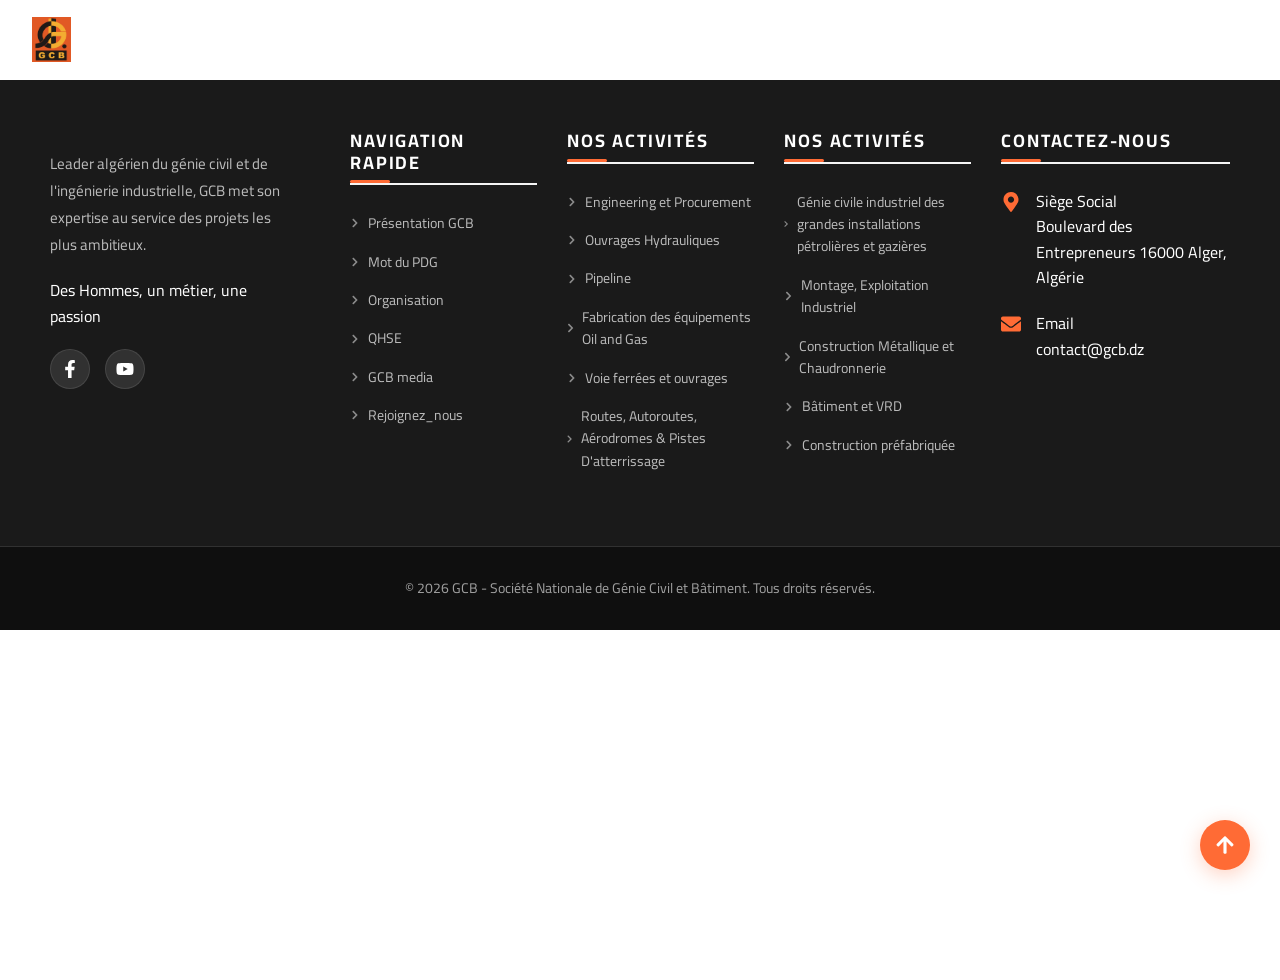
<file: index.html>
<!doctype html>
<html lang="fr">
  
<!-- Mirrored from gcb.dz/ by HTTrack Website Copier/3.x [XR&CO'2014], Sat, 22 Aug 2026 02:26:33 GMT -->
<head>
     <!-- Google tag (gtag.js) -->
<script async src="https://www.googletagmanager.com/gtag/js?id=G-E4NMFXN2DP"></script>
<script>
  window.dataLayer = window.dataLayer || [];
  function gtag(){dataLayer.push(arguments);}
  gtag('js', new Date());

  gtag('config', 'G-E4NMFXN2DP');
</script>
    <meta charset="UTF-8" />
    

    <base href="/" />
    <link rel="apple-touch-icon" sizes="180x180" href="/apple-touch-icon.png">
    <link rel="icon" type="image/png" sizes="32x32" href="/favicon-32x32.png">
    <link rel="icon" type="image/png" sizes="16x16" href="/favicon-16x16.png">
    <link rel="manifest" href="/site.webmanifest">
  
    <link rel="icon" type="image/png" href="/gcblogo.png" />
    
    <meta name="viewport" content="width=device-width, initial-scale=1.0" />
    <title>GCB - Société Nationale de Génie Civil et Bâtiment</title>
    <script type="module" crossorigin src="/assets/index-AsGqYFNN.js"></script>
    <link rel="stylesheet" crossorigin href="/assets/index-rS3FB5sd.css">
  </head>
  <body>
    <div id="root"></div>
  </body>

<!-- Mirrored from gcb.dz/ by HTTrack Website Copier/3.x [XR&CO'2014], Sat, 22 Aug 2026 02:26:38 GMT -->
</html>
</file>
<file: assets/index-rS3FB5sd.css>
@import"https://fonts.googleapis.com/css2?family=Cairo:wght@300;400;600;700;900&display=swap";:root{--navbar-height: 80px;--navbar-height-scrolled: 65px;--navbar-height-mobile: 60px;--font-size-logo: clamp(1.5rem, 3vw, 2rem);--font-size-nav: clamp(.875rem, 1.5vw, 1rem);--font-size-dropdown: clamp(.8125rem, 1.3vw, .9375rem);--z-navbar: 1000;--z-dropdown: 1100;--z-mobile-menu: 1200;--navbar-text-hero: #ffffff;--navbar-text-scrolled: #333333;--navbar-bg-hero: transparent;--navbar-bg-scrolled: black;--transition-base: all .3s cubic-bezier(.4, 0, .2, 1)}.navbar-pro{position:fixed;top:0;left:0;right:0;height:var(--navbar-height);background:var(--navbar-bg-hero);backdrop-filter:blur(10px);-webkit-backdrop-filter:blur(10px);border-bottom:1px solid transparent;z-index:var(--z-navbar);transition:var(--transition-base)}.navbar-pro *{transition:color .3s ease,background-color .3s ease}.navbar-pro:not(.navbar-scrolled) .nav-link,.navbar-pro:not(.navbar-scrolled) .logo-tagline,.navbar-pro:not(.navbar-scrolled) .action-icon{color:var(--navbar-text-hero)}.navbar-pro:not(.navbar-scrolled) .menu-toggle-bar{background:var(--navbar-text-hero)}.navbar-pro:not(.navbar-scrolled) .action-icon{background:#fff3;color:var(--navbar-text-hero);border:1px solid rgba(255,255,255,.3)}.navbar-pro:not(.navbar-scrolled) .action-icon:hover{background:#ffffff4d;border-color:#ffffff80}.navbar-scrolled{height:var(--navbar-height-scrolled);background:var(--navbar-bg-scrolled);box-shadow:0 4px 30px #00000014;border-bottom:1px solid rgba(0,0,0,.05)}.navbar-scrolled .nav-link,.navbar-scrolled .logo-tagline{color:var(--navbar-text-hero)}.navbar-scrolled .menu-toggle-bar{background:var(--navbar-text-hero)}.navbar-scrolled .action-icon:not(.email-icon){background:gray!important;color:#fff!important;border:1px solid transparent!important}.navbar-scrolled .action-icon:not(.email-icon):hover{background:#666!important;transform:scale(1.1)}.navbar-scrolled .action-icon.email-icon{background:#fff!important;color:#333!important;border:1px solid transparent!important}.navbar-scrolled .action-icon.email-icon:hover{background:#f8f9fa!important;color:var(--primary-orange)!important;transform:scale(1.1)}.navbar-container{max-width:1400px;height:100%;margin:0 auto;padding:0 2rem;display:flex;align-items:center;justify-content:space-between}.navbar-logo{text-decoration:none;flex-shrink:0;z-index:10}.logo-wrapper{display:flex;align-items:center;gap:1rem}.logo-icon img{height:45px;width:auto;transition:height .3s ease}.navbar-scrolled .logo-icon img{height:35px}.nav-menu{display:flex;align-items:center;gap:.5rem;list-style:none;margin:0;padding:0;height:100%;z-index:calc(var(--z-navbar) + 1)}.nav-item{position:relative;height:100%;display:flex;align-items:center}youtube{background:red;border-color:red}.nav-link{display:flex;align-items:center;gap:.375rem;padding:.75rem 1.25rem;text-decoration:none;font-size:var(--font-size-nav);font-weight:600;letter-spacing:.01em;position:relative;white-space:nowrap;height:100%;cursor:pointer;background:none;border:none;font-family:inherit}.nav-link:after{content:"";position:absolute;bottom:0;left:50%;transform:translate(-50%) scaleX(0);width:calc(100% - 2rem);height:3px;background:var(--primary-orange);transition:transform .3s cubic-bezier(.4,0,.2,1)}.nav-link:hover,.nav-link.active{color:var(--primary-orange)!important}.nav-link:hover:after,.nav-link.active:after{transform:translate(-50%) scaleX(1)}.nav-scroll-link{background:none;border:none;font-family:inherit;font-size:inherit;font-weight:inherit;cursor:pointer}.dropdown-icon{font-size:.625rem;transition:transform .2s ease}.dropdown-icon.rotate{transform:rotate(180deg)}.mega-menu{position:absolute;top:100%;left:50%;transform:translate(-50%);background:var(--white);border-radius:12px;box-shadow:0 20px 60px #00000026;border:1px solid rgba(0,0,0,.05);min-width:600px;margin-top:.5rem;z-index:calc(var(--z-dropdown) + 5)}.mega-menu-container{display:grid;grid-template-columns:repeat(auto-fit,minmax(200px,1fr));gap:2rem;padding:2rem}.mega-menu-column{min-width:200px}.column-title{font-size:.75rem;font-weight:700;text-transform:uppercase;letter-spacing:.1em;color:var(--primary-orange);margin-bottom:1rem;padding-bottom:.5rem;border-bottom:2px solid var(--light-gray)}.mega-menu-link{display:flex;align-items:center;gap:.75rem;padding:.75rem 1rem;margin:0 -1rem;color:var(--dark-gray);text-decoration:none;font-size:var(--font-size-dropdown);font-weight:500;border-radius:8px;transition:all .2s ease}.mega-menu-link:hover{background:var(--light-gray);color:var(--primary-orange);transform:translate(4px)}.dropdown-menu{position:absolute;top:100%;left:50%;transform:translate(-50%);background:var(--white);border-radius:12px;box-shadow:0 10px 40px #0000001a;border:1px solid rgba(0,0,0,.05);min-width:220px;padding:.5rem;margin-top:.5rem;z-index:calc(var(--z-dropdown) + 5)}.dropdown-link{display:flex;align-items:center;justify-content:space-between;padding:.75rem 1rem;color:var(--dark-gray);text-decoration:none;font-size:var(--font-size-dropdown);font-weight:500;border-radius:8px;transition:all .2s ease}.dropdown-link:hover{background:var(--light-gray);color:var(--primary-orange)}.navbar-actions{display:flex;align-items:center;gap:1rem;margin-left:2rem;position:relative;z-index:var(--z-dropdown)}.navbar-actions>*{z-index:calc(var(--z-dropdown) + 10)}.navbar-actions>*:not(:last-child){margin-right:.75rem}.action-icon{display:flex;align-items:center;justify-content:center;width:40px;height:40px;border-radius:50%;background:var(--light-gray);color:var(--dark-gray);transition:all .3s ease;position:relative;overflow:visible!important;text-decoration:none;border:none;cursor:pointer}.action-icon:hover{background:var(--primary-orange);color:var(--white);transform:scale(1.1)}.navbar-scrolled .search-toggle-btn{background:gray!important;color:#fff!important}.navbar-scrolled .search-toggle-btn:hover{background:#666!important;transform:scale(1.1)}.navbar-scrolled .navbar-actions .language-button{background:gray!important;color:#fff!important;border-radius:50%}.navbar-scrolled .navbar-actions .language-button:hover{background:#666!important;transform:scale(1.1)}.navbar-scrolled .email-action,.navbar-scrolled .action-icon[href*=mailto]{background:#fff!important;color:#333!important}.navbar-scrolled .email-action:hover,.navbar-scrolled .action-icon[href*=mailto]:hover{background:#f8f9fa!important;color:var(--primary-orange)!important;transform:scale(1.1)}.navbar-actions .search-bar-container{position:relative;width:40px;height:40px;display:flex;align-items:center;justify-content:center;background:transparent;border-radius:50%;overflow:visible;z-index:calc(var(--z-dropdown) + 10)}.search-bar-container.active{z-index:calc(var(--z-dropdown) + 50)}.navbar-actions .search-toggle-btn{width:40px;height:40px;padding:0;background:transparent;border:none;color:inherit;font-size:1.125rem;display:flex;align-items:center;justify-content:center;cursor:pointer;transition:all .3s ease;border-radius:50%}.navbar-pro:not(.navbar-scrolled) .search-toggle-btn{background:#ffffff1a;color:var(--navbar-text-hero)}.navbar-pro:not(.navbar-scrolled) .search-toggle-btn:hover{background:#fff3;transform:scale(1.1)}.navbar-actions .search-bar-wrapper{position:absolute;top:calc(100% + 15px);right:-20px;width:380px;max-width:calc(100vw - 40px);background:#fff;border-radius:16px;box-shadow:0 10px 40px #00000026;padding:1rem;z-index:calc(var(--z-dropdown) + 20);display:none;opacity:0;transform:translateY(-10px);transition:all .3s ease}.search-bar-container.active .search-bar-wrapper{display:block;opacity:1;transform:translateY(0)}.navbar-actions .search-form{display:flex;align-items:center;height:45px;background:#f5f5f5;border-radius:25px;overflow:hidden;border:2px solid transparent;transition:all .3s ease}.navbar-actions .search-form:focus-within{border-color:var(--primary-orange);background:#fff;box-shadow:0 0 0 3px #ff6b351a}.navbar-actions .search-input{flex:1;padding:0 1rem;border:none;background:transparent;color:var(--dark-gray);font-size:.9375rem;outline:none}.navbar-actions .search-input::placeholder{color:#999}.navbar-actions .search-submit-btn{height:45px;width:45px;background:var(--primary-orange);border:none;border-radius:0 23px 23px 0;color:#fff;font-size:1rem;cursor:pointer;transition:all .3s ease;display:flex;align-items:center;justify-content:center;flex-shrink:0}.navbar-actions .search-submit-btn:hover{background:var(--primary-gold)}.navbar-actions .search-dropdown{position:absolute;top:calc(100% + 10px);left:0;right:0;max-height:400px;overflow-y:auto;background:#fff;border-radius:12px;box-shadow:0 8px 30px #0000001f;border:1px solid rgba(0,0,0,.05);z-index:calc(var(--z-dropdown) + 30);display:none;margin-top:.5rem}.search-bar-container.active .search-dropdown:not(:empty){display:block;animation:dropdownSlideIn .3s ease}@keyframes dropdownSlideIn{0%{opacity:0;transform:translateY(-10px)}to{opacity:1;transform:translateY(0)}}.search-dropdown::-webkit-scrollbar{width:6px}.search-dropdown::-webkit-scrollbar-track{background:#f1f1f1;border-radius:3px}.search-dropdown::-webkit-scrollbar-thumb{background:#ccc;border-radius:3px}.search-dropdown::-webkit-scrollbar-thumb:hover{background:#999}.search-result-item{padding:12px 16px;cursor:pointer;transition:background .2s;border-bottom:1px solid #f0f0f0}.search-result-item:hover{background:#f8f9fa;padding-left:20px}.search-result-item:last-child{border-bottom:none}.search-result-content{display:flex;justify-content:space-between;align-items:center}.search-result-title{color:#333;font-size:14px;font-weight:500}.search-result-type{color:#666;font-size:11px;background:#f0f0f0;padding:3px 8px;border-radius:10px;text-transform:uppercase;letter-spacing:.5px}.search-no-results{padding:20px;text-align:center;color:#666}.search-no-results p{margin:0 0 8px;font-weight:500}.search-no-results small{color:#999}@media screen and (max-width:1400px){.navbar-actions .search-bar-wrapper{right:-10px;width:350px}}@media screen and (max-width:1200px){.navbar-actions .search-bar-wrapper{right:0;width:320px}}@media screen and (max-width:768px){.navbar-actions .search-bar-container{display:none}}.search-bar-container.active~.language-selector .language-dropdown{display:none!important}.language-selector.active~.search-bar-container .search-bar-wrapper{display:none!important}body.rtl .navbar-actions .search-bar-wrapper{right:auto;left:-20px}body.rtl .navbar-actions .search-form{direction:ltr}body.rtl .navbar-actions .search-submit-btn{border-radius:23px 0 0 23px}.navbar-actions .language-selector{position:relative;background:transparent!important;width:40px;height:40px;border-radius:50%;overflow:visible!important;z-index:calc(var(--z-dropdown) + 10);isolation:isolate}.language-selector.active{z-index:calc(var(--z-dropdown) + 50)!important}.navbar-actions .language-button{width:100%!important;height:100%!important;padding:0!important;background:transparent!important;border:none!important;color:inherit!important;font-size:1.125rem!important;display:flex!important;align-items:center!important;justify-content:center!important;border-radius:50%!important}.navbar-actions .language-code,.navbar-actions .chevron-icon,.navbar-actions .language-flag{display:none!important}.navbar-actions .globe-icon{display:block!important;font-size:1.125rem!important}.navbar-pro:not(.navbar-scrolled) .navbar-actions .language-button{color:var(--navbar-text-hero)!important}.navbar-actions .language-dropdown{position:absolute!important;top:calc(100% + 15px)!important;right:0!important;left:auto!important;min-width:200px!important;background:#fff!important;border-radius:12px!important;box-shadow:0 10px 40px #00000026!important;z-index:calc(var(--z-dropdown) + 20)!important;margin:0;transform:none!important}.language-dropdown .language-option{display:flex;align-items:center;gap:12px;width:100%;padding:12px 16px;background:none;border:none;color:#333;font-size:14px;font-weight:500;cursor:pointer;transition:all .2s ease;white-space:nowrap}.navbar-actions .search-bar-container:has(.search-bar-wrapper:not([hidden]))~.language-selector .language-dropdown{display:none!important}.navbar-actions .language-selector:has(.language-dropdown:not([hidden]))~.search-bar-container .search-bar-wrapper{display:none!important}.dropdown-backdrop{position:fixed;inset:0;background:transparent;z-index:calc(var(--z-dropdown) - 1);display:none}.dropdown-backdrop.active{display:block}@keyframes dropdownFadeIn{0%{opacity:0;transform:translateY(-10px)}to{opacity:1;transform:translateY(0)}}.search-bar-wrapper,.language-dropdown{animation:dropdownFadeIn .2s ease-out}.menu-toggle{display:none;flex-direction:column;justify-content:space-between;width:30px;height:21px;background:transparent;border:none;cursor:pointer;padding:0;z-index:calc(var(--z-mobile-menu) + 1)}.menu-toggle-bar{width:100%;height:3px;background:var(--navbar-text-hero);border-radius:3px;transition:all .3s cubic-bezier(.68,-.55,.265,1.55)}.nav-menu.active~.menu-toggle .menu-toggle-bar:nth-child(1){transform:rotate(45deg) translate(7px,7px)}.nav-menu.active~.menu-toggle .menu-toggle-bar:nth-child(2){opacity:0;transform:translate(-20px)}.nav-menu.active~.menu-toggle .menu-toggle-bar:nth-child(3){transform:rotate(-45deg) translate(7px,-7px)}.mobile-actions{display:none}@media screen and (max-width:1024px){.navbar-container{padding:0 1.5rem}.logo-tagline{display:none}.nav-link{padding:.625rem 1rem;font-size:.9375rem}.mega-menu{min-width:500px}.navbar-actions{gap:.5rem;margin-left:1rem}.action-icon{width:36px;height:36px}}@media screen and (max-width:1400px){.navbar-actions .search-bar-wrapper{right:0!important;transform:translate(10%)!important}.navbar-actions .language-dropdown{right:0!important}}@media screen and (max-width:1200px){.navbar-actions .search-bar-wrapper{min-width:300px!important;right:-10px!important}}@media screen and (max-width:768px){.navbar-pro,.navbar-scrolled{height:var(--navbar-height-mobile)}.navbar-container{padding:0 1rem}.logo-icon img{height:35px}.navbar-scrolled .logo-icon img{height:30px}.menu-toggle{display:flex}.navbar-actions{display:none}.mobile-actions{display:block;width:100%;order:-1}.nav-menu{position:fixed;top:0;right:-100%;width:100%;height:100vh;background:linear-gradient(135deg,#2c2c2c,#1a1a1a);flex-direction:column;justify-content:flex-start;padding-top:var(--navbar-height-mobile);gap:0;overflow-y:auto;transition:right .3s cubic-bezier(.4,0,.2,1);z-index:var(--z-mobile-menu)}.nav-menu.active{right:0}.nav-item{width:100%;height:auto;border-bottom:1px solid rgba(255,255,255,.05)}.nav-link{width:100%;padding:1.25rem;font-size:1.125rem;justify-content:flex-start;gap:.75rem;color:var(--white)!important;height:auto;background:transparent!important}.nav-link:after{display:none}.nav-link:hover,.nav-link.active{background:#ffffff0d!important;color:var(--primary-orange)!important}.nav-item-cta{order:1;margin:0;border:none}.nav-item-cta .nav-link{background:transparent!important;color:var(--white)!important;border-radius:0;text-align:left;justify-content:flex-start}.mega-menu,.dropdown-menu{position:static;width:100%;margin:0;box-shadow:none;border:none;background:#ffffff0d;border-radius:0;transform:none}.mega-menu-container{grid-template-columns:1fr;gap:.5rem;padding:.5rem 1rem}.column-title{display:none}.mega-menu-link,.dropdown-link{margin:0;padding:.875rem 2rem;color:#fffc;background:transparent}.mega-menu-link:hover,.dropdown-link:hover{background:#ffffff0d;color:var(--primary-orange);transform:none}.mobile-language{padding:1rem;border-bottom:1px solid rgba(255,255,255,.1)}.mobile-language .language-selector-title{color:#ffffffb3;font-size:.75rem;font-weight:600;text-transform:uppercase;letter-spacing:.05em;margin-bottom:.75rem}.mobile-language .language-options{display:grid;grid-template-columns:repeat(3,1fr);gap:.5rem}.mobile-language .lang-option{display:flex;flex-direction:column;align-items:center;gap:.25rem;padding:.75rem .5rem;background:#ffffff1a;border:1px solid rgba(255,255,255,.2);border-radius:12px;color:var(--white);text-decoration:none;font-size:.875rem;font-weight:500;transition:all .3s ease;cursor:pointer}.mobile-language .lang-option:hover,.mobile-language .lang-option.active{background:var(--primary-orange);border-color:var(--primary-orange)}.mobile-language .lang-flag{font-size:1.5rem;line-height:1}.mobile-language .lang-code{font-size:.75rem;opacity:.9}}@media screen and (max-width:480px){.navbar-logo{position:absolute;left:50%;transform:translate(-50%)}.mobile-language .language-options{grid-template-columns:repeat(auto-fit,minmax(80px,1fr))}}@media(prefers-color-scheme:dark){.navbar-scrolled{background:#000000f2}.navbar-scrolled .nav-link,.navbar-scrolled .logo-tagline{color:var(--white)}.navbar-scrolled .menu-toggle-bar{background:var(--white)}.navbar-scrolled .action-icon{background:#ffffff1a;color:var(--white)}}.nav-link:focus-visible,.dropdown-link:focus-visible,.mega-menu-link:focus-visible,.action-icon:focus-visible,.search-input:focus-visible,.lang-option:focus-visible{outline:2px solid var(--primary-orange);outline-offset:2px}@media(prefers-reduced-motion:reduce){*,*:before,*:after{animation-duration:.01ms!important;animation-iteration-count:1!important;transition-duration:.01ms!important}}@media print{.navbar-pro{display:none}}.reports-dropdown{min-width:280px;max-width:350px}.pdf-link{display:flex;align-items:center;justify-content:space-between;padding:.875rem 1rem;gap:1rem;transition:all .3s ease}.pdf-link-content{display:flex;flex-direction:column;gap:.25rem;flex:1}.pdf-year{font-weight:600;color:#333;font-size:.9rem}.pdf-size{font-size:.75rem;color:#666;opacity:.8}.pdf-link-icons{display:flex;align-items:center;gap:.5rem}.pdf-icon{font-size:1.25rem;color:#dc3545;opacity:.8;transition:all .3s ease}.pdf-link:hover{background:#dc35450d;border-radius:8px}.pdf-link:hover .pdf-icon{opacity:1;transform:scale(1.1)}.new-badge{background:#28a745;color:#fff;font-size:.625rem;padding:2px 6px;border-radius:10px;font-weight:600}.pdf-link.new-report{position:relative}.dropdown-menu.nested-dropdown{min-width:250px}.dropdown-item-wrapper{position:relative}.dropdown-link.has-submenu{display:flex;justify-content:space-between;align-items:center;cursor:pointer}.dropdown-link.has-submenu:hover{background-color:#f5f5f5}.link-content{display:flex;align-items:center;gap:8px}.link-icon{font-size:14px;opacity:.7}.submenu-arrow{font-size:12px;opacity:.5;transition:transform .3s}.dropdown-item-wrapper:hover .submenu-arrow{transform:translate(3px)}.submenu-dropdown{position:absolute;left:100%;top:0;background:#fff;border:1px solid #e0e0e0;border-radius:8px;box-shadow:0 4px 20px #0000001a;min-width:280px;padding:8px 0;margin-left:5px}.submenu-dropdown.mobile{position:static;margin:8px 0 8px 20px;box-shadow:none;border:none;background:#f8f9fa}.submenu-link{display:flex;justify-content:space-between;align-items:center;padding:10px 20px;text-decoration:none;color:#333;transition:all .3s}.submenu-link:hover{background-color:#f5f5f5;color:#ff6b35}.brochure-link .pdf-link-content{display:flex;align-items:center;gap:10px}.flag-icon{font-size:18px}@media(max-width:768px){.nested-dropdown{width:100%}.dropdown-link.has-submenu{padding-right:40px}.submenu-arrow{position:absolute;right:20px}}body.rtl{direction:rtl}body.rtl .nav-menu{text-align:right}body.rtl .navbar-actions .search-bar-wrapper{right:auto!important;left:0!important;transform:translate(-10%)!important}body.rtl .navbar-actions .language-dropdown{right:auto!important;left:0!important}body.rtl .dropdown-menu,body.rtl .mega-menu{left:auto;right:50%;transform:translate(50%)}body.rtl .submenu-dropdown{left:auto!important;right:100%!important;margin-right:5px!important}body.rtl .mega-menu-link:hover{transform:translate(-4px)}body.rtl .dropdown-icon{transform:scaleX(-1)}body.rtl .dropdown-icon.rotate{transform:scaleX(-1) rotate(180deg)}@media screen and (max-width:768px){body.rtl .menu-toggle{left:1rem;right:auto}body.rtl .nav-menu{right:auto;left:-100%}body.rtl .nav-menu.active{left:0;right:auto}}.image-link{display:flex;align-items:center;justify-content:space-between;padding:.875rem 1rem;gap:1rem;transition:all .3s ease}.image-link-content{display:flex;align-items:center;gap:.75rem}.image-icon{font-size:1.125rem;color:#e8561e;opacity:.8}.image-title{font-weight:500;color:#333;font-size:.9rem}.image-link-icons{display:flex;align-items:center;gap:.5rem}.format-badge{background:#e8561e;color:#fff;padding:3px 8px;border-radius:10px;font-size:.65rem;font-weight:600;letter-spacing:.5px}.format-badge.ai{background:#ff9a00}.download-icon{font-size:1rem;color:#666;opacity:.7;transition:all .3s ease}.image-link:hover{background:#4caf5014;border-radius:8px}.image-link:hover .download-icon{opacity:1;color:#4caf50;transform:translateY(2px)}.image-link:hover .image-icon{opacity:1;transform:scale(1.1)}@media(max-width:768px){.image-link{padding:.75rem 1.5rem}.format-badge{font-size:.6rem;padding:2px 6px}}.mobile-social-icons{display:none}@media screen and (max-width:768px){.mobile-social-icons{display:flex!important;justify-content:center;align-items:center;gap:1rem;padding:1.25rem 1.5rem;border-bottom:1px solid rgba(255,255,255,.1);width:100%}.mobile-social-link{display:flex;align-items:center;justify-content:center;width:50px;height:50px;border-radius:50%;background:#ffffff14;border:1px solid rgba(255,255,255,.15);color:#fff;font-size:1.125rem;text-decoration:none;cursor:pointer;transition:all .3s ease}.mobile-social-link:hover{background:#ff6b1a;border-color:#ff6b1a;color:#fff;transform:translateY(-3px)}.mobile-social-link.facebook:hover{background:#1877f2;border-color:#1877f2}.mobile-social-link.youtube:hover{background:red;border-color:red}}.hero{position:relative;width:100%;height:100vh;min-height:700px;overflow:hidden;background-color:#000}.hero-slideshow{position:absolute;top:0;left:0;width:100%;height:100%;z-index:1}.hero-slide{position:absolute;top:0;left:0;width:100%;height:100%;overflow:hidden}.slide-image{width:100%;height:100%;object-fit:cover;object-position:center;transform-origin:center}.slide-overlay{position:absolute;top:0;left:0;width:100%;height:100%;pointer-events:none;background:linear-gradient(to bottom,#0000004d,#0006 40%,#0009)}.hero-content{position:relative;z-index:2;width:100%;height:100%;display:flex;align-items:center;justify-content:center;flex-direction:column}.hero-container{width:100%;max-width:1200px;padding:0 40px;text-align:center}.hero-title{font-size:clamp(40px,6vw,72px);font-weight:700;color:#fff;line-height:1.1;margin:0 0 20px;letter-spacing:2px;text-transform:uppercase;text-shadow:0 2px 4px rgba(0,0,0,1),0 4px 12px rgba(0,0,0,1)}.title-highlight{color:#ffc947;font-weight:700;font-size:1.15em;text-shadow:0 2px 4px rgba(0,0,0,.5),0 4px 12px rgba(0,0,0,.3)}.hero-slogan{font-size:clamp(18px,2.5vw,24px);color:#fffffff2;margin:0 0 15px;font-weight:300;font-style:italic;letter-spacing:1px;line-height:1.4;text-shadow:0 2px 8px rgba(0,0,0,.4)}.slogan-accent{color:#ffc947;font-style:italic}.hero-description{font-size:clamp(16px,1.8vw,20px);color:#ffffffe6;max-width:650px;margin:0 auto 40px;line-height:1.6;font-weight:300;text-shadow:0 1px 4px rgba(0,0,0,.4)}.scroll-indicator{position:absolute;bottom:50px;left:50%;transform:translate(-50%);display:flex;flex-direction:column;align-items:center;gap:8px;color:#fff;cursor:pointer;background:none;border:none;padding:10px;transition:all .3s ease;opacity:.8}.scroll-indicator:hover{opacity:1;transform:translate(-50%) translateY(-5px)}.scroll-icon{width:24px;height:35px;display:flex;align-items:center;justify-content:center}@media screen and (max-width:1024px){.hero{min-height:650px}.hero-container{padding:0 30px}.hero-title{font-size:clamp(32px,5vw,56px)}}@media screen and (max-width:768px){.hero{min-height:600px}.hero-container{padding:0 20px}.hero-title{font-size:clamp(28px,8vw,40px);letter-spacing:1px}.title-highlight{font-size:1.1em}.hero-slogan{font-size:clamp(16px,4vw,20px)}.hero-description{font-size:clamp(14px,3.5vw,16px);margin-bottom:30px}.scroll-indicator{bottom:30px}}@media screen and (max-width:480px){.hero{min-height:550px}.hero-title{font-size:clamp(24px,7vw,32px)}.hero-slogan{font-size:16px}.hero-description{font-size:14px}}.hero.rtl{direction:rtl}.hero.rtl .hero-title,.hero.rtl .hero-slogan,.hero.rtl .hero-description{text-align:center}@media print{.hero{height:auto;min-height:auto;background:#fff}.hero-slideshow,.scroll-indicator{display:none}.hero-title,.hero-slogan,.hero-description{color:#1a1a1a;text-shadow:none}.title-highlight,.slogan-accent{color:#ff6b35}}@media(prefers-reduced-motion:reduce){.slide-image,.scroll-indicator{animation:none}}.scroll-indicator:focus-visible{outline:2px solid #FFC947;outline-offset:4px}.clients-section{padding:50px 0;background:#fff;overflow:hidden;position:relative}.clients-container{max-width:1400px;margin:0 auto;padding:0 40px}.clients-header{text-align:center;margin-bottom:60px}.section-subtitle:before,.section-subtitle:after{content:"";position:absolute;top:50%;width:50px;height:2px;background:#ff6b35;transform:translateY(-50%)}.section-subtitle:before{left:-70px}.section-subtitle:after{right:-70px}.section-title{font-size:clamp(32px,5vw,48px);font-weight:900;color:#000;margin:0 0 20px;line-height:1.2}.section-description{font-size:18px;color:#666;max-width:600px;margin:0 auto;line-height:1.8}.clients-stats{display:flex;justify-content:center;align-items:center;gap:60px;margin-bottom:80px;flex-wrap:wrap}.stat-number{display:block;font-size:clamp(36px,5vw,56px);font-weight:900;color:#ff6b35;margin-bottom:10px;background:linear-gradient(135deg,#ff6b35,#ffc947);-webkit-background-clip:text;-webkit-text-fill-color:transparent;background-clip:text}.stat-label{display:block;font-size:16px;font-weight:600;color:#666;text-transform:uppercase;letter-spacing:1px}.stat-divider{width:2px;height:60px;background:#e0e0e0}.clients-carousel-wrapper{position:relative;margin-bottom:80px}.clients-carousel-container{overflow:hidden;position:relative}.clients-carousel{overflow:hidden;white-space:nowrap}.clients-track{display:flex;animation:scroll 40s linear infinite}@keyframes scroll{0%{transform:translate(0)}to{transform:translate(-50%)}}@keyframes scrollRTL{0%{transform:translate(-50%)}to{transform:translate(0)}}body.rtl .clients-track{animation:scrollRTL 40s linear infinite}.clients-carousel.paused .clients-track{animation-play-state:paused}.client-item{flex:0 0 auto;padding:0 40px;display:flex;align-items:center;justify-content:center}.client-logo-wrapper{width:200px;height:200px;display:flex;align-items:center;justify-content:center;background:#f8f9fa;border-radius:12px;padding:20px;transition:all .3s ease;cursor:pointer}.client-logo-wrapper:hover{background:#fff;box-shadow:0 10px 30px #0000001a;transform:scale(1.05)}.client-logo{max-width:100%;max-height:100%;object-fit:contain;filter:grayscale(100%);opacity:.6;transition:all .3s ease}.client-logo-wrapper:hover .client-logo{filter:grayscale(0%);opacity:1}.carousel-gradient{position:absolute;top:0;bottom:0;width:150px;z-index:10;pointer-events:none}.carousel-gradient-left{left:0;background:linear-gradient(to right,#FFFFFF 0%,transparent 100%)}.carousel-gradient-right{right:0;background:linear-gradient(to left,#FFFFFF 0%,transparent 100%)}.clients-trust-message{text-align:center;background:#f8f9fa;border-radius:20px}.trust-quote{max-width:800px;margin:0 auto}.trust-quote p{font-size:24px;font-style:italic;color:#333;line-height:1.8;margin-bottom:20px}.trust-quote cite{font-size:18px;font-style:normal;color:#ff6b35;font-weight:600}.clients-cta{text-align:center;background:linear-gradient(135deg,#000,#333);padding:60px 40px;border-radius:20px;color:#fff}.clients-cta h3{font-size:32px;margin:0 0 15px}.clients-cta p{font-size:18px;margin:0 0 30px;opacity:.9}.cta-button{display:inline-block;background:#ff6b35;color:#fff;padding:15px 40px;border-radius:50px;text-decoration:none;font-weight:700;font-size:16px;transition:all .3s ease;text-transform:uppercase;letter-spacing:1px}.cta-button:hover{background:#ffc947;transform:translateY(-2px);box-shadow:0 10px 30px #ffc9474d}@media screen and (max-width:1024px){.clients-stats{gap:40px}.client-item{padding:0 30px}.client-logo-wrapper{width:180px;height:180px;padding:20px}}@media screen and (max-width:768px){.clients-section{padding:60px 0}.clients-container{padding:0 20px}.section-subtitle:before,.section-subtitle:after{display:none}.section-title{font-size:28px}.section-description{font-size:16px}.clients-stats{gap:30px}.stat-divider{display:none}.stat-item{flex:1 1 100%}.stat-number{font-size:36px}.stat-label{font-size:14px}.client-item{padding:0 20px}.client-logo-wrapper{width:150px;height:150px;padding:20px;background:#fff;box-shadow:0 2px 10px #0000000d}.clients-track{animation-duration:50s}.carousel-gradient{width:30px}.trust-quote p{font-size:18px}.trust-quote cite{font-size:16px}.clients-cta{padding:40px 20px}.clients-cta h3{font-size:24px}.clients-cta p{font-size:16px}}@media screen and (max-width:480px){.client-logo-wrapper{width:120px;height:120px;padding:15px}.client-item{padding:0 15px}}body.rtl .clients-section{direction:rtl}body.rtl .section-subtitle:before{left:auto;right:-70px}body.rtl .section-subtitle:after{right:auto;left:-70px}body.rtl .clients-carousel,body.rtl .clients-carousel-wrapper{direction:ltr}body.rtl .carousel-gradient-left{left:auto;right:0;background:linear-gradient(to left,#FFFFFF 0%,transparent 100%)}body.rtl .carousel-gradient-right{right:auto;left:0;background:linear-gradient(to right,#FFFFFF 0%,transparent 100%)}@supports not (animation: scroll){.clients-track{display:flex;flex-wrap:wrap;justify-content:center;animation:none}.client-item{flex:0 0 25%;margin-bottom:30px}}.ns-news-section{padding:80px 0;background:#f8f9fa;overflow:hidden;position:relative;width:100%}.ns-news-container{max-width:1320px;margin:0 auto;padding:0 30px;box-sizing:border-box}.ns-header{text-align:center;margin-bottom:60px}.section-subtitle{display:inline-block;font-size:14px;font-weight:600;text-transform:uppercase;letter-spacing:2px;color:#ff6b35;margin-bottom:15px;position:relative}.section-subtitle:before,.section-subtitle:after{content:"";position:absolute;top:50%;width:40px;height:2px;background:#ff6b35;opacity:.5}.section-subtitle:before{left:-50px;transform:translateY(-50%)}.section-subtitle:after{right:-50px;transform:translateY(-50%)}.section-title{font-size:clamp(32px,5vw,48px);font-weight:900;color:#000;margin:0 0 20px;line-height:1.2;text-align:center}.section-description{font-size:18px;color:#666;max-width:600px;margin:0 auto;line-height:1.8;text-align:center}.ns-news-card-link{text-decoration:none;color:inherit;display:block;height:100%}.ns-news-carousel-wrapper{position:relative;margin:0 -30px;padding:0 30px;width:calc(100% + 60px);box-sizing:border-box}.ns-nav-button{position:absolute;top:50%;transform:translateY(-50%);width:48px;height:48px;border:2px solid #e1e8ed;background:#fff;border-radius:50%;display:flex;align-items:center;justify-content:center;color:#64748b;font-size:18px;cursor:pointer;transition:all .3s cubic-bezier(.4,0,.2,1);z-index:10;box-shadow:0 2px 8px #0000001a}.ns-nav-prev{left:-24px}.ns-nav-next{right:-24px}.ns-nav-button:hover:not(:disabled){border-color:#ff6b35;background:#ff6b35;color:#fff;transform:translateY(-50%) scale(1.1);box-shadow:0 4px 12px #ff6b354d}.ns-nav-button:active:not(:disabled){transform:translateY(-50%) scale(.95)}.ns-nav-button:disabled{opacity:.4;cursor:not-allowed}.ns-news-carousel-container{overflow:hidden;position:relative;width:100%}.ns-news-carousel{display:flex;gap:24px;transition:transform .5s cubic-bezier(.4,0,.2,1);will-change:transform}.ns-news-card{flex:0 0 400px;background:#fff;border-radius:16px;overflow:hidden;box-shadow:0 4px 20px #00000014;transition:all .3s cubic-bezier(.4,0,.2,1);height:100%;display:flex;flex-direction:column;position:relative}.ns-news-card:hover{box-shadow:0 12px 40px #00000026;transform:translateY(-8px)}.ns-news-image-wrapper{position:relative;height:240px;overflow:hidden;flex-shrink:0}.ns-news-image{width:100%;height:100%;object-fit:cover;transition:transform .6s cubic-bezier(.4,0,.2,1)}.ns-news-card:hover .ns-news-image{transform:scale(1.1)}.ns-news-overlay{position:absolute;inset:0;background:linear-gradient(to bottom,transparent 0%,rgba(0,0,0,.4) 100%);opacity:0;transition:opacity .3s ease}.ns-news-card:hover .ns-news-overlay{opacity:1}.ns-news-category{position:absolute;top:16px;left:16px;background:linear-gradient(135deg,#ff6b35,#ffc947);color:#fff;padding:6px 16px;border-radius:20px;font-size:12px;font-weight:600;text-transform:uppercase;letter-spacing:.5px;z-index:2}.ns-news-content{padding:30px;flex:1;display:flex;flex-direction:column;position:relative;z-index:1}.ns-news-meta{display:flex;align-items:center;gap:20px;margin-bottom:16px;font-size:14px;color:#64748b;flex-wrap:wrap}.ns-news-date,.ns-news-readtime{display:flex;align-items:center;gap:6px;white-space:nowrap}.ns-news-meta svg{font-size:14px;flex-shrink:0}.ns-news-title{font-size:22px;font-weight:600;color:#1a1a1a;margin:0 0 12px;line-height:1.4;display:-webkit-box;-webkit-line-clamp:2;-webkit-box-orient:vertical;overflow:hidden}.ns-news-excerpt{font-size:16px;color:#64748b;line-height:1.6;margin:0 0 24px;display:-webkit-box;-webkit-line-clamp:3;-webkit-box-orient:vertical;overflow:hidden;flex:1}.ns-read-more-button{display:inline-flex;align-items:center;gap:8px;color:#ff6b35;font-size:16px;font-weight:600;transition:all .3s ease;position:relative;margin-top:auto}.ns-read-more-button span{position:relative}.ns-read-more-button span:after{content:"";position:absolute;bottom:-2px;left:0;width:0;height:2px;background:#ff6b35;transition:width .3s ease}.ns-news-card:hover .ns-read-more-button span:after{width:100%}.ns-arrow-icon{transition:transform .3s ease;flex-shrink:0}.ns-news-card:hover .ns-arrow-icon{transform:translate(5px)}.ns-pagination-dots{display:flex;justify-content:center;gap:8px;margin-top:40px;flex-wrap:wrap;padding:0 20px}.ns-dot{width:8px;height:8px;border:none;background:#cbd5e1;border-radius:50%;cursor:pointer;transition:all .3s ease;padding:0;position:relative}.ns-dot:hover{background:#94a3b8}.ns-dot.ns-active{width:24px;background:#ff6b35;border-radius:4px}.ns-no-news{text-align:center;padding:60px 20px;color:#666;font-size:18px}@media(max-width:1200px){.ns-news-container{max-width:1140px}.ns-news-card{flex:0 0 360px}}@media(max-width:1024px){.ns-news-section{padding:60px 0}.ns-news-container{max-width:960px;padding:0 24px}.ns-news-card{flex:0 0 calc(50% - 12px)}.section-title{font-size:36px}}@media(max-width:768px){.ns-news-section{padding:50px 0}.ns-news-container{max-width:720px;padding:0 20px}.ns-header{margin-bottom:40px}.ns-news-carousel-wrapper{margin:0;padding:0;width:100%}.ns-news-carousel-container{padding:0 20px}.ns-news-card{flex:0 0 calc(100vw - 60px);max-width:500px}.section-title{font-size:28px}.section-subtitle{font-size:13px}.section-subtitle:before,.section-subtitle:after{display:none}.ns-nav-button{width:44px;height:44px;font-size:16px}.ns-nav-prev{left:5px}.ns-nav-next{right:5px}}@media(max-width:480px){.ns-news-section{padding:40px 0}.ns-news-container{padding:0 16px}.ns-news-card{flex:0 0 calc(100vw - 48px)}.section-title{font-size:24px}.ns-news-content{padding:20px}.ns-news-title{font-size:18px}.ns-nav-button{width:40px;height:40px;font-size:14px}}.ns-news-section[dir=rtl],body[dir=rtl] .ns-news-section{direction:rtl}body[dir=rtl] .ns-news-meta,body[dir=rtl] .ns-news-date,body[dir=rtl] .ns-news-readtime,body[dir=rtl] .ns-read-more-button{flex-direction:row-reverse}body[dir=rtl] .ns-news-card:hover .ns-arrow-icon{transform:translate(-5px)}body[dir=rtl] .ns-news-category{left:auto;right:16px}body[dir=rtl] .ns-nav-prev{left:auto;right:-24px;transform:translateY(-50%) scaleX(-1)}body[dir=rtl] .ns-nav-next{right:auto;left:-24px;transform:translateY(-50%) scaleX(-1)}.ns-nav-button:focus-visible,.ns-dot:focus-visible,.ns-read-more-button:focus-visible{outline:2px solid #FF6B35;outline-offset:2px}.ns-news-card{animation:fadeInUp .6s ease-out backwards}.ns-news-card:nth-child(1){animation-delay:.1s}.ns-news-card:nth-child(2){animation-delay:.2s}.ns-news-card:nth-child(3){animation-delay:.3s}@media(prefers-reduced-motion:reduce){.ns-news-carousel,.ns-news-card,.ns-nav-button,.ns-read-more-button,.ns-arrow-icon,.ns-news-image{transition:none!important;animation:none!important}}.locations-section{padding:60px 0;background:linear-gradient(180deg,#fff,#f8f9fa);overflow:hidden;position:relative}.locations-container{max-width:1100px;margin:0 auto;padding:0 24px;position:relative;z-index:1}.locations-header{text-align:center;margin-bottom:40px;position:relative}.section-subtitle{display:inline-block;font-size:12px;font-weight:600;text-transform:uppercase;letter-spacing:2px;color:#ff6b35;margin-bottom:12px;background:#ff6b351a;padding:6px 16px;border-radius:20px}.section-title{font-size:clamp(26px,4vw,38px);font-weight:800;color:#1a1a1a;margin:0 0 16px;line-height:1.2}.title-highlight{background:linear-gradient(135deg,#ff6b35,#ffc947);-webkit-background-clip:text;-webkit-text-fill-color:transparent;background-clip:text}.locations-content{margin-bottom:40px}.map-container{width:100%;max-width:900px;margin:0 auto}.map-wrapper{background:#fff;border-radius:24px;overflow:hidden;box-shadow:0 15px 50px #00000014;border:1px solid #e9ecef}.map-content{display:grid;grid-template-columns:1fr 300px}.map-image-container{position:relative;padding:30px;background:linear-gradient(135deg,#fafbfc,#f0f2f5);min-height:450px}#Adrar,#Oran,#Alger,#Boumerdès,#Laghouat,#Ouargla,#Illizi,#In_Salah,#Biskra,#Tindouf,#Skikda,#Tebessa,#Tiaret,#Batna,#Timimoun{fill:#ffe4dc;transition:all .3s ease;cursor:pointer}.map-marker{position:absolute;transform:translate(-50%,-50%);cursor:pointer;z-index:5;display:flex;flex-direction:column;align-items:center;gap:6px;transition:z-index .1s}.map-marker:hover,.map-marker.hovered{z-index:15}.map-marker.selected{z-index:20}.map-marker.headquarter .marker-center{background:linear-gradient(135deg,#1a1a1a,#333);box-shadow:0 4px 20px #00000080}.map-marker.headquarter .marker-label{background:#1a1a1a;color:#fff;font-weight:700}.map-marker.selected .marker-center{box-shadow:0 0 0 4px #ff6b3566,0 4px 15px #ff6b3580}.map-marker.selected .marker-label{background:#ff6b35;color:#fff}.marker-pulse{position:absolute;width:50px;height:50px;background:#ff6b354d;border-radius:50%;animation:pulse 2s infinite ease-out;z-index:-1}.map-marker.headquarter .marker-pulse{background:#1a1a1a4d}@keyframes pulse{0%{transform:scale(.8);opacity:.8}to{transform:scale(2);opacity:0}}.marker-center{width:30px;height:30px;background:linear-gradient(135deg,#ff6b35,#ffc947);border-radius:50% 50% 50% 0;transform:rotate(-45deg);display:flex;align-items:center;justify-content:center;box-shadow:0 4px 15px #ff6b3566;position:relative;transition:all .3s ease}.marker-center:before{content:"";position:absolute;inset:3px;background:#fff;border-radius:inherit}.marker-center svg{transform:rotate(45deg);color:#ff6b35;font-size:12px;z-index:1}.map-marker.headquarter .marker-center svg{color:#1a1a1a}.marker-label{font-size:10px;font-weight:600;color:#333;background:#fff;padding:4px 10px;border-radius:20px;box-shadow:0 2px 10px #0000001f;white-space:nowrap;transition:all .3s ease}.map-marker:hover .marker-label{transform:scale(1.05);box-shadow:0 4px 15px #00000026}.info-panel{background:#fff;padding:28px;border-left:1px solid #e9ecef;display:flex;flex-direction:column}.location-info-card{height:100%;display:flex;flex-direction:column}.info-header{margin-bottom:16px;padding-bottom:16px;border-bottom:2px solid #f0f0f0}.info-header h4{font-size:24px;font-weight:800;color:#1a1a1a;margin:0 0 10px}.location-type{display:inline-flex;align-items:center;gap:6px;background:linear-gradient(135deg,#1a1a1a,#333);color:#fff;padding:6px 14px;border-radius:20px;font-size:11px;font-weight:600;text-transform:uppercase;letter-spacing:.5px}.location-description{font-size:14px;color:#555;line-height:1.7;margin-bottom:20px;flex-grow:0}.info-details{display:flex;flex-direction:column;gap:14px;margin-bottom:24px}.detail-item{display:flex;align-items:flex-start;gap:12px;font-size:13px;color:#444;line-height:1.4}.detail-item svg{color:#ff6b35;font-size:16px;margin-top:2px;flex-shrink:0}.location-stats{display:grid;grid-template-columns:1fr 1fr;gap:16px;padding:20px;background:linear-gradient(135deg,#f8f9fa,#fff);border-radius:16px;border:1px solid #e9ecef;margin-top:auto}.mini-stat{text-align:center;display:flex;flex-direction:column;align-items:center;gap:4px}.mini-stat .stat-icon{font-size:20px;color:#ff6b35;margin-bottom:6px}.stat-value{font-size:18px;font-weight:800;color:#1a1a1a}.stat-label{font-size:10px;color:#888;text-transform:uppercase;letter-spacing:.5px}.cta-section-compact{margin-top:50px;max-width:700px;margin-left:auto;margin-right:auto}.cta-content-compact{background:linear-gradient(135deg,#1a1a1a,#2d2d2d);padding:30px 40px;border-radius:20px;display:flex;align-items:center;justify-content:space-between;gap:24px;box-shadow:0 10px 40px #00000026}.cta-text h3{font-size:22px;font-weight:700;margin:0 0 6px;color:#fff}.cta-text p{font-size:14px;margin:0;color:#ffffffb3}.cta-button-compact{background:linear-gradient(135deg,#ff6b35,#ffc947);color:#fff;border:none;padding:14px 28px;border-radius:30px;font-size:14px;font-weight:600;cursor:pointer;display:flex;align-items:center;gap:10px;transition:all .3s ease;box-shadow:0 4px 20px #ff6b354d;white-space:nowrap}.cta-button-compact:hover{transform:translateY(-2px);box-shadow:0 8px 30px #ff6b3566}@media screen and (max-width:1024px){.locations-container{max-width:100%;padding:0 20px}.map-content{grid-template-columns:1fr}.info-panel{border-left:none;border-top:1px solid #e9ecef;padding:24px}.map-image-container{min-height:380px}.location-stats{max-width:400px;margin-left:auto;margin-right:auto;margin-top:20px}}@media screen and (max-width:768px){.locations-section{padding:40px 0}.locations-header{margin-bottom:30px}.section-title{font-size:24px}.counter-number{font-size:30px}.counter-label{font-size:12px}.map-wrapper{border-radius:16px}.map-image-container{padding:20px;min-height:300px}.marker-center{width:26px;height:26px}.marker-center svg{font-size:10px}.marker-label{font-size:9px;padding:3px 8px}.marker-pulse{width:40px;height:40px}.info-panel{padding:20px}.info-header h4{font-size:20px}.location-type{font-size:10px;padding:5px 12px}.location-description{font-size:13px}.detail-item{font-size:12px;gap:10px}.detail-item svg{font-size:14px}.location-stats{padding:16px;gap:12px}.stat-value{font-size:16px}.stat-label{font-size:9px}.cta-content-compact{flex-direction:column;text-align:center;padding:24px;gap:16px}.cta-text h3{font-size:18px}.cta-text p{font-size:13px}.cta-button-compact{width:100%;justify-content:center;padding:12px 24px}}@media screen and (max-width:480px){.locations-container{padding:0 16px}.section-subtitle{font-size:10px;padding:5px 12px}.section-title{font-size:20px}.counter-number{font-size:26px}.map-container{max-width:100%}.map-image-container{padding:15px;min-height:250px}.marker-center{width:22px;height:22px}.marker-center svg{font-size:8px}.marker-label{font-size:7px;padding:2px 6px}.marker-pulse{width:32px;height:32px}.info-panel{padding:16px}.info-header{margin-bottom:12px;padding-bottom:12px}.info-header h4{font-size:18px}.location-description{font-size:12px;margin-bottom:16px}.info-details{gap:10px;margin-bottom:16px}.detail-item{font-size:11px;gap:8px}.detail-item svg{font-size:12px}.mini-stat .stat-icon{font-size:16px}.stat-value{font-size:14px}.cta-section-compact{margin-top:30px}.cta-content-compact{padding:20px;border-radius:16px}.cta-text h3{font-size:16px}.cta-text p{font-size:12px}.cta-button-compact{font-size:13px;padding:10px 20px}}@media screen and (max-width:360px){.section-title{font-size:18px}.map-image-container{padding:10px;min-height:200px}.marker-center{width:18px;height:18px}.marker-label{font-size:6px;padding:2px 4px}.info-panel{padding:14px}.info-header h4{font-size:16px}.location-stats{padding:12px}}body.rtl .locations-section,body.rtl .map-content{direction:rtl}body.rtl .info-panel{border-left:none;border-right:1px solid #e9ecef}body.rtl .detail-item{flex-direction:row-reverse;text-align:right}body.rtl .location-type,body.rtl .cta-content-compact,body.rtl .cta-button-compact{flex-direction:row-reverse}body.rtl .cta-button-compact svg{transform:scaleX(-1)}@media screen and (max-width:768px){body.rtl .cta-content-compact{flex-direction:column}}@media print{.map-container{box-shadow:none}.cta-section-compact,.marker-pulse{display:none}}*{margin:0;padding:0;box-sizing:border-box}*:before,*:after{box-sizing:inherit}html{font-size:16px;scroll-behavior:smooth;-webkit-text-size-adjust:100%;-ms-text-size-adjust:100%}body{margin:0;padding:0;font-family:Cairo,sans-serif;-webkit-font-smoothing:antialiased;-moz-osx-font-smoothing:grayscale;color:#333;line-height:1.6;background-color:#fff}#root,.App{width:100%;min-height:100vh;position:relative}main,.main-content{width:100%;padding:0;margin:0}.container{width:100%;max-width:1200px;margin:0 auto;padding:0 2rem}h1,h2,h3,h4,h5,h6{margin:0;padding:0;font-weight:400;line-height:1.2}p{margin:0;padding:0}a{color:inherit;text-decoration:none}ul,ol{list-style:none;margin:0;padding:0}img{max-width:100%;height:auto;display:block;border:0}button{background:none;border:none;padding:0;margin:0;font:inherit;cursor:pointer;outline:none}button:focus-visible{outline:2px solid #FF6B35;outline-offset:2px}input,textarea,select{font:inherit;margin:0;padding:0;border:none;outline:none}.visually-hidden{position:absolute;width:1px;height:1px;padding:0;margin:-1px;overflow:hidden;clip:rect(0,0,0,0);white-space:nowrap;border:0}.img-responsive{width:100%;height:auto}section{width:100%;position:relative}.clearfix:after{content:"";display:table;clear:both}:root{--z-index-dropdown: 100;--z-index-navbar: 1000;--z-index-modal: 2000;--z-index-tooltip: 3000}.section-title{font-size:30px;font-weight:800;color:#000;margin:0 0 15px}.title-highlight{color:#ff6b35;font-weight:500;font-size:clamp(20px,4vw,40px)}@media screen and (max-width:768px){html{font-size:14px}.container{padding:0 1rem}}@media(prefers-reduced-motion:reduce){*,*:before,*:after{animation-duration:.01ms!important;animation-iteration-count:1!important;transition-duration:.01ms!important;scroll-behavior:auto!important}}@media print{body{background:#fff;color:#000}.no-print{display:none!important}}.projects-section{padding:80px 0;background:#f8f9fa}.table-wrapper{overflow-x:auto;border-radius:12px;box-shadow:0 5px 25px #00000014;margin-top:40px;background:#fff}.table-wrapper::-webkit-scrollbar{height:8px}.table-wrapper::-webkit-scrollbar-track{background:#f0f0f0;border-radius:10px}.table-wrapper::-webkit-scrollbar-thumb{background:#ff6b35;border-radius:10px}.table-wrapper::-webkit-scrollbar-thumb:hover{background:#e55a1a}.projects-table{width:100%;border-collapse:collapse;background:#fff;min-width:800px}.projects-table thead{background:linear-gradient(135deg,#ff6b35,#ffc947);color:#fff}.projects-table th{padding:18px 24px;text-align:left;font-weight:600;font-size:16px;text-transform:uppercase;letter-spacing:.5px;white-space:nowrap}.projects-table td{padding:18px 24px;border-bottom:1px solid #eee;font-size:15px;line-height:1.6;vertical-align:middle}.projects-table tr:last-child td{border-bottom:none}.projects-table tbody tr{transition:all .3s ease}.projects-table tbody tr:hover{background:#e3f2fd}.highlight-row{background:#fff8e1!important}.highlight-row:hover{background:#fff3cd!important}.client-cell{font-weight:600;color:#ff6b35;white-space:nowrap}.capacity-cell{font-weight:700;color:#ff6b35;white-space:nowrap}.scope-cell{max-width:300px}.projects-table td:first-child{font-weight:600;color:#1a1a1a}@media screen and (max-width:1024px){.projects-section{padding:60px 0}.table-wrapper{margin-top:35px}.projects-table{min-width:750px}.projects-table th,.projects-table td{padding:16px 20px;font-size:15px}.projects-table th{font-size:15px}}@media(max-width:768px){.projects-section{padding:60px 0}.table-wrapper{overflow-x:visible;border-radius:0;box-shadow:none;margin-top:30px;background:transparent}.projects-table{display:block;width:100%;min-width:auto}.projects-table thead{display:none}.projects-table tbody{display:block;width:100%}.projects-table tbody tr{display:block;width:100%;background:#fff;border-radius:12px;box-shadow:0 4px 15px #00000014;margin-bottom:20px;padding:20px;transition:all .3s ease}.projects-table tbody tr:hover{box-shadow:0 8px 25px #0000001f;transform:translateY(-3px)}.highlight-row{background:#fff3e0!important;border-left:4px solid #FF6B35}.highlight-row:hover{background:#ffe0b2!important}.projects-table tbody td{display:block;width:100%;padding:10px 0;border-bottom:1px solid #f0f0f0;text-align:left!important;font-size:15px}.projects-table tbody td:last-child{border-bottom:none}.projects-table tbody td:before{content:attr(data-label);display:block;font-weight:700;color:#666;font-size:12px;text-transform:uppercase;margin-bottom:5px;letter-spacing:.5px}.projects-table tbody td:first-child{font-size:18px;font-weight:700;color:#ff6b35;padding-bottom:15px;border-bottom:2px solid #FF6B35;margin-bottom:10px}.projects-table tbody td:first-child:before{display:none}.client-cell,.capacity-cell{font-weight:600;color:#1a1a1a}.scope-cell{max-width:100%}}@media(max-width:480px){.projects-section{padding:50px 0}.table-wrapper{margin-top:25px}.projects-table tbody tr{padding:15px;margin-bottom:15px}.projects-table tbody td{padding:8px 0;font-size:14px}.projects-table tbody td:before{font-size:11px}.projects-table tbody td:first-child{font-size:16px}}[dir=rtl] .projects-table th,[dir=rtl] .projects-table td{text-align:justify}[dir=rtl] .projects-table tbody td:before{text-align:right}@media print{.table-wrapper{box-shadow:none;overflow:visible}.projects-table{min-width:100%}.projects-table tbody tr{page-break-inside:avoid}.projects-table tbody tr:nth-child(odd){background:#f9f9f9!important;-webkit-print-color-adjust:exact;print-color-adjust:exact}}@media(prefers-reduced-motion:reduce){.projects-table tbody tr{transition:none}}:root{--mobile: 480px;--tablet: 768px;--desktop: 1024px;--wide: 1400px;--footer-padding: clamp(20px, 5vw, 50px);--footer-gap: clamp(20px, 4vw, 40px);--space-start: var(--footer-padding);--space-end: var(--footer-padding)}.footer{position:relative;background:#1a1a1a;color:#fff;margin-top:clamp(40px,8vw,80px);overflow-x:hidden;direction:inherit}.footer-main{padding:var(--footer-padding) 0 0;border-bottom:1px solid rgba(255,255,255,.1)}.footer-container{max-width:1400px;margin:0 auto;padding-inline-start:var(--space-start);padding-inline-end:var(--space-end);width:100%;box-sizing:border-box}.footer-content{display:grid;grid-template-columns:1.5fr 1fr 1fr 1fr 1.2fr;gap:var(--footer-gap);margin-bottom:clamp(30px,6vw,60px);direction:inherit}.footer-brand{padding-inline-end:clamp(10px,2vw,30px);text-align:start}.footer-logo{display:flex;align-items:center;gap:clamp(10px,2vw,15px);margin-bottom:clamp(15px,3vw,20px);flex-direction:row}.logo-img{height:clamp(40px,6vw,60px);width:auto;filter:brightness(0) invert(1)}.brand-title{font-size:clamp(24px,4vw,36px);font-weight:900;background:linear-gradient(135deg,#ff6b35,#ffc947);-webkit-background-clip:text;-webkit-text-fill-color:transparent;background-clip:text;margin:0;text-align:inherit}.brand-description{font-size:clamp(14px,1.5vw,15px);line-height:1.8;color:#ffffffb3;margin-bottom:clamp(15px,2vw,20px);text-align:inherit}.social-links{display:flex;gap:15px;flex-wrap:wrap;justify-content:flex-start;margin-top:20px}[dir=rtl] .social-links{justify-content:flex-start}.social-link{width:40px;height:40px;border-radius:50%;background:#ffffff1a;display:flex;align-items:center;justify-content:center;color:#fff;font-size:18px;transition:all .3s ease;border:1px solid rgba(255,255,255,.1)}.footer-column{text-align:start}.footer-column h4{font-size:clamp(16px,2vw,18px);font-weight:700;margin-bottom:clamp(15px,3vw,25px);color:#fff;position:relative;padding-bottom:10px;text-align:inherit}.column-title:after{content:"";position:absolute;bottom:0;inset-inline-start:0;width:40px;height:3px;background:#ff6b35;border-radius:2px}.footer-links{list-style:none;padding:0;margin:0;text-align:inherit}.footer-links li{margin-bottom:clamp(8px,1.5vw,12px)}.footer-links a{color:#ffffffb3;text-decoration:none;font-size:clamp(13px,1.5vw,14px);transition:all .3s ease;display:flex;align-items:center;gap:8px;padding:2px 0;text-align:inherit}.link-icon{font-size:10px;transition:transform .3s ease;transform:scaleX(var(--rtl-flip, 1))}[dir=rtl] .link-icon{--rtl-flip: -1}.footer-links a:hover{color:#ff6b35;padding-inline-start:5px}.footer-links a:hover .link-icon{transform:translate(3px) scaleX(var(--rtl-flip, 1))}[dir=rtl] .footer-links a:hover .link-icon{transform:translate(-3px) scaleX(-1)}.footer-contact-info{display:flex;flex-direction:column;gap:20px}.contact-item{display:flex;gap:15px;align-items:flex-start;text-align:start}.contact-icon{color:#ff6b35;font-size:20px;margin-top:3px;flex-shrink:0}.footer-bottom{background:#0f0f0f;padding:clamp(20px,3vw,30px) 0}.copyright p{margin:0;font-size:clamp(12px,1.5vw,14px);color:#fff9;text-align:center;width:100%}.scroll-to-top{position:fixed;bottom:clamp(15px,3vw,30px);right:clamp(15px,3vw,30px);left:auto;width:clamp(40px,6vw,50px);height:clamp(40px,6vw,50px);background:#ff6b35;color:#fff;border:none;border-radius:50%;display:flex;align-items:center;justify-content:center;font-size:clamp(16px,2.5vw,20px);cursor:pointer;box-shadow:0 5px 20px #ff6b354d;transition:all .3s ease;z-index:100}@media screen and (max-width:1399px)and (min-width:1024px){.footer-content{grid-template-columns:1.3fr .9fr .9fr .9fr 1.1fr;gap:30px}}@media screen and (max-width:1023px){.footer-content{grid-template-columns:repeat(2,1fr);gap:40px}.footer-brand{grid-column:1 / -1;padding-inline-end:0;margin-bottom:20px;text-align:center;display:flex;flex-direction:column;align-items:center}.footer-logo{justify-content:center}.social-links{justify-content:center!important;width:100%;margin-top:20px}.footer-column{text-align:center}.footer-column:last-child{grid-column:1 / -1;text-align:center}.column-title:after{inset-inline-start:50%;transform:translate(-50%)}[dir=rtl] .column-title:after{transform:translate(50%)}.footer-links{text-align:center}.footer-links a,.contact-item{justify-content:center;text-align:center}}@media screen and (max-width:767px){.footer-main{padding:40px 0 30px}.footer-container{padding-inline:15px}.footer-content{grid-template-columns:1fr;gap:30px}.footer-brand{text-align:center;align-items:center;padding:0}.brand-title,.brand-description,.brand-tagline{text-align:center!important}.social-links,[dir=rtl] .social-links{display:flex;justify-content:center!important;gap:20px;width:100%;margin:20px 0}.social-link{width:45px;height:45px;font-size:20px}.footer-column{text-align:center!important;padding-top:20px;border-top:1px solid rgba(255,255,255,.1)}.footer-column:first-child{border-top:none}.footer-column h4{text-align:center!important}.column-title:after{left:50%!important;transform:translate(-50%)!important}.footer-links,.footer-links a{text-align:center!important;justify-content:center!important;padding-inline-start:0!important}.footer-contact-info{align-items:center}.contact-item{flex-direction:column;align-items:center!important;text-align:center!important;gap:10px}.contact-item p,.contact-item span{text-align:center!important}}@media screen and (max-width:480px){.footer-content{gap:25px}.social-link{width:40px;height:40px;font-size:18px}.footer-column{padding-top:15px}}@media screen and (max-height:500px)and (orientation:landscape){.footer-main{padding:20px 0}.footer-content{grid-template-columns:repeat(2,1fr);gap:20px}.footer-brand{grid-column:1 / -1}}@media(hover:none)and (pointer:coarse){.footer-links a,.social-link{min-height:44px;min-width:44px}.footer-links a{padding:10px 5px}}.ceo-message-page{width:100%;background-color:var(--color-page-bg)}.ceo-hero-split-wrapper{position:relative;height:60vh;min-height:450px;width:100%;overflow:hidden;background:linear-gradient(135deg,var(--color-primary-pres),var(--color-secondary-pres));z-index:10;clip-path:polygon(0 0,100% 0,100% calc(100% - 70px),0% 100%)}.ceo-hero-left{flex:1;display:flex;flex-direction:column;justify-content:center;align-items:flex-start;padding:0 40px 0 80px}.ceo-page-title{font-size:clamp(2.5rem,5vw,3rem);font-weight:700;line-height:1.1;margin:0 0 10px;text-shadow:0 5px 15px rgba(0,0,0,.3);text-transform:uppercase}.page-subtitle{font-size:clamp(1rem,1.5vw,1.4rem);font-weight:300;opacity:.95;margin:0 0 30px}.ceo-hero-right{flex:1;overflow:hidden;display:flex;align-items:center;justify-content:center}.ceo-hero-image{width:100%;height:100%;object-fit:cover;opacity:.7;transform:scale(1.1)}.ceo-content{padding:80px 0 100px;margin-top:-70px;background:var(--color-page-bg)}.content-container.single-column{max-width:900px;margin:0 auto;padding:0 40px}.message-content-full{padding:40px;background:#fff;border-radius:15px;box-shadow:0 10px 40px #00000014}.quote-header{margin-bottom:30px}.quote-icon-large{font-size:60px;color:var(--color-primary);opacity:.2}.message-text{font-size:17px;line-height:1.9;color:#333}.message-text p{margin-bottom:28px;text-align:justify;-webkit-hyphens:auto;hyphens:auto}.greeting{font-size:22px;font-weight:600;color:#000;margin-bottom:35px!important;text-align:left}.closing{margin-top:45px!important;font-style:italic;font-size:18px}.motto-box{background:linear-gradient(135deg,#fff8f0,#ffe4d1);padding:35px;border-radius:12px;border-left:6px solid var(--color-primary);margin:45px 0;text-align:center;box-shadow:0 4px 15px #e8561e1a}.motto-quote{color:var(--color-primary);font-weight:700;font-size:22px;display:block;margin-bottom:10px}.motto-desc{font-size:16px;color:#666}.signature-section-full{margin-top:70px;padding-top:50px;border-top:3px solid #E0E0E0;text-align:right}.signature-info{line-height:1.6}.signature-name{font-size:22px;font-weight:800;color:#000;margin:0 0 8px}.signature-title{font-size:17px;color:var(--color-primary);margin:5px 0;font-weight:600}.signature-company{font-size:15px;color:#666;margin:0}@media screen and (max-width:1024px){.ceo-hero-split-wrapper{height:80vh;clip-path:polygon(0 0,100% 0,100% calc(100% - 40px),0% 100%)}.hero-split-container{flex-direction:column;padding-top:50px}.ceo-hero-left{flex:0 0 auto;padding:0 40px;align-items:center;text-align:center}.ceo-hero-right{display:none}.ceo-content{margin-top:-40px}}@media screen and (max-width:768px){.ceo-hero-split-wrapper{height:auto;min-height:400px;clip-path:polygon(0 0,100% 0,100% calc(100% - 30px),0% 100%)}.ceo-hero-left{padding:60px 30px}.ceo-page-title{font-size:2.5rem}.page-subtitle{font-size:1.1rem}.content-container.single-column{padding:0 20px}.message-content-full{padding:30px 20px}.message-text{font-size:16px}.message-text p{text-align:left;text-align:justify}.signature-section-full{text-align:center}.ceo-content{margin-top:-30px;padding:60px 0 80px}}@media screen and (max-width:480px){.ceo-hero-split-wrapper{min-height:350px}.ceo-hero-left{padding:50px 20px}.ceo-page-title{font-size:2rem}.separator-line-white{width:50px;height:2px}.message-text{font-size:15px}.greeting{font-size:19px}.motto-box{padding:25px 20px}.motto-quote{font-size:19px}}@media print{.ceo-hero-split-wrapper{height:auto;clip-path:none;page-break-after:always}.animated-background,.hero-overlay,.ceo-hero-right{display:none}.message-text p{page-break-inside:avoid;text-align:justify}}@media(prefers-reduced-motion:reduce){*,*:before,*:after{animation-duration:.01ms!important;transition-duration:.01ms!important}.blob{animation:none}}:root{--color-primary-pres: #e8561e;--color-secondary-pres: #dfaf2c;--color-dark: #1a1a1a;--color-light: #ffffff;--color-page-bg: #fcfcfc}.pres-page{width:100%;background-color:var(--color-page-bg);overflow-x:hidden}.pres-hero-split-wrapper{position:relative;height:60vh;min-height:450px;width:100%;overflow:hidden;background:linear-gradient(135deg,var(--color-primary-pres),var(--color-secondary-pres));z-index:10;clip-path:polygon(0 0,100% 0,100% calc(100% - 70px),0% 100%)}.blob-1{width:500px;height:500px;background:var(--color-secondary-pres);top:-10%;left:-10%;animation-delay:0s}.blob-3{width:350px;height:350px;background:var(--color-secondary-pres);top:40%;right:20%;animation-delay:4s}.pres-hero-left{flex:1;display:flex;flex-direction:column;justify-content:center;align-items:flex-start;padding:0 40px 0 80px}.pres-page-title{font-size:clamp(2.5rem,5vw,3.5rem);font-weight:800;line-height:1.1;margin:0 0 10px;text-shadow:0 5px 15px rgba(0,0,0,.3);text-transform:uppercase;color:#fff}.pres-page-subtitle{font-size:clamp(1rem,1.5vw,1.4rem);font-weight:300;opacity:.95;margin:0 0 30px;color:#fff;line-height:1.6}.pres-hero-right{flex:1;overflow:hidden;display:flex;align-items:center;justify-content:center}.pres-hero-image{width:100%;height:100%;object-fit:cover;opacity:.7;transform:scale(1.1)}.pres-section-container{max-width:1200px;margin:0 auto;padding:0 40px}.pres-section-header{text-align:center;margin-bottom:60px}.pres-section-icon{font-size:48px;color:#ff6b35;margin-bottom:20px}.pres-section-title{font-size:36px;font-weight:900;color:#000;margin:0 0 15px;letter-spacing:-.5px}.pres-section-subtitle{font-size:18px;color:#666;max-width:700px;margin:0 auto;line-height:1.6}.pres-history-section{padding:80px 0;background:#f8f9fa;margin-top:-70px}.pres-history-timeline{position:relative;padding:40px 0}.pres-history-timeline:before{content:"";position:absolute;left:50%;top:0;bottom:0;width:2px;background:#ff6b35;transform:translate(-50%)}.pres-timeline-item{display:flex;align-items:center;justify-content:space-between;margin-bottom:60px;position:relative}.pres-timeline-item:nth-child(2n){flex-direction:row-reverse}.pres-timeline-date{flex:0 0 45%;text-align:right;font-size:48px;font-weight:900;color:#ff6b35}.pres-timeline-item:nth-child(2n) .pres-timeline-date{text-align:left}.pres-timeline-content{flex:0 0 45%;background:#fff;padding:30px;border-radius:15px;box-shadow:0 10px 30px #0000001a;position:relative}.pres-timeline-content h3{font-size:24px;font-weight:700;color:#000;margin:0 0 15px}.pres-timeline-content p{font-size:16px;line-height:1.8;color:#666;margin:0}.pres-timeline-content strong{color:#000;font-weight:600}.pres-capital{color:#ff6b35;font-size:20px}.pres-timeline-item:after{content:"";position:absolute;left:50%;top:50%;width:20px;height:20px;background:#ff6b35;border:4px solid #fff;border-radius:50%;transform:translate(-50%,-50%);box-shadow:0 0 0 4px #ff6b3533;z-index:2}.pres-resources-section{padding:80px 0;background:#fff}.pres-resources-section.pres-resources-alt{background:#f8f9fa}.pres-resources-layout-three{display:grid;grid-template-columns:1fr 1fr 1.2fr;gap:50px;align-items:center}.pres-chart-container{display:flex;justify-content:center;align-items:center}.pres-donut-chart{position:relative;width:280px;height:280px}.pres-chart-svg{width:100%;height:100%;transform:rotate(-90deg)}.pres-chart-segment{transition:all 1s ease-out;stroke-linecap:butt}.pres-chart-center{position:absolute;top:50%;left:50%;transform:translate(-50%,-50%);text-align:center}.pres-total-employees{display:block;font-size:42px;font-weight:900;color:#000}.pres-employees-label{font-size:14px;color:#666}.pres-chart-legend{display:flex;flex-direction:column;gap:22px}.pres-legend-item{display:flex;align-items:center;gap:15px;padding:12px;background:#fff;border-radius:10px;box-shadow:0 3px 12px #0000000f;transition:all .3s ease}.pres-resources-section.pres-resources-alt .pres-legend-item{background:#f8f9fa}.pres-legend-item:hover{transform:translate(8px);box-shadow:0 5px 18px #0000001f}.pres-legend-color{width:40px;height:40px;border-radius:8px;flex-shrink:0;box-shadow:0 2px 8px #0000001f}.pres-legend-info h4{font-size:16px;font-weight:700;color:#000;margin:0 0 4px}.pres-legend-value{font-size:28px;font-weight:900;color:#ff6b35;margin:0}.pres-legend-desc{font-size:13px;color:#666;margin:3px 0 0}.pres-resource-image-large{position:relative;border-radius:18px;overflow:hidden;box-shadow:0 12px 50px #0000002e;height:450px}.pres-large-img{width:100%;height:100%;object-fit:cover;transition:transform .6s ease}.pres-resource-image-large:hover .pres-large-img{transform:scale(1.08)}.pres-image-gradient-overlay{position:absolute;bottom:0;left:0;right:0;height:45%;background:linear-gradient(to top,rgba(0,0,0,.92) 0%,rgba(0,0,0,.5) 50%,transparent 100%);display:flex;align-items:flex-end;padding:30px}.pres-overlay-content h3{font-size:36px;font-weight:900;color:#fff;margin:0 0 6px;text-shadow:2px 2px 6px rgba(0,0,0,.5)}.pres-overlay-content p{font-size:16px;color:#fffffff2;margin:0}@media screen and (max-width:1024px){.pres-hero-split-wrapper{height:80vh;clip-path:polygon(0 0,100% 0,100% calc(100% - 40px),0% 100%)}.hero-split-container{flex-direction:column;padding-top:50px}.pres-hero-left{flex:0 0 auto;padding:0 40px;align-items:center;text-align:center}.pres-hero-right{display:none}.pres-history-section{margin-top:-40px}.pres-timeline-item{flex-direction:column!important;margin-bottom:50px}.pres-timeline-date,.pres-timeline-item:nth-child(2n) .pres-timeline-date{text-align:center;margin-bottom:20px;font-size:42px}.pres-timeline-content{max-width:500px}.pres-history-timeline:before{display:none}.pres-timeline-item:after{display:none}.pres-resources-layout-three{grid-template-columns:1fr 1fr;gap:40px}.pres-chart-container{grid-column:1;grid-row:1}.pres-chart-legend{grid-column:2;grid-row:1}.pres-resource-image-large{grid-column:1 / -1;grid-row:2;height:400px}}@media screen and (max-width:768px){.pres-hero-split-wrapper{height:auto;min-height:400px;clip-path:polygon(0 0,100% 0,100% calc(100% - 30px),0% 100%)}.pres-hero-left{padding:60px 30px}.pres-hero-right{display:none}.pres-page-title{font-size:2.5rem}.pres-page-subtitle{font-size:1.1rem}.pres-history-section{margin-top:-30px;padding:60px 0}.pres-section-container{padding:0 20px}.pres-section-title{font-size:28px}.pres-history-timeline:before{display:none}.pres-timeline-item{flex-direction:column!important;margin-bottom:40px}.pres-timeline-date{font-size:48px!important;text-align:center!important;margin-bottom:20px;font-weight:900;color:#ff6b35}.pres-timeline-item:nth-child(2n) .pres-timeline-date{text-align:center!important}.pres-timeline-content{max-width:100%;padding:25px 20px;text-align:center;box-shadow:0 8px 25px #0000001f;border-left:4px solid #FF6B35}.pres-timeline-content h3{font-size:22px;margin-bottom:15px}.pres-timeline-content p{font-size:15px;line-height:1.7;text-align:justify}.pres-timeline-item:after{display:none}.pres-resources-layout-three{grid-template-columns:1fr;gap:40px}.pres-chart-container,.pres-chart-legend,.pres-resource-image-large{grid-column:1;grid-row:auto}.pres-resource-image-large{height:320px}.pres-donut-chart{width:250px;height:250px}.pres-total-employees{font-size:36px}.pres-overlay-content h3{font-size:28px}}@media screen and (max-width:480px){.pres-hero-split-wrapper{min-height:350px}.pres-hero-left{padding:50px 20px}.pres-hero-right{display:none}.pres-page-title{font-size:2rem}.separator-line-white{width:50px;height:2px}.pres-timeline-date{font-size:36px!important}.pres-timeline-content{padding:20px 15px}.pres-timeline-content h3{font-size:20px}.pres-timeline-content p{font-size:14px}.pres-resource-image-large{height:280px}.pres-donut-chart{width:220px;height:220px}.pres-total-employees{font-size:32px}.pres-overlay-content h3{font-size:24px}}@media print{.pres-hero-split-wrapper{height:auto;clip-path:none;page-break-after:always}.animated-background,.hero-overlay,.pres-hero-right{display:none}.pres-timeline-item{page-break-inside:avoid}}@media(prefers-reduced-motion:reduce){*,*:before,*:after{animation-duration:.01ms!important;transition-duration:.01ms!important}.blob{animation:none}.pres-chart-segment{transition:none}}.org-page{min-height:100vh;background:#f8f9fa;overflow-x:hidden;width:100%}.org-page *,.org-page *:before,.org-page *:after{box-sizing:border-box}.org-container{width:100%;max-width:1200px;margin:0 auto;padding:0 20px}.org-hero{position:relative;height:500px;background:linear-gradient(90deg,#dfaf2c,#e8561e);display:flex;align-items:center;justify-content:center;overflow:hidden;width:100%}.org-hero:before{content:"";position:absolute;inset:0;background:url(../../../assets/images/organisation/hero-bg.jpg) center/cover;opacity:.3}.org-hero-overlay{position:absolute;inset:0;background:#00000080}.org-hero-content{position:relative;z-index:2;text-align:center;color:#fff;padding:0 20px;width:100%;max-width:800px}.org-hero-icon{font-size:80px;margin-bottom:30px;color:#ff6b35}.org-hero-title{font-size:48px;font-weight:700;margin-bottom:20px;text-shadow:2px 2px 4px rgba(0,0,0,.5);text-transform:uppercase;word-wrap:break-word}.org-hero-subtitle{font-size:20px;max-width:600px;margin:0 auto;opacity:.95;line-height:1.6}.org-structure-section,.org-implantations-section{padding:80px 0;overflow-x:hidden;width:100%}.org-structure-section{background:#fff}.org-section-header{text-align:center;margin-bottom:60px;padding:0 15px}.org-section-title{font-size:30px;font-weight:700;color:#1a1a1a;margin-bottom:16px}.org-section-subtitle{font-size:18px;color:#666;max-width:700px;margin:0 auto;line-height:1.6}.org-diagram{width:100%;max-width:900px;margin:0 auto;padding:40px 15px}.org-strategic-wrapper{display:flex;justify-content:center;width:100%;margin-bottom:40px}.org-level-card{background:#fff;border-radius:20px;box-shadow:0 5px 20px #00000014;cursor:pointer;transition:all .3s ease;border:2px solid transparent;overflow:hidden;width:100%;max-width:350px}.org-level-card:hover{transform:translateY(-5px);box-shadow:0 15px 40px #0000001f}.org-strategic-card{width:100%;max-width:350px}.org-level-header{padding:30px;color:#fff;display:flex;align-items:center;gap:20px}.org-level-icon{width:60px;height:60px;min-width:60px;background:#fff3;border-radius:50%;display:flex;align-items:center;justify-content:center;font-size:28px;flex-shrink:0}.org-level-header h3{font-size:22px;font-weight:600;margin:0;word-wrap:break-word}.org-level-content{padding:30px;background:#fff}.org-level-content p{margin:0;color:#333;font-size:16px;font-weight:500}.org-level-description{margin-top:15px;color:#666;font-weight:400;line-height:1.6}.org-connector{position:relative;height:60px;margin:-20px 0 20px;width:100%;overflow:hidden}.org-connector-line{position:absolute;left:50%;top:0;width:2px;height:30px;background:#ddd;transform:translate(-50%)}.org-connector-split{position:absolute;top:30px;left:50%;transform:translate(-50%);width:400px;max-width:calc(100% - 60px)}.org-connector-horizontal{position:absolute;top:0;left:0;right:0;height:2px;background:#ddd}.org-connector-horizontal:before,.org-connector-horizontal:after{content:"";position:absolute;width:2px;height:30px;background:#ddd;top:0}.org-connector-horizontal:before{left:0}.org-connector-horizontal:after{right:0}.org-lower-levels{display:grid;grid-template-columns:repeat(2,1fr);gap:40px;justify-items:center;width:100%;padding:0 15px}.org-piloting-card,.org-operational-card{width:100%;max-width:400px}.org-stats-section{padding:60px 0;background:linear-gradient(135deg,#ff6b35,#ffc947);color:#fff;margin-bottom:60px;width:100%;overflow:hidden}.org-stats-grid{display:grid;grid-template-columns:repeat(4,1fr);gap:40px}.org-stat-card{text-align:center}.org-stat-icon{font-size:50px;margin-bottom:20px;opacity:.9}.org-stat-card h3{font-size:48px;font-weight:800;margin-bottom:10px}.org-stat-card p{font-size:18px;opacity:.9}.org-directions-wrapper{width:100%;max-width:1200px;margin:0 auto;padding:0 15px}.org-strategic-direction{display:flex;justify-content:center;margin-bottom:60px;width:100%}.org-direction-card.org-strategic{background:linear-gradient(135deg,#ff6b35,#ffc947);color:#fff;padding:40px;border-radius:20px;box-shadow:0 10px 30px #ff6b3533;text-align:center;width:100%;max-width:350px;cursor:pointer;transition:all .3s ease}.org-direction-card.org-strategic:hover{transform:translateY(-5px) scale(1.02);box-shadow:0 15px 40px #ff6b354d}.org-direction-icon{font-size:60px;margin-bottom:20px;opacity:.9}.org-direction-card h4{font-size:24px;font-weight:600;margin:0 0 15px;word-wrap:break-word}.org-direction-location{display:flex;align-items:center;justify-content:center;gap:10px;font-size:16px;opacity:.95;flex-wrap:wrap}.org-direction-location svg{font-size:16px;flex-shrink:0}.org-details-btn{display:inline-flex;align-items:center;justify-content:center;gap:8px;margin-top:20px;padding:10px 20px;background:#fff3;color:#fff;border:2px solid rgba(255,255,255,.3);border-radius:25px;font-size:14px;font-weight:600;cursor:pointer;transition:all .3s ease}.org-details-btn:hover{background:#fff;color:#ff6b35;transform:translateY(-2px);box-shadow:0 5px 15px #0003}.org-details-btn svg{font-size:16px}.org-details-btn-small{margin-left:auto;padding:8px 12px;background:#ff6b35;color:#fff;border:none;border-radius:20px;font-size:18px;cursor:pointer;transition:all .3s ease;display:flex;align-items:center;justify-content:center;flex-shrink:0}.org-details-btn-small:hover{background:#e55a2b;transform:scale(1.1)}.org-directions-grid{display:grid;grid-template-columns:repeat(2,1fr);gap:40px;width:100%}.org-direction-group{background:#fff;padding:40px;border-radius:20px;box-shadow:0 5px 20px #00000014;width:100%}.org-group-title{font-size:24px;font-weight:600;margin-bottom:30px;padding-bottom:20px;border-bottom:2px solid #f0f0f0;display:flex;align-items:center;gap:12px;flex-wrap:wrap}.org-direction-list{display:flex;flex-direction:column;gap:15px}.org-direction-item{background:#f8f9fa;padding:20px;border-radius:12px;display:flex;align-items:center;gap:20px;cursor:pointer;transition:all .3s ease;width:100%}.org-direction-item:hover{background:#fff;transform:translate(5px);box-shadow:0 5px 15px #00000014}.org-direction-icon-small{width:50px;height:50px;min-width:50px;border-radius:50%;display:flex;align-items:center;justify-content:center;font-size:24px;flex-shrink:0}.org-direction-info{flex:1;min-width:0}.org-direction-info h5{margin:0 0 5px;font-size:16px;font-weight:600;color:#333;word-wrap:break-word}.org-direction-info p{margin:0;font-size:14px;color:#666;display:flex;align-items:center;gap:8px;flex-wrap:wrap}.org-direction-info p svg{font-size:14px;color:#999;flex-shrink:0}.org-modal{position:fixed;inset:0;background:#000c;-webkit-backdrop-filter:blur(5px);backdrop-filter:blur(5px);display:flex;align-items:center;justify-content:center;z-index:1000;padding:20px;animation:fadeIn .3s ease}.org-modal-compact{width:100%;max-width:500px;padding:0;overflow:visible;animation:slideUpCompact .4s cubic-bezier(.34,1.56,.64,1)}@keyframes slideUpCompact{0%{opacity:0;transform:translateY(30px) scale(.95)}to{opacity:1;transform:translateY(0) scale(1)}}.org-modal-content{background:#fff;border-radius:24px;position:relative;max-height:90vh;overflow-y:auto;width:100%}.org-modal-header-compact{display:flex;align-items:center;gap:15px;padding:20px 60px 20px 25px;background:#f8f9fa;border-radius:24px 24px 0 0}.org-modal-icon-compact{width:50px;height:50px;min-width:50px;border-radius:15px;display:flex;align-items:center;justify-content:center;font-size:24px;flex-shrink:0}.org-modal-header-compact h2{margin:0;font-size:18px;font-weight:700;color:#1a1a1a;line-height:1.2;word-wrap:break-word}.org-modal-code{display:inline-block;padding:4px 12px;background:#ff6b351a;color:#ff6b35;border-radius:20px;font-size:13px;font-weight:600;margin-top:5px;letter-spacing:.5px}.org-modal-details-compact{padding:20px 25px 25px}.org-contacts-grid{display:flex;flex-direction:column;gap:15px}.org-contact-item-compact{display:flex;gap:12px;align-items:flex-start;padding:12px;background:#f8f9fa;border-radius:12px;transition:all .2s ease}.org-contact-item-compact:hover{background:#f0f0f0}.org-contact-row{display:grid;grid-template-columns:1fr 1fr;gap:15px}.org-contact-icon-inline{font-size:18px;color:#ff6b35;margin-top:2px;flex-shrink:0}.org-contact-text{flex:1;min-width:0}.org-contact-text h4{margin:0 0 4px;font-size:11px;font-weight:600;color:#999;text-transform:uppercase;letter-spacing:.5px}.org-contact-text p,.org-contact-text a{margin:0;font-size:14px;color:#333;text-decoration:none;font-weight:500;word-break:break-word}.org-contact-text a{color:#ff6b35}.org-contact-text a:hover{text-decoration:underline}.org-map-link-compact{display:flex;align-items:center;justify-content:center;gap:8px;width:100%;margin-top:15px;padding:12px 20px;background:linear-gradient(135deg,#ff6b35,#ffc947);color:#fff;text-decoration:none;border-radius:12px;font-weight:600;font-size:14px;transition:all .3s ease}.org-map-link-compact:hover{transform:translateY(-2px);box-shadow:0 5px 20px #ff6b354d}.org-map-link-compact svg{font-size:16px}.org-modal-close{position:absolute;top:20px;right:20px;background:#f8f9fa;border:none;width:40px;height:40px;border-radius:50%;display:flex;align-items:center;justify-content:center;cursor:pointer;color:#666;transition:all .3s ease;font-size:20px;z-index:2}.org-modal-close:hover{background:#ff6b35;color:#fff;transform:rotate(90deg);box-shadow:0 5px 15px #ff6b354d}.org-modal-compact .org-modal-close{top:15px;right:15px;width:35px;height:35px;font-size:18px}@media(max-width:992px){.org-hero{height:450px}.org-hero-title{font-size:40px}.org-hero-icon{font-size:70px}.org-section-title{font-size:28px}.org-section-subtitle{font-size:16px}.org-structure-section,.org-implantations-section{padding:60px 0}.org-section-header{margin-bottom:40px}.org-stats-grid{grid-template-columns:repeat(2,1fr);gap:30px}.org-stat-card h3{font-size:40px}.org-directions-grid{gap:30px}.org-direction-group{padding:30px}.org-connector-split{width:300px;max-width:calc(100% - 40px)}}@media(max-width:768px){.org-hero{height:350px}.org-hero-title{font-size:26px;margin-bottom:15px;padding:0 10px}.org-hero-subtitle{font-size:15px;padding:0 10px}.org-hero-icon{font-size:50px;margin-bottom:20px}.org-hero-content{padding:0 15px}.org-section-title{font-size:24px}.org-section-subtitle{font-size:15px;padding:0 10px}.org-structure-section,.org-implantations-section{padding:40px 0}.org-section-header{margin-bottom:30px}.org-container{padding:0 15px}.org-diagram{padding:20px 15px}.org-strategic-wrapper{padding:0}.org-level-card,.org-strategic-card{max-width:100%;width:100%}.org-level-header{padding:20px;gap:15px}.org-level-icon{width:50px;height:50px;min-width:50px;font-size:24px}.org-level-header h3{font-size:18px}.org-level-content{padding:20px}.org-level-content p{font-size:14px}.org-connector{height:50px;margin:-10px 0 10px}.org-connector-split{width:70%;max-width:250px}.org-lower-levels{grid-template-columns:1fr;gap:25px;padding:0}.org-piloting-card,.org-operational-card{max-width:100%;width:100%}.org-stats-section{padding:40px 0;margin-bottom:40px}.org-stats-grid{grid-template-columns:repeat(2,1fr);gap:25px}.org-stat-icon{font-size:35px;margin-bottom:15px}.org-stat-card h3{font-size:32px}.org-stat-card p{font-size:14px}.org-directions-wrapper{padding:0 15px}.org-strategic-direction{margin-bottom:40px}.org-direction-card.org-strategic{padding:30px 20px;max-width:100%;width:100%}.org-direction-icon{font-size:45px;margin-bottom:15px}.org-direction-card h4{font-size:20px}.org-direction-location{font-size:14px}.org-directions-grid{grid-template-columns:1fr;gap:25px}.org-direction-group{padding:25px 20px}.org-group-title{font-size:20px;margin-bottom:20px;padding-bottom:15px}.org-direction-item{padding:15px;gap:15px}.org-direction-item:hover{transform:none}.org-direction-icon-small{width:45px;height:45px;min-width:45px;font-size:20px}.org-direction-info h5{font-size:15px}.org-direction-info p{font-size:13px}.org-details-btn{font-size:12px;padding:8px 16px}.org-details-btn-small{padding:6px 10px;font-size:16px}.org-modal{padding:15px}.org-modal-compact{max-width:100%}.org-modal-header-compact{padding:15px 50px 15px 20px}.org-modal-icon-compact{width:45px;height:45px;min-width:45px;font-size:20px}.org-modal-header-compact h2{font-size:16px}.org-modal-details-compact{padding:15px 20px 20px}.org-contact-item-compact{padding:10px}.org-contact-text h4{font-size:10px}.org-contact-text p,.org-contact-text a{font-size:13px}.org-map-link-compact{padding:10px 15px;font-size:13px}}@media(max-width:640px){.org-hero{height:300px}.org-hero-title{font-size:22px}.org-hero-subtitle{font-size:14px}.org-hero-icon{font-size:40px;margin-bottom:15px}.org-section-title{font-size:22px}.org-section-subtitle{font-size:14px}.org-stats-grid{gap:20px}.org-stat-card h3{font-size:28px}.org-stat-card p{font-size:12px}.org-stat-icon{font-size:30px;margin-bottom:10px}.org-direction-item{flex-direction:column;text-align:center;gap:12px}.org-direction-info{width:100%}.org-direction-info p{justify-content:center}.org-direction-group{padding:20px 15px}.org-group-title{font-size:18px;flex-direction:column;text-align:center;gap:8px}.org-details-btn-small{margin:10px auto 0}.org-modal{padding:0;align-items:flex-end}.org-modal-compact{max-width:100%;margin:0}.org-modal-content{border-radius:24px 24px 0 0;max-height:90vh;margin-top:auto;animation:slideUpMobile .4s cubic-bezier(.34,1.56,.64,1)}@keyframes slideUpMobile{0%{transform:translateY(100%)}to{transform:translateY(0)}}.org-modal-header-compact{border-radius:24px 24px 0 0}.org-contact-row{grid-template-columns:1fr}}@media(max-width:480px){.org-hero{height:280px}.org-hero-title{font-size:20px}.org-hero-subtitle{font-size:13px}.org-hero-icon{font-size:35px}.org-section-title{font-size:20px}.org-section-subtitle{font-size:13px}.org-structure-section,.org-implantations-section{padding:30px 0}.org-container{padding:0 12px}.org-diagram{padding:15px 12px}.org-connector{height:40px}.org-connector-split{width:60%;max-width:180px}.org-lower-levels{gap:20px}.org-level-header{padding:15px;flex-direction:column;text-align:center;gap:10px}.org-level-header h3{font-size:16px}.org-level-content{padding:15px;text-align:center}.org-level-content p{font-size:13px}.org-stats-section{padding:30px 0;margin-bottom:30px}.org-stats-grid{gap:15px}.org-stat-card h3{font-size:24px}.org-stat-card p{font-size:11px}.org-directions-wrapper{padding:0 12px}.org-direction-card.org-strategic{padding:20px 15px}.org-direction-icon{font-size:35px}.org-direction-card h4{font-size:18px}.org-direction-location{font-size:13px}.org-direction-group{padding:15px 12px}.org-group-title{font-size:16px;margin-bottom:15px;padding-bottom:12px}.org-direction-item{padding:12px}.org-direction-icon-small{width:40px;height:40px;min-width:40px;font-size:18px}.org-direction-info h5{font-size:14px}.org-direction-info p{font-size:12px}.org-details-btn{width:100%;justify-content:center;padding:10px 15px}.org-modal-header-compact{padding:12px 45px 12px 15px}.org-modal-icon-compact{width:40px;height:40px;min-width:40px;font-size:18px}.org-modal-header-compact h2{font-size:14px}.org-modal-details-compact{padding:12px 15px 15px}.org-modal-close{width:32px;height:32px;font-size:16px;top:12px;right:12px}}@media(max-width:375px){.org-hero{height:250px}.org-hero-title{font-size:18px}.org-hero-subtitle{font-size:12px}.org-hero-icon{font-size:30px;margin-bottom:10px}.org-container{padding:0 10px}.org-section-title{font-size:18px}.org-section-subtitle{font-size:12px}.org-diagram{padding:10px}.org-connector{display:none}.org-stat-card h3{font-size:22px}.org-stat-card p{font-size:10px}.org-stat-icon{font-size:25px;margin-bottom:8px}.org-directions-wrapper{padding:0 10px}.org-direction-group{padding:12px 10px}.org-direction-item{padding:10px}.org-direction-icon-small{width:35px;height:35px;min-width:35px;font-size:16px}.org-direction-info h5{font-size:13px}.org-group-title{font-size:15px}.org-modal-header-compact h2{font-size:13px}}.org-page.rtl{direction:rtl}.org-page.rtl .org-level-header,.org-page.rtl .org-direction-location,.org-page.rtl .org-group-title,.org-page.rtl .org-direction-item,.org-page.rtl .org-direction-info p{flex-direction:row-reverse}.org-page.rtl .org-direction-item:hover{transform:translate(-5px)}@media(max-width:768px){.org-page.rtl .org-direction-item:hover{transform:none}}@media(max-width:640px){.org-page.rtl .org-level-header,.org-page.rtl .org-group-title,.org-page.rtl .org-direction-item{flex-direction:column}}.org-page.rtl .org-modal-close{right:auto;left:20px}@media(max-width:480px){.org-page.rtl .org-modal-close{left:12px}}.org-page.rtl .org-modal-header-compact{flex-direction:row-reverse;padding-right:20px;padding-left:50px}@media(max-width:480px){.org-page.rtl .org-modal-header-compact{padding-right:15px;padding-left:45px}}.org-page.rtl .org-contact-item-compact{flex-direction:row-reverse}.org-page.rtl .org-contact-text{text-align:right}.org-page.rtl .org-details-btn-small{margin-left:0;margin-right:auto}@media(max-width:640px){.org-page.rtl .org-details-btn-small{margin:10px auto 0}}.org-page.rtl .org-map-link:hover svg,.org-page.rtl .org-map-link-compact:hover svg{transform:translate(-5px)}.org-contact-item{animation:fadeInUp .5s ease backwards}.org-contact-item:nth-child(1){animation-delay:.1s}.org-contact-item:nth-child(2){animation-delay:.2s}.org-contact-item:nth-child(3){animation-delay:.3s}.org-contact-item:nth-child(4){animation-delay:.4s}@keyframes fadeInUp{0%{opacity:0;transform:translateY(20px)}to{opacity:1;transform:translateY(0)}}:root{--primary-color: #FF6B35;--primary-dark: #e55a2b;--text-primary: #1a1a1a;--text-secondary: #64748b;--background: #f8f9fa;--card-background: #ffffff;--border-color: #e1e8ed;--shadow-sm: 0 1px 3px rgba(0, 0, 0, .05);--shadow-md: 0 4px 6px rgba(0, 0, 0, .07);--shadow-lg: 0 10px 15px rgba(0, 0, 0, .1)}.coordonnees-page{width:100%;background:#fff;min-height:100vh}.hero-section{position:relative;height:350px;background-image:url(../../../assets/images/GCB-04.webp);background-size:cover;background-position:center;background-attachment:fixed;display:flex;align-items:center;justify-content:center;margin-top:80px}.hero-subtitle{color:#ffffffd9;font-size:18px;font-weight:300;max-width:600px;margin:0 auto}.filter-section{background:#fff;padding:24px 0;box-shadow:0 2px 4px #0000000a;position:sticky;top:0;z-index:100}.container{max-width:1200px;margin:0 auto;padding:0 20px}.filter-wrapper{display:flex;align-items:center;justify-content:space-between;gap:24px;flex-wrap:wrap}.search-container{position:relative;flex:1;max-width:400px}.search-icon{position:absolute;left:16px;top:50%;transform:translateY(-50%);color:var(--text-secondary);font-size:16px;pointer-events:none}.search-input{width:100%;padding:10px 16px 10px 40px;border:1px solid var(--border-color);border-radius:8px;font-size:14px;transition:all .2s ease;background:var(--background)}.search-input:focus{outline:none;border-color:var(--primary-color);background:#fff;box-shadow:0 0 0 3px #ff6b351a}.filter-tabs{display:flex;gap:8px}.filter-tab{padding:8px 20px;border:1px solid var(--border-color);background:#fff;border-radius:6px;font-size:14px;font-weight:500;color:var(--text-secondary);cursor:pointer;transition:all .2s ease}.filter-tab:hover{background:var(--background);color:var(--text-primary)}.filter-tab.active{background:var(--text-primary);color:#fff;border-color:var(--text-primary)}.directions-section{padding:40px 0 80px}.direction-category{margin-bottom:48px}.category-title{font-size:24px;font-weight:600;color:var(--text-primary);margin-bottom:8px}.category-subtitle{font-size:15px;color:var(--text-secondary);margin-bottom:24px}.cards-grid{display:grid;grid-template-columns:repeat(auto-fill,minmax(500px,1fr));gap:16px}.direction-card{background:var(--card-background);border:1px solid var(--border-color);border-radius:10px;display:flex;overflow:hidden;transition:all .3s ease;height:140px}.direction-card:hover{box-shadow:var(--shadow-lg);transform:translateY(-2px)}.central-card{border-left:4px solid var(--primary-color)}.regional-card{border-left:4px solid #3b82f6}.card-left{flex:1.2;padding:20px;background:var(--background);border-right:1px solid var(--border-color)}.contact-info{display:flex;flex-direction:column;gap:12px;height:100%;justify-content:center}.info-row{display:flex;align-items:flex-start;gap:10px}.info-icon{color:var(--primary-color);font-size:14px;margin-top:2px;flex-shrink:0}.info-text{font-size:13px;color:var(--text-secondary);line-height:1.4}.info-link{font-size:13px;color:#3b82f6;text-decoration:none;transition:color .2s ease}.info-link:hover{color:#2563eb;text-decoration:underline}.card-right{flex:1;padding:20px;display:flex;flex-direction:column;justify-content:space-between}.direction-header{flex:1}.direction-name{font-size:15px;font-weight:600;color:var(--text-primary);margin-bottom:6px;line-height:1.3}.direction-code{font-size:20px;font-weight:700;color:var(--primary-color);letter-spacing:1px}.map-button{display:inline-flex;align-items:center;gap:6px;padding:6px 12px;background:#fff;border:1px solid var(--border-color);border-radius:6px;color:var(--text-secondary);text-decoration:none;font-size:12px;font-weight:500;transition:all .2s ease;align-self:flex-start}.map-button:hover{background:var(--primary-color);color:#fff;border-color:var(--primary-color);transform:translateY(-1px)}.map-button svg{font-size:12px}.no-results{text-align:center;padding:60px 0;color:var(--text-secondary);font-size:16px}@media(max-width:768px){.hero-title{font-size:28px}.hero-subtitle{font-size:16px}.filter-wrapper{flex-direction:column;gap:16px}.search-container{max-width:100%}.filter-tabs{width:100%;justify-content:center}.cards-grid{grid-template-columns:1fr}.direction-card{flex-direction:column;height:auto}.card-left{border-right:none;border-bottom:1px solid var(--border-color);padding:16px}.card-right{padding:16px}.direction-name{font-size:14px}.direction-code{font-size:18px}.info-text,.info-link{font-size:12px}}@media(max-width:540px){.cards-grid{gap:12px}.filter-tab{padding:6px 16px;font-size:13px}}@keyframes fadeIn{0%{opacity:0;transform:translateY(10px)}to{opacity:1;transform:translateY(0)}}.direction-card{animation:fadeIn .4s ease-out}@media print{.filter-section{display:none}.direction-card{break-inside:avoid;box-shadow:none;border:1px solid #ddd}.map-button{display:none}}.contactez-nous-page{width:100%;background:#fff;min-height:100vh}.contact-hero{position:relative;height:450px;background:linear-gradient(90deg,#dfaf2c,#e8561e);display:flex;align-items:center;justify-content:center;overflow:hidden}.contact-hero:before{content:"";position:absolute;inset:0;background:url(../../../assets/images/pages/GCB-04.webp) center/cover;opacity:.3}.hero-overlay{position:absolute;inset:0;background:linear-gradient(135deg,#000000b3,#ff6b35b3)}.hero-content{position:relative;z-index:2;text-align:center;color:#fff}.page-title{font-size:clamp(32px,5vw,52px);font-weight:900;margin:0 0 15px;text-transform:uppercase;letter-spacing:2px}.page-subtitle{font-size:clamp(16px,2vw,22px);font-weight:300;opacity:.9}.contact-section{padding:80px 0;background:#fff}.section-container{max-width:1200px;margin:0 auto;padding:0 40px}.contact-form-container{background:#f8f9fa;padding:50px;border-radius:24px;box-shadow:0 15px 50px #00000014}.form-header{text-align:center;margin-bottom:40px}.form-header h2{font-size:32px;font-weight:700;color:#000;margin:0 0 10px}.form-header p{color:#666;margin:0 0 5px;font-size:16px}.required-note{color:#ff6b35;font-size:14px;font-style:italic}.form-grid{display:grid;grid-template-columns:1fr 1fr;gap:40px;align-items:start}.form-column{display:flex;flex-direction:column;gap:0}.form-column-right{display:flex;flex-direction:column;height:100%}.form-column-right .form-group-message{flex:1;display:flex;flex-direction:column}.form-column-right .form-group-message textarea{flex:1;min-height:200px;resize:vertical}.form-group{margin-bottom:24px}.form-group label{display:flex;align-items:center;gap:8px;font-size:15px;font-weight:600;color:#333;margin-bottom:10px}.field-icon{color:#ff6b35;font-size:16px}.required{color:#ff6b35}.form-group input,.form-group select,.form-group textarea{width:100%;padding:14px 18px;border:2px solid #E0E0E0;border-radius:12px;font-size:15px;transition:all .3s ease;font-family:inherit;background:#fff}.form-group input:focus,.form-group select:focus,.form-group textarea:focus{outline:none;border-color:#ff6b35;box-shadow:0 0 0 4px #ff6b351a}.form-group input::placeholder,.form-group textarea::placeholder{color:#999}.form-group select{appearance:none;background-image:url("data:image/svg+xml;charset=UTF-8,%3csvg xmlns='http://www.w3.org/2000/svg' viewBox='0 0 24 24' fill='none' stroke='%23333' stroke-width='2' stroke-linecap='round' stroke-linejoin='round'%3e%3cpolyline points='6 9 12 15 18 9'%3e%3c/polyline%3e%3c/svg%3e");background-repeat:no-repeat;background-position:right 15px center;background-size:15px;padding-right:45px;cursor:pointer}.form-group select:focus{background-image:url("data:image/svg+xml;charset=UTF-8,%3csvg xmlns='http://www.w3.org/2000/svg' viewBox='0 0 24 24' fill='none' stroke='%23FF6B35' stroke-width='2' stroke-linecap='round' stroke-linejoin='round'%3e%3cpolyline points='6 9 12 15 18 9'%3e%3c/polyline%3e%3c/svg%3e")}.form-group input.error,.form-group select.error,.form-group textarea.error{border-color:#e74c3c}.error-message{display:flex;align-items:center;gap:6px;color:#e74c3c;font-size:13px;margin-top:6px}.error-message svg{font-size:13px;flex-shrink:0}.cv-fields{background:#fff;padding:24px;border-radius:16px;border:2px dashed #FF6B35;margin-bottom:24px;overflow:hidden}.cv-fields .form-group:last-child{margin-bottom:0}.file-input-wrapper{position:relative}.file-input{position:absolute;width:100%;height:100%;opacity:0;cursor:pointer;z-index:2}.file-input-label{display:flex;align-items:center;gap:15px;padding:18px 20px;background:#fff;border:2px dashed #E0E0E0;border-radius:12px;cursor:pointer;transition:all .3s ease}.file-input-label:hover{border-color:#ff6b35;background:#fff5f0}.file-input-label.error{border-color:#e74c3c}.file-input-label .file-icon{font-size:26px;color:#ff6b35}.file-input-label span{color:#666;font-size:14px}.file-hint{font-size:12px;color:#999;margin-top:8px;font-style:italic}.form-actions{margin-top:35px;text-align:center}.submit-button{width:100%;max-width:400px;padding:18px 40px;background:linear-gradient(135deg,#ff6b35,#ffc947);color:#fff;border:none;border-radius:50px;font-size:18px;font-weight:700;cursor:pointer;display:inline-flex;align-items:center;justify-content:center;gap:12px;transition:all .3s ease;box-shadow:0 8px 25px #ff6b3540}.submit-button:hover:not(:disabled){transform:translateY(-3px);box-shadow:0 12px 35px #ff6b3559}.submit-button:disabled{opacity:.7;cursor:not-allowed}.spinner{width:20px;height:20px;border:3px solid rgba(255,255,255,.3);border-top-color:#fff;border-radius:50%;animation:spin 1s linear infinite}.status-message{display:inline-flex;align-items:center;gap:10px;padding:15px 25px;border-radius:12px;margin-top:20px;font-weight:500;font-size:15px}.status-message.success{background:#d4edda;color:#155724;border:1px solid #C3E6CB}.status-message.error{background:#f8d7da;color:#721c24;border:1px solid #F5C6CB}.map-section{padding:80px 0;background:#f8f9fa}.map-header{text-align:center;margin-bottom:50px}.map-header h2{font-size:36px;font-weight:900;color:#000;margin:0 0 15px}.map-header p{font-size:18px;color:#666}.map-container{max-width:1100px;margin:0 auto;background:#fff;border-radius:20px;overflow:hidden;box-shadow:0 10px 40px #00000014}.google-map-iframe{width:100%;height:500px;border:none;display:block}.google-map-iframe:focus{outline:3px solid #FF6B35;outline-offset:2px}.map-info{padding:40px;background:#fff;max-width:1100px;margin:30px auto 0;border-radius:20px;box-shadow:0 5px 20px #0000000d}.direction-instructions{text-align:center}.direction-instructions h3{font-size:24px;font-weight:700;color:#000;margin:0 0 15px}.direction-instructions p{font-size:16px;color:#666;line-height:1.6;max-width:600px;margin:0 auto 25px}.get-directions-btn{display:inline-flex;align-items:center;gap:10px;padding:15px 30px;background:#ff6b35;color:#fff;text-decoration:none;border-radius:50px;font-weight:700;font-size:16px;transition:all .3s ease}.get-directions-btn:hover{background:#e55a2b;transform:translateY(-2px);box-shadow:0 10px 30px #ff6b354d}.rtl .form-group select{background-position:left 15px center;padding-right:20px;padding-left:45px}.rtl .file-input-label{flex-direction:row-reverse}.rtl .form-grid{direction:rtl}@media screen and (max-width:1024px){.form-grid{grid-template-columns:1fr;gap:0}.contact-form-container{padding:40px}.form-column-right .form-group-message textarea{min-height:150px}}@media screen and (max-width:768px){.contact-hero{height:350px}.section-container{padding:0 20px}.contact-section{padding:60px 0}.contact-form-container{padding:30px 20px;border-radius:16px}.form-header h2{font-size:24px}.form-group input,.form-group select,.form-group textarea{font-size:16px;padding:12px 15px}.submit-button{font-size:16px;padding:16px 30px;width:100%;max-width:none}.cv-fields{padding:20px 15px}.file-input-label{padding:15px;flex-direction:column;text-align:center}.google-map-iframe{height:350px}.map-section{padding:60px 0}.map-info{padding:30px 20px;margin:20px 20px 0}.direction-instructions h3{font-size:20px}.get-directions-btn{padding:12px 25px;font-size:15px}}@media print{.contact-hero,.map-section{display:none}.contact-section{padding:20px 0}}.bento-gallery-section{padding:100px 0;background:linear-gradient(180deg,#f8f9fa,#fff,#f8f9fa);position:relative;overflow:hidden}.bento-gallery-section:before{content:"";position:absolute;top:0;left:0;right:0;height:1px;background:linear-gradient(90deg,transparent,rgba(255,107,53,.3),transparent)}.bento-container{max-width:1300px;margin:0 auto;padding:0 24px}.bento-header{text-align:center;margin-bottom:60px}.bento-subtitle{display:inline-block;font-size:12px;font-weight:700;text-transform:uppercase;letter-spacing:3px;color:#ff6b35;margin-bottom:16px;background:#ff6b351a;padding:8px 20px;border-radius:30px}.bento-title{font-size:30px;font-weight:700;color:var(--color-dark);margin-bottom:16px;letter-spacing:-.5px}.title-gradient{background:linear-gradient(135deg,#ff6b35,#ffc947);-webkit-background-clip:text;-webkit-text-fill-color:transparent;background-clip:text}.bento-description{font-size:18px;color:#666;max-width:600px;margin:0 auto;line-height:1.6}.bento-grid{display:grid;grid-template-columns:repeat(4,1fr);grid-auto-rows:200px;gap:20px}.bento-large{grid-column:span 2;grid-row:span 2}.bento-medium{grid-column:span 1;grid-row:span 2}.bento-wide{grid-column:span 2;grid-row:span 1}.bento-small{grid-column:span 1;grid-row:span 1}.bento-item{position:relative;border-radius:20px;overflow:hidden;cursor:pointer;background:#1a1a1a;box-shadow:0 10px 40px #0000001a;transition:box-shadow .4s ease}.bento-item:hover{box-shadow:0 20px 60px #0003}.bento-image-wrapper{width:100%;height:100%;position:relative}.bento-item img{width:100%;height:100%;object-fit:cover;transition:transform .6s cubic-bezier(.25,.46,.45,.94)}.bento-item:hover img{transform:scale(1.1)}.bento-overlay{position:absolute;inset:0;background:linear-gradient(180deg,transparent 0%,transparent 30%,rgba(0,0,0,.85) 100%);opacity:0;transition:opacity .4s ease;display:flex;align-items:flex-end;padding:28px}.bento-item:hover .bento-overlay{opacity:1}.overlay-content{transform:translateY(20px);transition:transform .4s ease;width:100%;display:flex;align-items:flex-end;justify-content:space-between;gap:16px}.bento-item:hover .overlay-content{transform:translateY(0)}.overlay-title{font-size:18px;font-weight:700;color:#fff;margin:0;line-height:1.3;flex:1}.bento-large .overlay-title{font-size:24px}.overlay-icon{width:48px;height:48px;background:#ffffff26;-webkit-backdrop-filter:blur(10px);backdrop-filter:blur(10px);border-radius:50%;display:flex;align-items:center;justify-content:center;color:#fff;flex-shrink:0;transition:all .3s ease}.bento-item:hover .overlay-icon{background:#ff6b35;transform:scale(1.1)}.bento-badge{position:absolute;top:16px;right:16px;width:40px;height:40px;background:#fffffff2;border-radius:12px;display:flex;align-items:center;justify-content:center;font-size:13px;font-weight:800;color:#1a1a1a;opacity:0;transform:scale(.8) rotate(-10deg);transition:all .4s cubic-bezier(.25,.46,.45,.94);box-shadow:0 4px 15px #00000026}.bento-item:hover .bento-badge{opacity:1;transform:scale(1) rotate(0)}.bento-item:before{content:"";position:absolute;top:0;left:-100%;width:50%;height:100%;background:linear-gradient(90deg,transparent,rgba(255,255,255,.25),transparent);z-index:10;transition:left .7s ease;pointer-events:none}.bento-item:hover:before{left:100%}.gallery-stats{display:flex;justify-content:center;align-items:center;gap:50px;margin-top:70px;padding:35px 50px;background:#fff;border-radius:24px;box-shadow:0 15px 50px #00000014;max-width:650px;margin-left:auto;margin-right:auto;border:1px solid rgba(0,0,0,.05)}.stat-item{text-align:center}.stat-number{display:block;font-size:42px;font-weight:900;background:linear-gradient(135deg,#ff6b35,#ffc947);-webkit-background-clip:text;-webkit-text-fill-color:transparent;background-clip:text;line-height:1;margin-bottom:8px}.stat-label{font-size:14px;color:#888;text-transform:uppercase;letter-spacing:1.5px;font-weight:600}.stat-divider{width:1px;height:60px;background:linear-gradient(180deg,transparent,#e0e0e0,transparent)}.bento-lightbox{position:fixed;inset:0;background:#000000f2;z-index:9999;display:flex;align-items:center;justify-content:center;padding:20px;cursor:pointer;-webkit-backdrop-filter:blur(10px);backdrop-filter:blur(10px)}.lightbox-content{position:relative;max-width:1200px;max-height:90vh;width:100%;cursor:default}.lightbox-content img{width:100%;height:auto;max-height:75vh;object-fit:contain;border-radius:16px;box-shadow:0 25px 80px #00000080}.lightbox-close{position:absolute;top:-55px;right:0;background:#ffffff1a;border:1px solid rgba(255,255,255,.2);color:#fff;width:48px;height:48px;border-radius:50%;cursor:pointer;display:flex;align-items:center;justify-content:center;transition:all .3s ease}.lightbox-close:hover{background:#ff6b35;border-color:#ff6b35;transform:rotate(90deg)}.lightbox-info{text-align:center;margin-top:24px}.lightbox-info h3{font-size:24px;font-weight:600;color:#fff;margin:0}.lightbox-nav{position:absolute;top:50%;transform:translateY(-50%);background:#ffffff1a;-webkit-backdrop-filter:blur(10px);backdrop-filter:blur(10px);border:1px solid rgba(255,255,255,.2);color:#fff;width:56px;height:56px;border-radius:50%;cursor:pointer;display:flex;align-items:center;justify-content:center;transition:all .3s ease}.lightbox-nav:hover{background:#ff6b35;border-color:#ff6b35;transform:translateY(-50%) scale(1.1)}.lightbox-prev{left:-80px}.lightbox-next{right:-80px}.lightbox-counter{position:absolute;bottom:-45px;left:50%;transform:translate(-50%);font-size:15px;color:#ffffffb3;font-weight:500;background:#ffffff1a;padding:8px 20px;border-radius:20px}@media screen and (max-width:1024px){.bento-gallery-section{padding:80px 0}.bento-grid{grid-template-columns:repeat(3,1fr);grid-auto-rows:180px;gap:16px}.bento-large{grid-column:span 2;grid-row:span 2}.bento-medium{grid-column:span 1;grid-row:span 2}.bento-wide{grid-column:span 2;grid-row:span 1}.lightbox-prev{left:20px}.lightbox-next{right:20px}.gallery-stats{gap:40px;padding:30px 40px}.stat-number{font-size:36px}}@media screen and (max-width:768px){.bento-gallery-section{padding:60px 0}.bento-container{padding:0 16px}.bento-header{margin-bottom:40px}.bento-title{font-size:28px}.bento-description{font-size:15px}.bento-grid{grid-template-columns:repeat(2,1fr);grid-auto-rows:150px;gap:12px}.bento-large{grid-column:span 2;grid-row:span 2}.bento-medium{grid-column:span 1;grid-row:span 2}.bento-wide{grid-column:span 2;grid-row:span 1}.bento-small{grid-column:span 1;grid-row:span 1}.bento-item{border-radius:16px}.bento-overlay{padding:20px}.overlay-title{font-size:14px}.bento-large .overlay-title{font-size:18px}.overlay-icon{width:40px;height:40px}.bento-badge{width:32px;height:32px;font-size:11px;top:12px;right:12px;border-radius:10px}.gallery-stats{gap:30px;padding:28px 24px;margin-top:50px;border-radius:20px}.stat-number{font-size:30px}.stat-label{font-size:12px}.stat-divider{height:45px}.lightbox-nav{width:44px;height:44px}.lightbox-prev{left:10px}.lightbox-next{right:10px}.lightbox-info h3{font-size:18px}.lightbox-close{top:-50px;width:42px;height:42px}.lightbox-counter{bottom:-40px;font-size:13px}}@media screen and (max-width:480px){.bento-gallery-section{padding:50px 0}.bento-subtitle{font-size:10px;padding:6px 14px;letter-spacing:2px}.bento-title{font-size:24px}.bento-description{font-size:14px}.bento-grid{grid-auto-rows:130px;gap:10px}.bento-item{border-radius:14px}.bento-overlay{padding:16px}.overlay-title{font-size:12px}.bento-large .overlay-title{font-size:16px}.overlay-icon{width:36px;height:36px}.overlay-icon svg{width:18px;height:18px}.bento-badge{width:28px;height:28px;font-size:10px;top:10px;right:10px;border-radius:8px}.gallery-stats{gap:20px;padding:24px 20px;margin-top:40px;border-radius:16px}.stat-number{font-size:26px}.stat-label{font-size:10px;letter-spacing:1px}.stat-divider{height:40px}.lightbox-content{padding:10px}.lightbox-content img{border-radius:12px}.lightbox-nav{width:40px;height:40px}.lightbox-info h3{font-size:16px;padding:0 10px}}@media screen and (max-width:360px){.bento-title{font-size:22px}.bento-grid{grid-auto-rows:110px;gap:8px}.overlay-title{font-size:11px}.bento-large .overlay-title{font-size:14px}.overlay-icon{width:32px;height:32px}.bento-badge{width:24px;height:24px;font-size:9px}.gallery-stats{gap:16px;padding:20px 16px}.stat-number{font-size:22px}.stat-divider{height:35px}}body.rtl .bento-gallery-section,.desal-page.rtl .bento-gallery-section{direction:rtl}body.rtl .bento-badge,.desal-page.rtl .bento-badge{right:auto;left:16px}body.rtl .lightbox-prev,.desal-page.rtl .lightbox-prev{left:auto;right:-80px}body.rtl .lightbox-next,.desal-page.rtl .lightbox-next{right:auto;left:-80px}body.rtl .lightbox-prev svg,.desal-page.rtl .lightbox-prev svg{transform:scaleX(-1)}body.rtl .lightbox-next svg,.desal-page.rtl .lightbox-next svg{transform:scaleX(-1)}@media screen and (max-width:1024px){body.rtl .lightbox-prev,.desal-page.rtl .lightbox-prev{right:20px}body.rtl .lightbox-next,.desal-page.rtl .lightbox-next{left:20px}}@media screen and (max-width:768px){body.rtl .lightbox-prev,.desal-page.rtl .lightbox-prev{right:10px}body.rtl .lightbox-next,.desal-page.rtl .lightbox-next{left:10px}body.rtl .bento-badge,.desal-page.rtl .bento-badge{left:12px}}@media screen and (max-width:480px){body.rtl .bento-badge,.desal-page.rtl .bento-badge{left:10px}}@media(prefers-reduced-motion:reduce){.bento-item img,.bento-overlay,.overlay-content,.bento-badge,.bento-item:before,.overlay-icon{transition:none}.bento-item:before{display:none}}@media print{.bento-gallery-section{padding:40px 0;background:#fff}.bento-item{break-inside:avoid;box-shadow:none;border:1px solid #ddd}.bento-overlay,.bento-badge,.gallery-stats{display:none}}.eng-page{width:100%;background:#fff;min-height:100vh}.eng-hero-split-wrapper{position:relative;height:60vh;min-height:450px;width:100%;overflow:hidden;background:linear-gradient(135deg,var(--color-primary),var(--color-secondary));z-index:10;clip-path:polygon(0 0,100% 0,100% calc(100% - 70px),0% 100%)}.eng-hero-left{flex:1;display:flex;flex-direction:column;justify-content:center;align-items:flex-start;padding:0 40px 0 80px}.eng-page-title{font-size:clamp(2.5rem,5vw,3rem);font-weight:700;line-height:1.1;margin:0 0 10px;text-shadow:0 5px 15px rgba(0,0,0,.3);text-transform:uppercase;color:#fff}.eng-page-subtitle{font-size:clamp(1rem,1.5vw,1.4rem);font-weight:300;opacity:.95;margin:0 0 30px;color:#fff;line-height:1.6}.eng-hero-right{flex:1;overflow:hidden;display:flex;align-items:center;justify-content:center}.eng-hero-image{width:100%;height:100%;object-fit:cover;opacity:.7;transform:scale(1.1)}.eng-section-container{max-width:1200px;margin:0 auto;padding:0 40px}.eng-intro-section{padding:80px 0;background:#f8f9fa;margin-top:-70px}.eng-intro-content{display:grid;grid-template-columns:1fr auto;gap:60px;align-items:center}.eng-intro-text h2{font-size:30px;font-weight:900;color:#000;margin:0 0 20px}.eng-intro-text p{font-size:18px;line-height:1.8;color:#666}.eng-capacity-highlight{background:linear-gradient(135deg,#ff6b35,#ffc947);padding:40px;border-radius:20px;color:#fff;text-align:center;min-width:300px;box-shadow:0 10px 40px #ff6b354d}.eng-capacity-icon{font-size:48px;margin-bottom:20px}.eng-capacity-highlight h3{font-size:20px;margin:0 0 10px;font-weight:600}.eng-capacity-number{font-size:36px;font-weight:900;margin:0}.eng-services-section{padding:80px 0}.eng-service-block{margin-bottom:80px}.eng-service-header{display:flex;align-items:center;gap:20px;margin-bottom:30px;justify-content:center}.eng-service-header svg{font-size:48px;color:#ff6b35}.eng-service-header h2{font-size:32px;font-weight:900;color:#000;margin:0}.eng-service-subtitle{font-size:18px;color:#666;margin-bottom:30px}.eng-service-grid{display:grid;grid-template-columns:repeat(auto-fit,minmax(300px,1fr));gap:25px}.eng-service-card{background:#f8f9fa;padding:30px;border-radius:15px;display:flex;align-items:flex-start;gap:20px;transition:all .3s ease;border:2px solid transparent}.eng-service-card:hover{background:#fff;border-color:#ff6b35;box-shadow:0 10px 30px #ff6b3526}.eng-service-icon{font-size:24px;color:#ff6b35;flex-shrink:0;width:50px;height:50px;display:flex;align-items:center;justify-content:center;background:#ff6b351a;border-radius:10px}.eng-service-card p{margin:0;font-size:16px;color:#333;line-height:1.6}.eng-procurement-section{background:linear-gradient(135deg,#000,#333);padding:60px;border-radius:20px;margin:60px 0;text-align:center;color:#fff}.eng-procurement-content{max-width:800px;margin:0 auto}.eng-procurement-icon{font-size:60px;color:#ffc947;margin-bottom:20px}.eng-procurement-content h3{font-size:32px;font-weight:900;margin:0 0 20px}.eng-procurement-content p{font-size:20px;line-height:1.6;opacity:.9}.eng-gallery-section{padding:80px 0;background:#f8f9fa}.eng-gallery-header{text-align:center;margin-bottom:50px}.eng-gallery-header h2{font-size:36px;font-weight:900;color:#000;margin:0 0 15px}.eng-gallery-header p{font-size:18px;color:#666}.eng-gallery-grid{display:grid;grid-template-columns:repeat(auto-fill,minmax(350px,1fr));gap:30px}.eng-gallery-item{position:relative;overflow:hidden;border-radius:15px;cursor:pointer;height:300px;box-shadow:0 5px 20px #0000001a;transition:all .3s ease}.eng-gallery-item:hover{box-shadow:0 10px 40px #0003}.eng-gallery-item img{width:100%;height:100%;object-fit:cover;transition:transform .5s ease}.eng-gallery-item:hover img{transform:scale(1.1)}.eng-gallery-overlay{position:absolute;bottom:0;left:0;right:0;background:linear-gradient(to top,rgba(0,0,0,.9) 0%,transparent 100%);padding:30px 20px 20px;color:#fff;transform:translateY(100%);transition:transform .3s ease;display:flex;align-items:center;justify-content:center}.eng-gallery-item:hover .eng-gallery-overlay{transform:translateY(0)}.eng-gallery-overlay p{font-size:16px;font-weight:600;margin:0}.eng-lightbox{position:fixed;inset:0;background:#000000f2;display:flex;align-items:center;justify-content:center;z-index:2000;padding:40px}.eng-lightbox-close{position:absolute;top:20px;right:20px;background:none;border:none;color:#fff;font-size:36px;cursor:pointer;z-index:2001;transition:transform .3s ease}.eng-lightbox-close:hover{transform:rotate(90deg)}.eng-lightbox-nav{position:absolute;top:50%;transform:translateY(-50%);background:#ffffff1a;border:1px solid rgba(255,255,255,.2);color:#fff;font-size:24px;width:50px;height:50px;border-radius:50%;display:flex;align-items:center;justify-content:center;cursor:pointer;transition:all .3s ease;z-index:2001}.eng-lightbox-nav:hover{background:#ff6b35cc}.eng-lightbox-prev{left:20px}.eng-lightbox-next{right:20px}.eng-lightbox-content{max-width:90%;max-height:90vh;display:flex;align-items:center;justify-content:center}.eng-lightbox-content img{max-width:100%;max-height:80vh;object-fit:contain;border-radius:10px}@media screen and (max-width:1024px){.eng-hero-split-wrapper{height:80vh;clip-path:polygon(0 0,100% 0,100% calc(100% - 40px),0% 100%)}.hero-split-container{flex-direction:column;padding-top:50px}.eng-hero-left{flex:0 0 auto;padding:0 40px;align-items:center;text-align:center}.eng-hero-right{display:none}.eng-intro-section{margin-top:-40px}.eng-intro-content{grid-template-columns:1fr;text-align:center}.eng-capacity-highlight{max-width:400px;margin:0 auto}.eng-service-grid{grid-template-columns:1fr}.eng-gallery-grid{grid-template-columns:repeat(auto-fill,minmax(300px,1fr))}}@media screen and (max-width:768px){.eng-hero-split-wrapper{height:auto;min-height:400px;clip-path:polygon(0 0,100% 0,100% calc(100% - 30px),0% 100%)}.eng-hero-left{padding:60px 30px}.eng-page-title{font-size:2.5rem}.eng-page-subtitle{font-size:1.1rem}.eng-section-container{padding:0 20px}.eng-intro-text h2{font-size:28px}.eng-intro-text p{font-size:16px}.eng-capacity-highlight{padding:30px}.eng-capacity-number{font-size:28px}.eng-service-header{flex-direction:column;text-align:center}.eng-service-header h2{font-size:24px}.eng-service-card{padding:20px}.eng-procurement-section{padding:40px 20px}.eng-procurement-content h3{font-size:24px}.eng-procurement-content p{font-size:16px}.eng-gallery-grid{grid-template-columns:1fr;gap:20px}.eng-gallery-item{height:250px}.eng-lightbox{padding:20px}.eng-lightbox-nav{width:40px;height:40px;font-size:20px}.eng-lightbox-prev{left:10px}.eng-lightbox-next{right:10px}.eng-intro-section{margin-top:-30px;padding:60px 0}.eng-services-section,.eng-gallery-section{padding:60px 0}}@media screen and (max-width:480px){.eng-hero-split-wrapper{min-height:350px}.eng-hero-left{padding:50px 20px}.eng-page-title{font-size:2rem}.separator-line-white{width:50px;height:2px}}.eng-page.rtl{direction:rtl}.eng-page.rtl .eng-service-header{flex-direction:row-reverse}@media print{.eng-hero-split-wrapper{height:auto;clip-path:none}.animated-background,.hero-overlay,.eng-hero-right,.eng-gallery-section,.eng-lightbox{display:none}.eng-service-card{break-inside:avoid}}.desal-page{min-height:100vh;background:#f8f9fa;overflow-x:hidden;width:100%}.desal-hero-split-wrapper{position:relative;height:60vh;min-height:450px;width:100%;overflow:hidden;background:linear-gradient(135deg,var(--color-primary),var(--color-secondary));z-index:10;clip-path:polygon(0 0,100% 0,100% calc(100% - 70px),0% 100%)}.desal-hero-left{flex:1;display:flex;flex-direction:column;justify-content:center;align-items:flex-start;padding:0 40px 0 80px}.desal-page-title{font-size:clamp(2.5rem,5vw,3rem);font-weight:700;line-height:1.1;margin:0 0 10px;text-shadow:0 5px 15px rgba(0,0,0,.3);text-transform:uppercase;color:#fff}.desal-page-subtitle{font-size:clamp(1rem,1.5vw,1.4rem);font-weight:300;opacity:.95;margin:0 0 30px;color:#fff;line-height:1.6}.desal-hero-right{flex:1;overflow:hidden;display:flex;align-items:center;justify-content:center}.desal-hero-image{width:100%;height:100%;object-fit:cover;opacity:.7;transform:scale(1.1)}.desal-container{max-width:1200px;margin:0 auto;padding:0 20px}.desal-intro-section{padding:80px 0;background:#fff;margin-top:-70px}.desal-intro-content{max-width:1000px;margin:0 auto;text-align:center}.desal-intro-text{font-size:18px;line-height:1.8;color:#444;text-align:justify}.desal-services-section{padding:80px 0;background:#fff}.desal-services-section{background:#f8f9fa}.desal-section-header{text-align:center;margin-bottom:50px}.desal-section-title{font-size:36px;font-weight:700;color:#1a1a1a;margin-bottom:16px;line-height:1.3}.desal-section-subtitle{font-size:18px;color:#666;max-width:700px;margin:0 auto;line-height:1.6}.desal-services-row{display:flex;justify-content:center;gap:20px;flex-wrap:wrap}.desal-service-item{flex:1 1 200px;max-width:240px;min-width:180px;background:#fff;padding:30px 20px;border-radius:16px;text-align:center;transition:all .3s ease;border:2px solid transparent;box-shadow:0 4px 15px #00000014}.desal-service-item:hover{border-color:#ff6b35;box-shadow:0 10px 30px #ff6b3526}.desal-service-icon{width:70px;height:70px;margin:0 auto 20px;background:linear-gradient(135deg,#ff6b35,#ffc947);border-radius:50%;display:flex;align-items:center;justify-content:center;font-size:28px;color:#fff}.desal-service-item h3{font-size:16px;font-weight:700;color:#1a1a1a;margin-bottom:10px;line-height:1.3}.desal-service-item p{font-size:13px;color:#666;line-height:1.5;margin:0}.desal-table-wrapper{overflow-x:auto;border-radius:12px;box-shadow:0 5px 25px #00000014;margin-top:40px}.desal-table-wrapper::-webkit-scrollbar{height:8px}.desal-table-wrapper::-webkit-scrollbar-track{background:#f0f0f0;border-radius:10px}.desal-table-wrapper::-webkit-scrollbar-thumb{background:#ff6b35;border-radius:10px}@media screen and (max-width:1024px){.desal-hero-split-wrapper{height:80vh;clip-path:polygon(0 0,100% 0,100% calc(100% - 40px),0% 100%)}.hero-split-container{flex-direction:column;padding-top:50px}.desal-hero-left{flex:0 0 auto;padding:0 40px;align-items:center;text-align:center}.desal-hero-right{display:none}.desal-intro-section{margin-top:-40px}.desal-services-row{gap:15px}.desal-service-item{flex:1 1 180px;max-width:220px;min-width:160px;padding:25px 15px}.desal-service-icon{width:60px;height:60px;font-size:24px}.desal-service-item h3{font-size:14px}.desal-service-item p{font-size:12px}}@media(max-width:768px){.desal-hero-split-wrapper{height:auto;min-height:400px;clip-path:polygon(0 0,100% 0,100% calc(100% - 30px),0% 100%)}.desal-hero-left{padding:60px 30px}.desal-page-title{font-size:2.5rem}.desal-page-subtitle{font-size:1.1rem}.desal-section-title{font-size:28px}.desal-section-subtitle{font-size:16px}.desal-intro-section{margin-top:-30px;padding:60px 0}.desal-services-section{padding:60px 0}.desal-services-row{flex-direction:column;gap:15px;align-items:center}.desal-service-item{flex:none;width:100%;max-width:400px;min-width:auto;padding:25px 20px}.desal-service-icon{width:60px;height:60px;font-size:24px;margin-bottom:15px}.desal-service-item h3{font-size:16px;margin-bottom:10px}.desal-service-item p{font-size:14px;display:block}.desal-table-wrapper{margin:30px 0 0;border-radius:8px}}@media(max-width:480px){.desal-hero-split-wrapper{min-height:350px}.desal-hero-left{padding:50px 20px}.desal-page-title{font-size:2rem}.separator-line-white{width:50px;height:2px}.desal-section-title{font-size:24px}.desal-service-item{max-width:100%;padding:20px 15px}.desal-service-icon{width:55px;height:55px;font-size:22px}.desal-service-item h3{font-size:15px}.desal-service-item p{font-size:13px}.desal-table-wrapper{position:relative}.desal-table-wrapper:after{content:"→";position:absolute;right:0;top:50%;transform:translateY(-50%);background:#ff6b35e6;color:#fff;padding:10px 8px;border-radius:8px 0 0 8px;font-size:20px;pointer-events:none;opacity:1;transition:opacity .3s ease}}.desal-page.rtl{direction:rtl}.desal-page.rtl .desal-intro-text{text-align:right;text-align:justify}@media print{.desal-hero-split-wrapper{height:auto;clip-path:none}.animated-background,.hero-overlay,.desal-hero-right{display:none}.desal-table-wrapper{box-shadow:none;overflow:visible}}.pipe-page{min-height:100vh;background:var(--color-page-bg)}.pipe-hero-split-wrapper{position:relative;height:60vh;min-height:450px;width:100%;overflow:hidden;background:linear-gradient(135deg,var(--color-primary),var(--color-secondary));z-index:10;clip-path:polygon(0 0,100% 0,100% calc(100% - 70px),0% 100%)}.pipe-hero-left{flex:1;display:flex;flex-direction:column;justify-content:center;align-items:flex-start;padding:0 40px 0 80px}.pipe-page-title{font-size:clamp(2.5rem,5vw,3rem);font-weight:700;line-height:1.1;margin:0 0 10px;text-shadow:0 5px 15px rgba(0,0,0,.3);text-transform:uppercase;color:#fff}.pipe-page-subtitle{font-size:clamp(1rem,1.5vw,1.4rem);font-weight:300;opacity:.95;margin:0 0 30px;color:#fff;line-height:1.6}.pipe-hero-right{flex:1;overflow:hidden;display:flex;align-items:center;justify-content:center}.pipe-hero-image{width:100%;height:100%;object-fit:cover;opacity:.7;transform:scale(1.1)}.pipe-section-container{max-width:1200px;margin:0 auto;padding:0 20px}.pipe-section-header{text-align:center;margin-bottom:50px}.pipe-section-title{font-size:30px;font-weight:700;color:var(--color-dark);margin-bottom:20px}.pipe-section-subtitle{font-size:18px;color:#666;max-width:700px;margin:0 auto}.pipe-intro{padding:80px 0;background:#fff;margin-top:-70px}.pipe-intro-content{text-align:center;max-width:800px;margin:0 auto}.pipe-intro-text{font-size:18px;line-height:1.8;color:#444;text-align:justify}.pipe-phases-section{padding:80px 0;background:#f8f9fa}.pipe-phase-category{margin-bottom:60px}.pipe-phase-category:last-child{margin-bottom:0}.pipe-category-title{font-size:28px;font-weight:600;color:#ff6b35;margin-bottom:40px;display:flex;align-items:center;justify-content:center;gap:15px}.pipe-category-title svg{font-size:32px}.pipe-phases-grid{display:grid;grid-template-columns:repeat(4,1fr);gap:25px;max-width:1100px;margin:0 auto}.pipe-phases-grid.pipe-concentrated{grid-template-columns:repeat(3,1fr);max-width:900px}.pipe-phase-card{background:#fff;padding:35px 25px;border-radius:16px;box-shadow:0 4px 20px #00000014;transition:all .3s ease;border-top:4px solid #FF6B35;text-align:center;min-height:180px;display:flex;flex-direction:column;align-items:center;justify-content:center}.pipe-phase-card:hover{transform:translateY(-8px);box-shadow:0 12px 35px #ff6b3533;border-top-color:#ffc947}.pipe-phase-icon{width:70px;height:70px;background:linear-gradient(135deg,#ff6b35,#ffc947);border-radius:50%;display:flex;align-items:center;justify-content:center;color:#fff;font-size:32px;margin:0 auto 20px;transition:all .3s ease}.pipe-phase-card:hover .pipe-phase-icon{transform:scale(1.1) rotate(5deg)}.pipe-phase-card h4{font-size:18px;font-weight:600;color:#333;margin:0;line-height:1.4}.pipe-global-stat{text-align:center;padding:50px;background:linear-gradient(135deg,#ff6b35,#ffc947);border-radius:20px;color:#fff;box-shadow:0 10px 40px #ff6b354d;max-width:600px;margin:60px auto}.pipe-global-stat .pipe-stat-icon{font-size:48px;margin-bottom:20px;opacity:.9}.pipe-global-stat h3{font-size:28px;margin-bottom:15px;font-weight:600}.pipe-stat-highlight{font-size:64px;font-weight:700;margin:20px 0;text-shadow:2px 2px 4px rgba(0,0,0,.1)}.pipe-global-stat p{font-size:24px;opacity:.95;line-height:1.4}.pipe-gallery-section{padding:80px 0;background:#f8f9fa}.pipe-section-icon{font-size:48px;color:#ff6b35;margin-bottom:20px}.pipe-gallery-grid{display:grid;grid-template-columns:repeat(auto-fill,minmax(280px,1fr));gap:20px}.pipe-gallery-item{position:relative;overflow:hidden;border-radius:12px;cursor:pointer;aspect-ratio:4/3;box-shadow:0 4px 15px #0000001a;transition:all .3s ease}.pipe-gallery-item:hover{transform:scale(1.02);box-shadow:0 8px 25px #00000026}.pipe-gallery-item img{width:100%;height:100%;object-fit:cover;transition:transform .3s ease}.pipe-gallery-item:hover img{transform:scale(1.1)}.pipe-gallery-overlay{position:absolute;bottom:0;left:0;right:0;background:linear-gradient(to top,rgba(0,0,0,.8),transparent);padding:20px;transform:translateY(100%);transition:transform .3s ease}.pipe-gallery-item:hover .pipe-gallery-overlay{transform:translateY(0)}.pipe-gallery-overlay p{color:#fff;font-size:14px;margin:0}.pipe-image-modal{position:fixed;inset:0;background:#000000e6;display:flex;align-items:center;justify-content:center;z-index:1000;padding:20px;cursor:pointer}.pipe-modal-content{position:relative;max-width:90%;max-height:90vh}.pipe-modal-content img{width:100%;height:auto;max-height:80vh;object-fit:contain;border-radius:8px}.pipe-modal-content p{color:#fff;text-align:center;margin-top:15px;font-size:16px}.pipe-close-modal{position:absolute;top:-40px;right:0;background:none;border:none;color:#fff;font-size:40px;cursor:pointer;padding:0;width:40px;height:40px;display:flex;align-items:center;justify-content:center;transition:transform .3s ease}.pipe-close-modal:hover{transform:scale(1.2)}@media screen and (max-width:1024px){.pipe-hero-split-wrapper{height:80vh;clip-path:polygon(0 0,100% 0,100% calc(100% - 40px),0% 100%)}.hero-split-container{flex-direction:column;padding-top:50px}.pipe-hero-left{flex:0 0 auto;padding:0 40px;align-items:center;text-align:center}.pipe-hero-right{display:none}.pipe-intro{margin-top:-40px}.pipe-phases-grid,.pipe-phases-grid.pipe-concentrated{grid-template-columns:repeat(2,1fr)}}@media(max-width:768px){.pipe-hero-split-wrapper{height:auto;min-height:400px;clip-path:polygon(0 0,100% 0,100% calc(100% - 30px),0% 100%)}.pipe-hero-left{padding:60px 30px}.pipe-page-title{font-size:2.5rem}.pipe-page-subtitle{font-size:1.1rem}.pipe-section-title{font-size:28px}.pipe-phases-grid,.pipe-phases-grid.pipe-concentrated{grid-template-columns:1fr;max-width:100%}.pipe-phase-card{min-height:150px}.pipe-stat-highlight{font-size:48px}.pipe-global-stat h3{font-size:24px}.pipe-global-stat p{font-size:20px}.pipe-gallery-grid{grid-template-columns:repeat(auto-fill,minmax(150px,1fr));gap:10px}.pipe-intro{margin-top:-30px;padding:60px 0}}@media(max-width:480px){.pipe-hero-split-wrapper{min-height:350px}.pipe-hero-left{padding:50px 20px}.pipe-page-title{font-size:2rem}.separator-line-white{width:50px;height:2px}}body.rtl .pipe-page{direction:rtl}body.rtl .pipe-category-title{flex-direction:row-reverse}@media print{.pipe-hero-split-wrapper{height:auto;clip-path:none}.animated-background,.hero-overlay,.pipe-hero-right{display:none}}.oge-page{min-height:100vh;background:#f8f9fa}.oge-hero-split-wrapper{position:relative;height:60vh;min-height:450px;width:100%;overflow:hidden;background:linear-gradient(135deg,var(--color-primary),var(--color-secondary));z-index:10;clip-path:polygon(0 0,100% 0,100% calc(100% - 70px),0% 100%)}.oge-hero-left{flex:1;display:flex;flex-direction:column;justify-content:center;align-items:flex-start;padding:0 40px 0 80px}.oge-page-title{font-size:clamp(2.5rem,5vw,3rem);font-weight:700;line-height:1.1;margin:0 0 10px;text-shadow:0 5px 15px rgba(0,0,0,.3);text-transform:uppercase;color:#fff}.oge-page-subtitle{font-size:clamp(1rem,1.5vw,1.4rem);font-weight:300;opacity:.95;margin:0 0 30px;color:#fff;line-height:1.6}.oge-hero-right{flex:1;overflow:hidden;display:flex;align-items:center;justify-content:center}.oge-hero-image{width:100%;height:100%;object-fit:cover;opacity:.7;transform:scale(1.1)}.oge-intro-section{padding:80px 0;background:#fff;margin-top:-70px}.oge-section-container{max-width:1200px;margin:0 auto;padding:0 20px}.oge-section-title{font-size:30px;font-weight:700;color:#1a1a1a;margin-bottom:20px}.oge-intro-content{max-width:900px;margin:0 auto;text-align:center}.oge-intro-icon{font-size:60px;color:#ff6b35;margin-bottom:30px}.oge-intro-text{font-size:18px;line-height:1.8;color:#444;margin-bottom:24px;text-align:justify}.oge-intro-text.oge-emphasis{font-weight:600;color:#1a1a1a;background:linear-gradient(to right,#fff9f5,#ffefe5);padding:25px 30px;border-radius:12px;border-left:4px solid #FF6B35;text-align:left}.oge-equipment-section{padding:80px 0;background:#f8f9fa}.oge-section-header{text-align:center;margin-bottom:50px}.oge-section-subtitle{font-size:18px;color:#666;max-width:700px;margin:0 auto}.oge-section-icon{font-size:48px;color:#ff6b35;margin-bottom:20px}.oge-equipment-grid{display:grid;grid-template-columns:repeat(auto-fit,minmax(300px,1fr));gap:30px}.oge-equipment-card{background:#fff;padding:30px;border-radius:16px;text-align:center;transition:all .3s ease;box-shadow:0 4px 20px #00000014;border:2px solid transparent}.oge-equipment-card:hover{border-color:#ff6b35;transform:translateY(-5px);box-shadow:0 8px 30px #0000001f}.oge-equipment-card.oge-active{border-color:#ff6b35;background:#fff9f5}.oge-equipment-icon{width:80px;height:80px;margin:0 auto 20px;background:linear-gradient(135deg,#ff6b35,#ffc947);border-radius:50%;display:flex;align-items:center;justify-content:center;color:#fff;font-size:36px}.oge-equipment-card h3{font-size:20px;font-weight:600;color:#333;margin-bottom:15px}.oge-equipment-details{margin-top:20px;overflow:hidden}.oge-equipment-details p{font-size:15px;color:#666;line-height:1.6}.oge-advantages-section{padding:80px 0;background:#fff}.oge-advantages-grid{display:grid;grid-template-columns:repeat(auto-fit,minmax(280px,1fr));gap:30px}.oge-advantage-card{background:#f8f9fa;padding:35px 25px;border-radius:12px;text-align:center;transition:all .3s ease;border-bottom:4px solid transparent}.oge-advantage-card:hover{background:#fff;border-bottom-color:#ff6b35;box-shadow:0 10px 30px #0000001a}.oge-advantage-icon{width:70px;height:70px;margin:0 auto 20px;background:#ff6b351a;border-radius:50%;display:flex;align-items:center;justify-content:center;color:#ff6b35;font-size:32px;transition:all .3s ease}.oge-advantage-card:hover .oge-advantage-icon{background:#ff6b35;color:#fff;transform:scale(1.1)}.oge-advantage-card h3{font-size:22px;font-weight:600;color:#333;margin-bottom:15px}.oge-advantage-card p{font-size:16px;color:#666;line-height:1.6}@media screen and (max-width:1024px){.oge-hero-split-wrapper{height:80vh;clip-path:polygon(0 0,100% 0,100% calc(100% - 40px),0% 100%)}.hero-split-container{flex-direction:column;padding-top:50px}.oge-hero-left{flex:0 0 auto;padding:0 40px;align-items:center;text-align:center}.oge-hero-right{display:none}.oge-intro-section{margin-top:-40px}}@media(max-width:768px){.oge-hero-split-wrapper{height:auto;min-height:400px;clip-path:polygon(0 0,100% 0,100% calc(100% - 30px),0% 100%)}.oge-hero-left{padding:60px 30px}.oge-page-title{font-size:2.5rem}.oge-page-subtitle{font-size:1.1rem}.oge-equipment-grid,.oge-advantages-grid{grid-template-columns:1fr}.oge-intro-section{margin-top:-30px;padding:60px 0}.oge-equipment-section,.oge-advantages-section{padding:60px 0}}@media(max-width:480px){.oge-hero-split-wrapper{min-height:350px}.oge-hero-left{padding:50px 20px}.oge-page-title{font-size:2rem}.separator-line-white{width:50px;height:2px}}body.rtl .oge-page{direction:rtl}body.rtl .oge-intro-text{text-align:right}body.rtl .oge-intro-text.oge-emphasis{border-left:none;border-right:4px solid #FF6B35;text-align:right}@media print{.oge-hero-split-wrapper{height:auto;clip-path:none}.animated-background,.hero-overlay,.oge-hero-right{display:none}}:root{--widget-size: 50px;--chat-width: 320px;--chat-height: 420px;--primary-color: #FF6B35;--secondary-color: #FFC947;--text-size: 12px;--header-height: 45px;--input-height: 45px}.chatbot-widget{position:fixed;bottom:30px;left:30px;z-index:9999}.chatbot-widget-button{width:var(--widget-size);height:var(--widget-size);border-radius:50%;background:linear-gradient(135deg,var(--primary-color),var(--secondary-color));border:none;color:#fff;font-size:22px;cursor:pointer;box-shadow:0 3px 15px #ff6b354d;display:flex;align-items:center;justify-content:center;position:relative;transition:all .3s ease}.chatbot-widget-button:hover{transform:translateY(-2px);box-shadow:0 5px 20px #ff6b3580}.chatbot-container-compact{position:fixed;bottom:80px;left:20px;width:var(--chat-width);height:var(--chat-height);background:#fff;border-radius:12px;box-shadow:0 5px 25px #00000026;display:flex;flex-direction:column;overflow:hidden;z-index:10000;transform-origin:bottom right}.chatbot-header-compact{height:var(--header-height);padding:8px 12px;background:linear-gradient(135deg,var(--primary-color),var(--secondary-color));color:#fff;display:flex;justify-content:space-between;align-items:center;flex-shrink:0}.header-left{display:flex;align-items:center;gap:8px}.bot-avatar-compact{width:28px;height:28px;background:#fff3;border-radius:50%;display:flex;align-items:center;justify-content:center;font-size:16px}.header-text h4{margin:0;font-size:13px;font-weight:600}.status-compact{font-size:10px;opacity:.9;display:flex;align-items:center;gap:3px}.status-compact:before{content:"";width:4px;height:4px;background:#4ade80;border-radius:50%}.header-actions-compact{display:flex;gap:4px}.action-btn-compact{width:24px;height:24px;background:#fff3;border:none;border-radius:50%;color:#fff;cursor:pointer;display:flex;align-items:center;justify-content:center;font-size:12px;transition:all .2s ease}.action-btn-compact:hover{background:#ffffff4d}.action-btn-compact.close:hover{background:#ef4444b3}.chatbot-messages-compact{flex:1;overflow-y:auto;padding:10px;background:#f9f9f9;display:flex;flex-direction:column;gap:8px}.chatbot-messages-compact::-webkit-scrollbar{width:3px}.chatbot-messages-compact::-webkit-scrollbar-track{background:transparent}.chatbot-messages-compact::-webkit-scrollbar-thumb{background:#ddd;border-radius:10px}.message-compact{display:flex;gap:6px;max-width:100%;align-items:flex-end}.message-compact.user{flex-direction:row-reverse}.message-avatar-compact{width:22px;height:22px;border-radius:50%;display:flex;align-items:center;justify-content:center;font-size:11px;flex-shrink:0}.message-compact.bot .message-avatar-compact{background:var(--primary-color);color:#fff}.message-compact.user .message-avatar-compact{background:#333;color:#fff}.message-bubble-compact{max-width:75%;position:relative}.message-bubble-compact p{margin:0;padding:6px 10px;border-radius:12px;font-size:var(--text-size);line-height:1.4;word-wrap:break-word}.message-compact.bot .message-bubble-compact p{background:#fff;color:#333;border-bottom-left-radius:3px;box-shadow:0 1px 3px #0000001a}.message-compact.user .message-bubble-compact p{background:var(--primary-color);color:#fff;border-bottom-right-radius:3px}.message-time-compact{display:block;font-size:9px;color:#999;margin-top:2px;padding:0 3px}.message-compact.user .message-time-compact{text-align:right}.typing-dots{display:flex;gap:3px;padding:8px 12px}.typing-dots span{width:5px;height:5px;background:#999;border-radius:50%;animation:typing 1.4s infinite}.typing-dots span:nth-child(2){animation-delay:.2s}.typing-dots span:nth-child(3){animation-delay:.4s}@keyframes typing{0%,60%,to{transform:translateY(0)}30%{transform:translateY(-6px)}}.chatbot-input-compact{height:var(--input-height);padding:8px;background:#fff;border-top:1px solid #E5E5E5;display:flex;gap:6px;align-items:center;flex-shrink:0}.chatbot-input-compact input{flex:1;height:30px;padding:0 10px;border:1px solid #E0E0E0;border-radius:15px;font-size:var(--text-size);outline:none;transition:all .2s ease}.chatbot-input-compact input:focus{border-color:var(--primary-color);box-shadow:0 0 0 2px #ff6b351a}.chatbot-input-compact input:disabled{background:#f5f5f5;cursor:not-allowed}.send-btn-compact{width:30px;height:30px;background:var(--primary-color);color:#fff;border:none;border-radius:50%;display:flex;align-items:center;justify-content:center;cursor:pointer;font-size:13px;transition:all .2s ease}.send-btn-compact:hover:not(:disabled){background:#e55a2b;transform:scale(1.05)}.send-btn-compact:disabled{background:#ccc;cursor:not-allowed}.send-btn-compact .spinning{animation:spin 1s linear infinite}@media screen and (max-width:480px){:root{--chat-width: 100%;--chat-height: 100%}.chatbot-widget{bottom:15px;right:15px}.chatbot-widget-button{width:45px;height:45px;font-size:20px}.chatbot-container-compact{position:fixed;inset:0;width:100%;height:100%;border-radius:0;max-width:none}.message-bubble-compact{max-width:85%}}@keyframes fadeIn{0%{opacity:0}to{opacity:1}}@keyframes slideUp{0%{opacity:0;transform:translateY(20px)}to{opacity:1;transform:translateY(0)}}.chatbot-header-compact,.action-btn-compact,.send-btn-compact,.chatbot-widget-button{user-select:none;-webkit-user-select:none}@media print{.chatbot-widget,.chatbot-container-compact{display:none!important}}.suggested-messages-compact{padding:8px 10px;background:#f5f5f5;border-top:1px solid #E5E5E5;flex-shrink:0}.suggested-messages-compact p{font-size:11px;color:#666;margin:0 0 6px;font-weight:500}.suggestions-compact{display:flex;flex-direction:column;gap:5px}.suggestion-chip-compact{padding:6px 10px;background:#fff;border:1px solid #E0E0E0;border-radius:16px;font-size:11px;color:#333;cursor:pointer;transition:all .2s ease;text-align:left;width:100%}.suggestion-chip-compact:hover{background:var(--primary-color);color:#fff;border-color:var(--primary-color);transform:translate(2px)}.suggestion-chip-compact:active{transform:scale(.98)}@media screen and (max-width:480px){.suggested-messages-compact{padding:10px 12px}.suggestion-chip-compact{padding:8px 12px;font-size:12px}}@media screen and (min-width:769px){:root{--chat-width-desktop: 400px;--chat-height-desktop: 60vh;--header-height: 55px;--input-height: 50px}.chatbot-container-desktop{position:fixed;bottom:30px;left:30px;width:var(--chat-width-desktop);height:var(--chat-height-desktop);background:#fff;border-radius:12px;box-shadow:0 5px 20px #00000026;display:flex;flex-direction:column;overflow:hidden;z-index:10000;transform-origin:bottom left;max-height:90vh;transition:all .3s ease}.chatbot-container-maximized{position:fixed;inset:0;width:100vw;height:100vh;background:#fff;border-radius:0;box-shadow:none;display:flex;flex-direction:column;overflow:hidden;z-index:10000;transition:all .3s ease}.chatbot-header-compact{height:var(--header-height);padding:10px 15px;flex-shrink:0}.chatbot-messages-compact{flex-grow:1;overflow-y:auto;padding:10px 15px}.chatbot-header-compact .header-actions-compact button{color:#555;background:none;border:none;font-size:14px;cursor:pointer;padding:5px 8px;transition:color .2s}.chatbot-header-compact .header-actions-compact button:hover{color:var(--primary-color);background:#f0f0f0}.chatbot-header-compact .header-actions-compact .close:hover{background-color:#f44336;color:#fff}}@media screen and (max-width:768px){.chatbot-container-compact{width:100vw;height:100vh;inset:0;border-radius:0}}.qhse-qhse-page{min-height:100vh;background:#f8f9fa}.qhse-qhse-hero{position:relative;height:400px;background:#fff;display:flex;align-items:center;justify-content:center;overflow:hidden}.qhse-qhse-hero:before{content:"";position:absolute;top:0;left:0;right:0;height:250px;background:#fbda3e;z-index:0}.qhse-qhse-hero:after{content:"";position:absolute;width:100%;height:140px;background:#ec7458;left:0;top:180px;z-index:1;clip-path:polygon(0% 20%,10% 15%,20% 12%,30% 10%,40% 10%,50% 12%,60% 15%,70% 20%,80% 28%,90% 38%,100% 50%,100% 100%,0% 100%)}.qhse-hero-logo{position:absolute;top:30px;left:30px;width:90px;height:90px;background:#ec7458;display:flex;align-items:center;justify-content:center;z-index:3}.qhse-hero-logo img{width:70px;height:70px}.qhse-hero-content{position:relative;z-index:2;text-align:center;color:#1a1a1a;padding:0 20px;margin-top:100px}.qhse-hero-text{max-width:800px;margin:0 auto}.qhse-page-title{font-size:48px;font-weight:700;color:#1a1a1a;text-shadow:none;margin:0}.qhse-qhse-intro{padding:60px 0;background:#fff}.qhse-section-container{max-width:1200px;margin:0 auto;padding:0 20px}.qhse-intro-content{max-width:900px;margin:0 auto}.qhse-intro-text{font-size:16px;line-height:1.8;color:#333;margin-bottom:20px;text-align:justify}.qhse-emphasis{font-weight:600;color:#1a1a1a;background:#f8f9fa;padding:20px;border-radius:8px;border-left:4px solid #EC7458}.qhse-section-header{text-align:center;margin-bottom:40px}.qhse-section-title{font-size:30px;font-weight:700;color:#1a1a1a;margin-bottom:16px}.qhse-commitments-section{padding:60px 0;background:#f8f9fa}.qhse-objective-text{max-width:900px;margin:0 auto 40px;text-align:center}.qhse-objective-text p{font-size:16px;line-height:1.8;color:#333;font-style:italic}.qhse-commitments-grid{display:grid;gap:15px;max-width:1000px;margin:0 auto}.qhse-commitment-card{background:#fff;padding:20px;border-radius:8px;display:flex;align-items:flex-start;gap:15px;box-shadow:0 2px 10px #0000000d;transition:all .3s ease;border-left:3px solid transparent}.qhse-commitment-card:hover{transform:translate(5px);box-shadow:0 4px 15px #0000001a;border-left-color:#ec7458}.qhse-commitment-icon{font-size:20px;color:#ec7458;flex-shrink:0;width:35px;height:35px;background:#ec74581a;border-radius:50%;display:flex;align-items:center;justify-content:center}.qhse-commitment-text{flex:1;font-size:15px;line-height:1.6;color:#333;margin:0}.qhse-commitment-footer{text-align:center;margin-top:40px;padding:25px;background:#fff;border-radius:8px}.qhse-commitment-footer p{font-size:16px;color:#333;font-weight:500;margin:0}.qhse-smi-section{padding:60px 0;background:#fff}.qhse-smi-diagram{position:relative;max-width:min(600px,90vw);width:100%;height:400px;margin:60px auto}.qhse-smi-center{position:absolute;top:50%;left:50%;transform:translate(-50%,-50%);width:150px;height:150px;background:linear-gradient(135deg,#ec7458,#fbda3e);border-radius:50%;display:flex;align-items:center;justify-content:center;color:#fff;box-shadow:0 8px 25px #ec74584d;z-index:10}.qhse-smi-center h3{font-size:32px;font-weight:700;margin:0}.qhse-smi-branches{position:absolute;inset:0;width:100%;height:100%}.qhse-smi-branch{position:absolute;background:#fff;border-radius:12px;padding:20px;box-shadow:0 4px 20px #0000001a;width:160px;text-align:center;transition:all .3s ease}.qhse-smi-branch:hover{transform:scale(1.05);box-shadow:0 8px 30px #00000026}.qhse-smi-branch.qhse-quality{top:-20px;left:50%;transform:translate(-50%)}.qhse-smi-branch.qhse-safety{bottom:50px;left:50px}.qhse-smi-branch.qhse-environment{bottom:50px;right:50px}.qhse-branch-icon{width:50px;height:50px;margin:0 auto 10px;background:#ec7458;border-radius:50%;display:flex;align-items:center;justify-content:center;color:#fff;font-size:24px}.qhse-smi-branch h4{font-size:16px;font-weight:600;color:#333;margin:0}.qhse-certificates-section{padding:60px 0;background:#f8f9fa}.qhse-certificates-grid{display:grid;grid-template-columns:repeat(auto-fit,minmax(280px,1fr));gap:30px;margin-top:40px}.qhse-certificate-card{background:#fff;border-radius:12px;padding:30px;box-shadow:0 4px 20px #00000014;border-left:4px solid #EC7458;transition:all .3s ease;display:flex;flex-direction:column;align-items:center;text-align:center;gap:20px}.qhse-certificate-card:hover{transform:translateY(-5px);box-shadow:0 8px 30px #0000001f}.qhse-cert-icon{font-size:50px;margin-bottom:20px;color:#ec7458}.qhse-cert-name{font-size:24px;font-weight:700;color:#333;margin:0 0 8px}.qhse-cert-title{font-size:16px;color:#666;margin:0 0 20px}.qhse-pdf-preview-link{display:inline-block;position:relative;margin-top:20px;cursor:pointer;transition:all .3s ease}.qhse-pdf-preview{width:100px;height:120px;border:2px solid #e0e0e0;border-radius:8px;box-shadow:0 2px 10px #0000001a;transition:all .3s ease;object-fit:cover}.qhse-pdf-preview-link:hover .qhse-pdf-preview{transform:scale(1.05);box-shadow:0 4px 20px #0003;border-color:#ec7458}.qhse-pdf-overlay{position:absolute;inset:0;background:#ec7458e6;color:#fff;display:flex;flex-direction:column;align-items:center;justify-content:center;gap:8px;opacity:0;transition:opacity .3s ease;border-radius:6px}.qhse-pdf-preview-link:hover .qhse-pdf-overlay{opacity:1}.qhse-pdf-overlay svg{font-size:24px}.qhse-pdf-overlay span{font-size:14px;font-weight:500}@media(min-width:768px)and (max-width:1024px){.qhse-smi-diagram{height:450px;margin:50px auto}.qhse-smi-branch{width:150px;padding:18px}.qhse-smi-branch.qhse-quality{top:10px}.qhse-smi-branch.qhse-safety{bottom:40px;left:40px}.qhse-smi-branch.qhse-environment{bottom:40px;right:40px}}@media(max-width:767px){.qhse-qhse-hero{height:350px}.qhse-qhse-hero:before{height:220px}.qhse-qhse-hero:after{height:120px;top:160px}.qhse-page-title{font-size:32px}.qhse-hero-logo{width:70px;height:70px;top:20px;left:20px}.qhse-hero-logo img{width:55px;height:55px}.qhse-qhse-intro,.qhse-commitments-section,.qhse-smi-section,.qhse-certificates-section{padding:40px 0}.qhse-commitment-card{flex-direction:column;text-align:center}.qhse-commitment-icon{margin:0 auto}.qhse-smi-diagram{height:420px;margin:40px auto;padding:0 10px}.qhse-smi-center{width:120px;height:120px}.qhse-smi-center h3{font-size:26px}.qhse-smi-branch{width:130px;padding:15px 10px}.qhse-smi-branch.qhse-quality{top:5px;left:50%;transform:translate(-50%)}.qhse-smi-branch.qhse-safety{bottom:20px;left:15px}.qhse-smi-branch.qhse-environment{bottom:20px;right:15px}.qhse-branch-icon{width:40px;height:40px;font-size:20px}.qhse-smi-branch h4{font-size:14px}.qhse-certificates-grid{grid-template-columns:1fr}}@media(max-width:480px){.qhse-qhse-hero{height:300px}.qhse-qhse-hero:before{height:190px}.qhse-qhse-hero:after{height:100px;top:140px}.qhse-page-title{font-size:26px}.qhse-section-title{font-size:28px}.qhse-smi-diagram{height:380px;margin:30px auto}.qhse-smi-center{width:100px;height:100px}.qhse-smi-center h3{font-size:22px}.qhse-smi-branch{width:110px;padding:12px 8px}.qhse-smi-branch.qhse-quality{top:0}.qhse-smi-branch.qhse-safety{bottom:10px;left:10px}.qhse-smi-branch.qhse-environment{bottom:10px;right:10px}.qhse-branch-icon{width:35px;height:35px;font-size:18px;margin-bottom:6px}.qhse-smi-branch h4{font-size:12px}}@media(orientation:landscape)and (max-height:600px){.qhse-qhse-hero{height:280px}.qhse-smi-diagram{height:350px}.qhse-smi-center{width:100px;height:100px}.qhse-smi-center h3{font-size:24px}.qhse-smi-branch{width:120px;padding:12px}}body.rtl .qhse-qhse-page{direction:rtl}body.rtl .qhse-intro-text{text-align:right}body.rtl .qhse-commitment-card{flex-direction:row-reverse;border-left:none;border-right:3px solid transparent}body.rtl .qhse-commitment-card:hover{transform:translate(-5px);border-right-color:#ec7458}body.rtl .qhse-emphasis,body.rtl .qhse-certificate-card{border-left:none;border-right:4px solid #EC7458}body.rtl .qhse-hero-logo{left:auto;right:30px}@media(prefers-color-scheme:dark){.qhse-qhse-page{background:#1a1a1a}}@media(hover:none)and (pointer:coarse){.qhse-pdf-overlay{opacity:1;background:#ec7458b3}.qhse-smi-branch,.qhse-certificate-card,.qhse-commitment-card{cursor:default}.qhse-pdf-preview-link{padding:10px;margin:10px}}.qhse-smi-branch,.qhse-certificate-card,.qhse-pdf-preview{will-change:transform}@supports (padding: env(safe-area-inset-left)){.qhse-section-container{padding-left:max(20px,env(safe-area-inset-left));padding-right:max(20px,env(safe-area-inset-right))}}.video-card{background:#fff;border-radius:12px;overflow:hidden;box-shadow:0 4px 20px #00000014;transition:all .3s cubic-bezier(.4,0,.2,1);cursor:pointer;height:100%;display:flex;flex-direction:column}.video-card:hover{box-shadow:0 8px 30px #0000001f;transform:translateY(-5px)}.video-card:focus{outline:3px solid var(--primary-orange);outline-offset:2px}.video-thumbnail{position:relative;width:100%;padding-bottom:56.25%;overflow:hidden;background:#f0f0f0}.video-thumbnail img{position:absolute;top:0;left:0;width:100%;height:100%;object-fit:cover;transition:transform .3s ease}.video-card:hover .video-thumbnail img{transform:scale(1.05)}.video-overlay{position:absolute;inset:0;background:#0000004d;display:flex;align-items:center;justify-content:center;opacity:0;transition:opacity .3s ease}.video-card:hover .video-overlay{opacity:1}.play-button{width:60px;height:60px;background:#fffffff2;border-radius:50%;display:flex;align-items:center;justify-content:center;color:var(--primary-orange);font-size:1.5rem;transform:scale(.8);transition:all .3s ease;box-shadow:0 4px 20px #0003}.video-card:hover .play-button{transform:scale(1)}.play-button svg{margin-left:3px}.video-badge{position:absolute;top:10px;left:10px;background:var(--primary-orange);color:#fff;padding:4px 12px;border-radius:20px;font-size:.75rem;font-weight:600;text-transform:uppercase;letter-spacing:.5px;z-index:2}.video-duration{position:absolute;bottom:10px;right:10px;background:#000c;color:#fff;padding:4px 10px;border-radius:4px;font-size:.875rem;font-weight:500;display:flex;align-items:center;gap:5px;z-index:2}.video-duration svg{font-size:.75rem}.video-content{padding:20px;flex:1;display:flex;flex-direction:column}.video-title{font-size:1.125rem;font-weight:700;color:#333;margin-bottom:10px;line-height:1.4;display:-webkit-box;-webkit-line-clamp:2;-webkit-box-orient:vertical;overflow:hidden;transition:color .3s ease}.video-card:hover .video-title{color:var(--primary-orange)}.video-description{font-size:.9rem;color:#666;line-height:1.6;margin-bottom:15px;display:-webkit-box;-webkit-line-clamp:3;-webkit-box-orient:vertical;overflow:hidden;flex:1}.video-meta{display:flex;align-items:center;justify-content:space-between;font-size:.875rem;color:#999;margin-top:auto;padding-top:15px;border-top:1px solid #f0f0f0}.video-date{font-weight:500}.video-views{display:flex;align-items:center;gap:5px}.video-views svg{font-size:1rem}.video-card.loading{pointer-events:none}.video-card.loading .video-thumbnail{background:linear-gradient(90deg,#f0f0f0 25%,#e0e0e0,#f0f0f0 75%);background-size:200% 100%;animation:shimmer 1.5s infinite}@keyframes shimmer{0%{background-position:200% 0}to{background-position:-200% 0}}@media(max-width:576px){.video-content{padding:15px}.video-title{font-size:1rem}.video-description{font-size:.85rem;-webkit-line-clamp:2}.video-meta{font-size:.8rem}.play-button{width:50px;height:50px;font-size:1.25rem}}body.rtl .video-badge{left:auto;right:10px}body.rtl .video-duration{right:auto;left:10px}body.rtl .play-button svg{margin-left:0;margin-right:3px}body.rtl .video-views{flex-direction:row-reverse}.video-card:focus-visible{outline:3px solid var(--primary-orange);outline-offset:4px}@media(prefers-reduced-motion:reduce){.video-card,.video-thumbnail img,.video-overlay,.play-button{transition:none}}.video-player-modal{position:fixed;inset:0;background:#000000f2;z-index:9999;display:flex;align-items:center;justify-content:center;padding:40px;box-sizing:border-box}.video-player-modal .video-player-container,.video-player-modal .video-player-container.simple{position:relative;width:90vw!important;max-width:1200px!important;min-width:600px;background:#000;border-radius:12px;overflow:hidden;box-shadow:0 25px 60px #0009;margin:0 auto}.video-player-modal .video-iframe-wrapper{position:relative!important;width:100%!important;height:0!important;padding-bottom:56.25%!important;overflow:hidden!important;background:#000!important}.video-player-modal .video-iframe-wrapper iframe{position:absolute!important;top:0!important;left:0!important;width:100%!important;height:100%!important;border:none!important}.video-player-modal .player-close{position:absolute;top:15px;right:15px;z-index:100;background:#000000b3;color:#fff;width:45px;height:45px;border-radius:50%;border:none;display:flex;align-items:center;justify-content:center;cursor:pointer;transition:all .3s ease;font-size:1.2rem}.video-player-modal .player-close:hover{background:#ff6b00;transform:scale(1.1)}.video-player-modal .video-info{padding:20px 25px;background:#000}.video-player-modal .video-info h2{color:#fff;font-size:1.3rem;margin:0;font-weight:600;line-height:1.5}.video-player-modal .video-wrapper{position:relative;width:100%;background:#000}.video-player-modal .video-element{width:100%;height:auto;display:block;max-height:80vh}.video-player-modal .video-loading{position:absolute;inset:0;display:flex;flex-direction:column;align-items:center;justify-content:center;background:#000c;z-index:10}.video-player-modal .loading-spinner{width:50px;height:50px;border:4px solid rgba(255,255,255,.2);border-radius:50%;border-top-color:#ff6b00;animation:playerSpin 1s linear infinite}@keyframes playerSpin{to{transform:rotate(360deg)}}.video-player-modal .video-loading p{color:#fff;margin-top:15px;font-size:1rem}.video-player-modal .center-play-overlay{position:absolute;inset:0;cursor:pointer;z-index:5;display:flex;align-items:center;justify-content:center;background:#0000004d}.video-player-modal .center-play-button{width:80px;height:80px;background:#ff6b00e6;border-radius:50%;display:flex;align-items:center;justify-content:center;color:#fff;font-size:1.8rem;transition:all .3s ease;box-shadow:0 10px 30px #ff6b0066}.video-player-modal .center-play-button:hover{background:#ff6b00;transform:scale(1.15)}.video-player-modal .center-play-button svg{margin-left:5px}.video-player-modal .video-error{position:absolute;inset:0;display:flex;flex-direction:column;align-items:center;justify-content:center;background:#000000e6;color:#fff;z-index:10;padding:20px;text-align:center}.video-player-modal .video-error p{margin:8px 0;font-size:1.1rem}.video-player-modal .retry-btn{margin-top:15px;padding:12px 25px;background:#ff6b00;border:none;border-radius:8px;color:#fff;font-size:1rem;cursor:pointer;display:flex;align-items:center;gap:8px;transition:all .3s ease}.video-player-modal .retry-btn:hover{background:#ff8533;transform:scale(1.05)}.video-player-modal .video-controls,.video-player-modal .video-controls.simple{position:absolute;bottom:0;left:0;right:0;background:linear-gradient(to top,rgba(0,0,0,.9),transparent);padding:40px 20px 15px;opacity:0;visibility:hidden;transition:all .3s ease;z-index:20}.video-player-modal .video-controls.show,.video-player-modal .video-controls.visible{opacity:1;visibility:visible}.video-player-modal .progress-container{width:100%;margin-bottom:12px;display:flex;align-items:center;gap:12px}.video-player-modal .progress-container .time,.video-player-modal .time-current,.video-player-modal .time-duration{color:#fff;font-size:.85rem;min-width:45px;text-align:center}.video-player-modal .progress-slider{flex:1;height:5px;-webkit-appearance:none;appearance:none;border-radius:5px;outline:none;cursor:pointer;transition:height .2s ease}.video-player-modal .progress-slider:hover{height:8px}.video-player-modal .progress-slider::-webkit-slider-thumb{-webkit-appearance:none;width:16px;height:16px;background:#ff6b00;border-radius:50%;cursor:pointer;box-shadow:0 2px 6px #0006}.video-player-modal .progress-slider::-moz-range-thumb{width:16px;height:16px;background:#ff6b00;border-radius:50%;cursor:pointer;border:none}.video-player-modal .controls-bar{display:flex;align-items:center;justify-content:space-between;gap:15px}.video-player-modal .controls-group,.video-player-modal .controls-left,.video-player-modal .controls-right{display:flex;align-items:center;gap:10px}.video-player-modal .control-btn,.video-player-modal .ctrl-btn{background:#ffffff1a;border:none;color:#fff;cursor:pointer;font-size:1.1rem;width:40px;height:40px;border-radius:50%;transition:all .2s ease;display:flex;align-items:center;justify-content:center}.video-player-modal .control-btn:hover,.video-player-modal .ctrl-btn:hover{background:#ff6b00cc;transform:scale(1.1)}.video-player-modal .volume-control,.video-player-modal .volume-wrapper{display:flex;align-items:center}.video-player-modal .volume-slider-wrapper{width:0;overflow:hidden;transition:width .3s ease;margin-left:0}.video-player-modal .volume-control:hover .volume-slider-wrapper{width:80px;margin-left:10px}.video-player-modal .volume-slider{width:80px;height:4px;-webkit-appearance:none;background:#ffffff4d;border-radius:2px;outline:none;cursor:pointer}.video-player-modal .volume-slider::-webkit-slider-thumb{-webkit-appearance:none;width:14px;height:14px;background:#fff;border-radius:50%;cursor:pointer}.video-player-modal .video-title-bar,.video-player-modal .video-title{color:#fff;font-size:1rem;font-weight:500;text-align:center;flex:1;padding:0 15px;white-space:nowrap;overflow:hidden;text-overflow:ellipsis}@media(min-width:1600px){.video-player-modal .video-player-container,.video-player-modal .video-player-container.simple{max-width:1400px!important}}@media(max-width:1024px){.video-player-modal{padding:20px}.video-player-modal .video-player-container,.video-player-modal .video-player-container.simple{width:95vw!important;min-width:auto}}@media(max-width:768px){.video-player-modal{padding:0}.video-player-modal .video-player-container,.video-player-modal .video-player-container.simple{width:100vw!important;max-width:100%!important;min-width:auto;height:100vh;border-radius:0;display:flex;flex-direction:column;justify-content:center}.video-player-modal .video-iframe-wrapper{padding-bottom:56.25%!important}.video-player-modal .video-title-bar,.video-player-modal .video-title{display:none}.video-player-modal .control-btn,.video-player-modal .ctrl-btn{width:36px;height:36px;font-size:1rem}.video-player-modal .center-play-button{width:65px;height:65px;font-size:1.5rem}.video-player-modal .player-close{top:10px;right:10px;width:40px;height:40px}}body.rtl .video-player-modal .player-close{right:auto;left:15px}body.rtl .video-player-modal .controls-bar{flex-direction:row-reverse}.video-player-modal .video-player-container:fullscreen,.video-player-modal .video-player-container:-webkit-full-screen{max-width:100%!important;width:100%!important;height:100%!important;border-radius:0}.video-filters{display:flex;justify-content:space-between;align-items:center;gap:20px;margin-bottom:40px;padding:20px;background:#fff;border-radius:12px;box-shadow:0 2px 10px #0000000d}.search-bar{flex:1 1 300px;position:relative;min-width:250px}.search-icon{position:absolute;left:15px;top:50%;transform:translateY(-50%);color:#999;font-size:1rem;pointer-events:none}.search-bar input{width:100%;padding:12px 15px 12px 45px;border:2px solid #e0e0e0;border-radius:30px;font-size:1rem;transition:all .3s ease;background:#f8f9fa}.search-bar input:focus{outline:none;border-color:var(--primary-orange);background:#fff;box-shadow:0 0 0 3px #f5662d1a}.search-bar input::placeholder{color:#999}.category-filters{display:flex;flex-wrap:wrap;gap:10px}.filter-btn{padding:8px 20px;border:2px solid #e0e0e0;background:#fff;border-radius:25px;font-size:.9rem;font-weight:500;color:#666;cursor:pointer;transition:all .3s ease;white-space:nowrap}.filter-btn:hover{border-color:var(--primary-orange);color:var(--primary-orange);transform:translateY(-2px);box-shadow:0 4px 12px #f5662d26}.filter-btn.active{background:var(--primary-orange);border-color:var(--primary-orange);color:#fff}.filter-btn.active:hover{background:#e55a2b;border-color:#e55a2b}.results-count{display:flex;align-items:center;gap:8px;color:#666;font-size:.9rem;font-weight:500;padding:8px 16px;background:#f8f9fa;border-radius:20px;white-space:nowrap}.results-count svg{font-size:.875rem;color:var(--primary-orange)}@keyframes filterSlideIn{0%{opacity:0;transform:translateY(-10px)}to{opacity:1;transform:translateY(0)}}.video-filters{animation:filterSlideIn .4s ease-out}@media(max-width:992px){.video-filters{justify-content:center}.search-bar{flex:1 1 100%;order:-1;margin-bottom:10px}.category-filters{justify-content:center}}@media(max-width:576px){.video-filters{padding:15px;gap:15px}.filter-btn{padding:6px 16px;font-size:.85rem}.results-count{width:100%;justify-content:center;order:-1}.search-bar{margin-bottom:0}.search-bar input{padding:10px 15px 10px 40px;font-size:.9rem}.search-icon{font-size:.9rem}}body.rtl .search-icon{left:auto;right:15px}body.rtl .search-bar input{padding:12px 45px 12px 15px}body.rtl .results-count{flex-direction:row-reverse}body.rtl .filter-btn{direction:rtl}@media(prefers-color-scheme:dark){.video-filters{background:#1a1a1a;box-shadow:0 2px 10px #0000004d}.search-bar input{background:#2a2a2a;border-color:#444;color:#fff}.search-bar input:focus{background:#333;border-color:var(--primary-orange)}.filter-btn{background:#2a2a2a;border-color:#444;color:#ccc}.filter-btn:hover{background:#333}.results-count{background:#2a2a2a;color:#ccc}}.media-section{padding:80px 0;background:gray;min-height:100vh}.media-container{max-width:1200px;margin:0 auto;padding:0 20px}.media-header{text-align:center;margin-bottom:60px}.media-title{font-size:30px;font-weight:700;margin:30px 0 15px;text-transform:uppercase}.media-title-icon{color:var(--primary-orange);font-size:.8em}.media-subtitle{font-size:1.125rem;max-width:600px;margin:0 auto}.media-grid{display:grid;grid-template-columns:repeat(auto-fill,minmax(350px,1fr));gap:30px;margin-bottom:60px}.media-loading,.media-error{display:flex;flex-direction:column;align-items:center;justify-content:center;min-height:400px;text-align:center}.media-spinner{font-size:3rem;color:var(--primary-orange);animation:spin 1s linear infinite}.media-error{color:#dc3545}.media-error svg{font-size:3rem;margin-bottom:20px}.media-error button{margin-top:20px;padding:10px 30px;background:var(--primary-orange);color:#fff;border:none;border-radius:5px;cursor:pointer;font-size:1rem;transition:background .3s}.media-error button:hover{background:#e55a2b}.media-no-results{grid-column:1 / -1;text-align:center;padding:60px 20px;color:#666;font-size:1.125rem}.media-pagination{display:flex;align-items:center;justify-content:center;gap:20px;margin-top:40px}.pagination-btn{padding:10px 20px;background:#fff;border:2px solid #ddd;border-radius:5px;cursor:pointer;font-weight:500;transition:all .3s}.pagination-btn:hover:not(:disabled){border-color:var(--primary-orange);color:var(--primary-orange)}.pagination-btn:disabled{opacity:.5;cursor:not-allowed}.pagination-info{font-weight:500;color:#666}@media(max-width:768px){.media-section{padding:60px 0}.media-grid{grid-template-columns:1fr;gap:20px}.media-header{margin-bottom:40px}}@media(max-width:480px){.media-container{padding:0 15px}.media-title{font-size:1.75rem}.media-subtitle{font-size:1rem}}body.rtl .media-title,body.rtl .pagination-btn{flex-direction:row-reverse}.vf-page{min-height:100vh;background:#f8f9fa;overflow-x:hidden;width:100%}.vf-hero-split-wrapper{position:relative;height:60vh;min-height:450px;width:100%;overflow:hidden;background:linear-gradient(135deg,var(--color-primary),var(--color-secondary));z-index:10;clip-path:polygon(0 0,100% 0,100% calc(100% - 70px),0% 100%)}.vf-hero-left{flex:1;display:flex;flex-direction:column;justify-content:center;align-items:flex-start;padding:0 40px 0 80px}.vf-page-title{font-size:clamp(2.5rem,5vw,3rem);font-weight:700;line-height:1.1;margin:0 0 10px;text-shadow:0 5px 15px rgba(0,0,0,.3);text-transform:uppercase;color:#fff}.vf-page-subtitle{font-size:clamp(1rem,1.5vw,1.4rem);font-weight:300;opacity:.95;margin:0 0 30px;color:#fff;line-height:1.6}.vf-hero-right{flex:1;overflow:hidden;display:flex;align-items:center;justify-content:center}.vf-hero-image{width:100%;height:100%;object-fit:cover;opacity:.7;transform:scale(1.1)}.vf-container{max-width:1200px;margin:0 auto;padding:0 20px;width:100%;box-sizing:border-box}.vf-intro-section{padding:80px 0;background:#fff;margin-top:-70px}.vf-services-section{padding:80px 0;background:#fff}.vf-stats-section{padding:60px 0;background:linear-gradient(135deg,#ff6b35,#ffc947);color:#fff}.vf-section-header{text-align:center;margin-bottom:60px}.vf-section-title{font-size:30px;font-weight:700;color:#1a1a1a;margin-bottom:16px;line-height:1.3}.vf-stats-section .vf-section-title{color:#fff}.vf-section-subtitle{font-size:18px;color:#666;max-width:700px;margin:0 auto;line-height:1.6}.vf-intro-content{max-width:800px;margin:0 auto;text-align:center}.vf-intro-text{font-size:18px;line-height:1.8;color:#444;text-align:justify}.vf-services-grid{display:grid;grid-template-columns:repeat(auto-fit,minmax(250px,1fr));gap:30px}.vf-service-card{background:#f8f9fa;padding:40px 30px;border-radius:20px;text-align:center;transition:all .3s ease;border:2px solid transparent}.vf-service-card:hover{border-color:#ff6b35;background:#fff;box-shadow:0 10px 30px #0000001a}.vf-service-icon{width:80px;height:80px;margin:0 auto 20px;background:linear-gradient(135deg,#ff6b35,#ffc947);border-radius:50%;display:flex;align-items:center;justify-content:center;font-size:36px;color:#fff}.vf-service-card h3{font-size:20px;font-weight:600;color:#333}.vf-stats-grid{display:grid;grid-template-columns:repeat(auto-fit,minmax(200px,1fr));gap:40px}.vf-stat-card{text-align:center}.vf-stat-icon{font-size:50px;margin-bottom:20px;opacity:.9}.vf-stat-card h3{font-size:48px;font-weight:800;margin-bottom:10px}.vf-stat-card p{font-size:18px;opacity:.9}.vf-modal{position:fixed;inset:0;background:#000c;display:flex;align-items:center;justify-content:center;z-index:1000;padding:20px}.vf-modal-content{background:#fff;border-radius:20px;padding:40px;max-width:800px;width:100%;max-height:90vh;overflow-y:auto;position:relative}.vf-modal-close{position:absolute;top:20px;right:20px;background:none;border:none;font-size:24px;cursor:pointer;color:#666;transition:all .3s ease}.vf-modal-close:hover{color:#ff6b35;transform:rotate(90deg)}@media screen and (max-width:1024px){.vf-hero-split-wrapper{height:80vh;clip-path:polygon(0 0,100% 0,100% calc(100% - 40px),0% 100%)}.hero-split-container{flex-direction:column;padding-top:50px}.vf-hero-left{flex:0 0 auto;padding:0 40px;align-items:center;text-align:center}.vf-hero-right{display:none}.vf-intro-section{margin-top:-40px}.vf-container{padding:0 30px}}@media(max-width:768px){.vf-hero-split-wrapper{height:auto;min-height:400px;clip-path:polygon(0 0,100% 0,100% calc(100% - 30px),0% 100%)}.vf-hero-left{padding:60px 30px}.vf-page-title{font-size:2.5rem}.vf-page-subtitle{font-size:1.1rem}.vf-intro-section,.vf-services-section{padding:60px 0}.vf-section-title{font-size:26px}.vf-section-subtitle{font-size:16px}.vf-stat-card h3{font-size:36px}.vf-stat-card p{font-size:16px}.vf-intro-section{margin-top:-30px}}@media(max-width:480px){.vf-hero-split-wrapper{min-height:350px}.vf-hero-left{padding:50px 20px}.vf-page-title{font-size:2rem}.separator-line-white{width:50px;height:2px}.vf-section-title{font-size:22px}}.vf-page.rtl{direction:rtl}.vf-page.rtl .vf-intro-text{text-align:right}.vf-page.rtl .vf-modal-close{right:auto;left:20px}@media print{.vf-hero-split-wrapper{height:auto;clip-path:none}.animated-background,.hero-overlay,.vf-hero-right{display:none}tbody tr:nth-child(odd){background:#f0f0f0!important;-webkit-print-color-adjust:exact;print-color-adjust:exact}}:root{--primary-orange: #FF6B35;--primary-black: #000000;--primary-gold: #FFC947;--primary-white: #FFFFFF;--white: #FFFFFF;--light-gray: #F5F5F5;--medium-gray: #E0E0E0;--dark-gray: #333333;--shadow-light: 0 2px 4px rgba(0, 0, 0, .1);--shadow-medium: 0 4px 8px rgba(0, 0, 0, .15);--shadow-heavy: 0 8px 16px rgba(0, 0, 0, .2);--transition-fast: .2s ease;--transition-normal: .3s ease;--transition-slow: .5s ease;--spacing-xs: .5rem;--spacing-sm: 1rem;--spacing-md: 1.5rem;--spacing-lg: 2rem;--spacing-xl: 3rem;--radius-sm: 4px;--radius-md: 8px;--radius-lg: 16px}:root{--color-primary: #e8561e;--color-secondary: #dfaf2c;--color-dark: #1a1a1a;--color-light: #ffffff}.mt-page{min-height:100vh;background:#f8f9fa;overflow-x:hidden;width:100%}.mt-hero-split-wrapper{position:relative;height:60vh;min-height:450px;width:100%;overflow:hidden;background:linear-gradient(135deg,var(--color-primary),var(--color-secondary));z-index:10;clip-path:polygon(0 0,100% 0,100% calc(100% - 70px),0% 100%)}.mt-hero-left{flex:1;display:flex;flex-direction:column;justify-content:center;align-items:flex-start;padding:0 40px 0 80px}.mt-page-title{font-size:clamp(2.5rem,5vw,3rem);font-weight:700;line-height:1.1;margin:0 0 10px;text-shadow:0 5px 15px rgba(0,0,0,.3);text-transform:uppercase;color:#fff}.mt-page-subtitle{font-size:clamp(1rem,1.5vw,1.4rem);font-weight:300;opacity:.95;margin:0 0 30px;color:#fff;line-height:1.6}.mt-hero-right{flex:1;overflow:hidden;display:flex;align-items:center;justify-content:center}.mt-hero-image{width:100%;height:100%;object-fit:cover;opacity:.7;transform:scale(1.1)}.mt-container{max-width:1400px;margin:0 auto;padding:0 20px;width:100%}.mt-intro-section,.mt-services-section{padding:80px 0}.mt-intro-section{background:#fff;margin-top:-70px}.mt-services-section{background:#f8f9fa}.mt-section-header{text-align:center;margin-bottom:60px}.mt-section-title{font-size:36px;font-weight:700;color:#1a1a1a;margin-bottom:16px}.mt-section-subtitle{font-size:18px;color:#666;max-width:700px;margin:0 auto;line-height:1.6}.mt-intro-content{max-width:900px;margin:0 auto;text-align:center}.mt-intro-text{font-size:18px;line-height:1.8;color:#444;text-align:justify}.mt-services-row{display:flex;justify-content:center;gap:30px;flex-wrap:wrap}.mt-service-item{flex:1 1 280px;max-width:350px;min-width:250px;background:#fff;padding:40px 30px;border-radius:20px;text-align:center;transition:all .3s ease;border:2px solid transparent;box-shadow:0 4px 20px #00000014}.mt-service-item:hover{border-color:#ff6b35;box-shadow:0 10px 40px #ff6b3526}.mt-service-icon{width:80px;height:80px;margin:0 auto 25px;background:linear-gradient(135deg,#ff6b35,#ffc947);border-radius:50%;display:flex;align-items:center;justify-content:center;font-size:36px;color:#fff}.mt-service-item h3{font-size:20px;font-weight:700;color:#1a1a1a;margin-bottom:15px}.mt-service-item p{font-size:15px;color:#666;line-height:1.6;margin:0}@media screen and (max-width:1024px){.mt-hero-split-wrapper{height:80vh;clip-path:polygon(0 0,100% 0,100% calc(100% - 40px),0% 100%)}.hero-split-container{flex-direction:column;padding-top:50px}.mt-hero-left{flex:0 0 auto;padding:0 40px;align-items:center;text-align:center}.mt-hero-right{display:none}.mt-intro-section{margin-top:-40px}.mt-container{padding:0 30px}.mt-services-row{gap:20px}.mt-service-item{flex:1 1 240px;max-width:320px;padding:35px 25px}}@media(max-width:768px){.mt-hero-split-wrapper{height:auto;min-height:400px;clip-path:polygon(0 0,100% 0,100% calc(100% - 30px),0% 100%)}.mt-hero-left{padding:60px 30px}.mt-page-title{font-size:2.5rem}.mt-page-subtitle{font-size:1.1rem}.mt-section-title{font-size:28px}.mt-section-subtitle{font-size:16px}.mt-services-row{flex-direction:column;align-items:center}.mt-service-item{width:100%;max-width:400px;padding:30px 20px}.mt-service-icon{width:70px;height:70px;font-size:30px}.mt-intro-section{margin-top:-30px;padding:60px 0}.mt-services-section{padding:60px 0}}@media(max-width:480px){.mt-hero-split-wrapper{min-height:350px}.mt-hero-left{padding:50px 20px}.mt-page-title{font-size:2rem}.separator-line-white{width:50px;height:2px}.mt-section-title{font-size:24px}.mt-service-item h3{font-size:18px}}.mt-page.rtl{direction:rtl}.mt-page.rtl .mt-intro-text{text-align:right}@media print{.mt-hero-split-wrapper{height:auto;clip-path:none}.animated-background,.hero-overlay,.mt-hero-right{display:none}.mt-service-item{break-inside:avoid;box-shadow:none;border:1px solid #ddd}}.gc-page{min-height:100vh;background:#f8f9fa}.gc-hero-split-wrapper{position:relative;height:60vh;min-height:450px;width:100%;overflow:hidden;background:linear-gradient(135deg,var(--color-primary),var(--color-secondary));z-index:10;clip-path:polygon(0 0,100% 0,100% calc(100% - 70px),0% 100%)}.gc-hero-left{flex:1;display:flex;flex-direction:column;justify-content:center;align-items:flex-start;padding:0 40px 0 80px}.gc-page-title{font-size:clamp(2.5rem,5vw,3rem);font-weight:700;line-height:1.1;margin:0 0 10px;text-shadow:0 5px 15px rgba(0,0,0,.3);text-transform:uppercase;color:#fff}.gc-page-subtitle{font-size:clamp(1rem,1.5vw,1.4rem);font-weight:300;opacity:.95;margin:0 0 30px;color:#fff;line-height:1.6}.gc-hero-right{flex:1;overflow:hidden;display:flex;align-items:center;justify-content:center}.gc-hero-image{width:100%;height:100%;object-fit:cover;opacity:.7;transform:scale(1.1)}.gc-container,.mt-container{max-width:1200px;margin:0 auto;padding:0 20px}.gc-intro-section{padding:80px 0;background:#fff;margin-top:-70px}.gc-services-section{padding:80px 0;background:#fff}.gc-stats-section{padding:60px 0;background:linear-gradient(135deg,#ff6b35,#ffc947);color:#fff}.gc-section-header,.mt-section-header{text-align:center;margin-bottom:60px}.gc-section-title{font-size:30px;font-weight:700;color:#1a1a1a;margin-bottom:16px}.gc-stats-section .gc-section-title{color:#fff}.gc-section-subtitle{font-size:18px;color:#666;max-width:700px;margin:0 auto}.gc-intro-content{max-width:800px;margin:0 auto;text-align:center}.gc-intro-text{font-size:18px;line-height:1.8;color:#444}.gc-services-grid{display:grid;grid-template-columns:repeat(auto-fit,minmax(250px,1fr));gap:30px}.gc-service-card{background:#f8f9fa;padding:40px 30px;border-radius:20px;text-align:center;transition:all .3s ease;border:2px solid transparent}.gc-service-card:hover{border-color:#ff6b35;background:#fff;box-shadow:0 10px 30px #0000001a}.gc-service-icon{width:80px;height:80px;margin:0 auto 20px;background:linear-gradient(135deg,#ff6b35,#ffc947);border-radius:50%;display:flex;align-items:center;justify-content:center;font-size:36px;color:#fff}.gc-service-card h3{font-size:20px;font-weight:600;color:#333}.gc-stats-grid{display:grid;grid-template-columns:repeat(auto-fit,minmax(200px,1fr));gap:40px}.gc-stat-card{text-align:center}.gc-stat-icon{font-size:50px;margin-bottom:20px;opacity:.9}.gc-stat-card h3{font-size:48px;font-weight:800;margin-bottom:10px}.gc-stat-card p{font-size:18px;opacity:.9}@media screen and (max-width:1024px){.gc-hero-split-wrapper{height:80vh;clip-path:polygon(0 0,100% 0,100% calc(100% - 40px),0% 100%)}.hero-split-container{flex-direction:column;padding-top:50px}.gc-hero-left{flex:0 0 auto;padding:0 40px;align-items:center;text-align:center}.gc-hero-right{display:none}.gc-intro-section{margin-top:-40px}}@media(max-width:768px){.gc-hero-split-wrapper{height:auto;min-height:400px;clip-path:polygon(0 0,100% 0,100% calc(100% - 30px),0% 100%)}.gc-hero-left{padding:60px 30px}.gc-page-title{font-size:2.5rem}.gc-page-subtitle{font-size:1.1rem}.gc-section-title{font-size:28px}.gc-stat-card h3{font-size:36px}.gc-intro-section{margin-top:-30px;padding:60px 0}.gc-services-section{padding:60px 0}.gc-stats-section{padding:50px 0}}@media(max-width:480px){.gc-hero-split-wrapper{min-height:350px}.gc-hero-left{padding:50px 20px}.gc-page-title{font-size:2rem}.separator-line-white{width:50px;height:2px}}.gc-page.rtl{direction:rtl}@media print{.gc-hero-split-wrapper{height:auto;clip-path:none}.animated-background,.hero-overlay,.gc-hero-right{display:none}}*{box-sizing:border-box}.nd-page{min-height:100vh;background:#f8f9fa;overflow-x:hidden;width:100%}.nd-hero{position:relative;height:clamp(400px,60vh,500px);background:linear-gradient(90deg,#dfaf2c,#e8561e);display:flex;align-items:center;justify-content:center;overflow:hidden;width:100%}.nd-hero-image-wrapper{position:absolute;inset:0;width:100%;height:100%}.nd-hero-image-wrapper img{width:100%;height:100%;object-fit:cover}.nd-hero-overlay{position:absolute;inset:0;background:linear-gradient(to bottom,#0000004d,#000000b3)}.nd-hero-content{position:absolute;bottom:0;left:0;right:0;padding:clamp(40px,8vw,60px) 0 clamp(30px,5vw,40px);color:#fff;width:100%}.nd-breadcrumb{max-width:1200px;margin:0 auto;padding:0 clamp(20px,4vw,40px);margin-bottom:clamp(15px,3vw,20px);font-size:clamp(12px,1.8vw,14px);display:flex;flex-wrap:wrap;align-items:center;gap:5px}.nd-breadcrumb a{color:#fffc;text-decoration:none;transition:color .3s}.nd-breadcrumb span{margin:0 clamp(5px,1vw,10px);opacity:.6}.nd-article-title{max-width:1200px;margin:0 auto;padding:0 clamp(20px,4vw,40px);font-size:clamp(24px,5vw,48px);font-weight:900;line-height:1.2;margin-bottom:clamp(15px,3vw,20px);word-wrap:break-word;-webkit-hyphens:auto;hyphens:auto}.nd-article-meta{max-width:1200px;margin:0 auto;padding:0 clamp(20px,4vw,40px);display:flex;flex-wrap:wrap;gap:clamp(15px,3vw,30px);font-size:clamp(14px,2vw,16px)}.nd-meta-item{display:flex;align-items:center;gap:8px}.nd-back-button{position:absolute;top:clamp(20px,3vw,30px);left:clamp(20px,3vw,30px);background:#ffffff1a;border:1px solid rgba(255,255,255,.2);color:#fff;width:clamp(40px,6vw,50px);height:clamp(40px,6vw,50px);border-radius:50%;display:flex;align-items:center;justify-content:center;cursor:pointer;transition:all .3s}.nd-content-section{padding:clamp(30px,6vw,60px) 0;width:100%;overflow-x:hidden}.nd-content-container{max-width:1200px;margin:0 auto;padding:0 clamp(20px,4vw,40px);display:grid;grid-template-columns:1fr minmax(300px,350px);gap:clamp(30px,5vw,60px);width:100%;box-sizing:border-box}.nd-main-content{background:#fff;padding:clamp(20px,4vw,40px);border-radius:clamp(12px,2vw,20px);box-shadow:0 5px 20px #0000000d;width:100%;overflow:hidden}.nd-article-actions{display:flex;flex-wrap:wrap;gap:clamp(10px,2vw,15px);margin-bottom:clamp(20px,4vw,40px);padding-bottom:clamp(15px,2vw,20px);border-bottom:1px solid #e9ecef}.nd-action-btn{display:flex;align-items:center;gap:8px;padding:clamp(8px,1.5vw,10px) clamp(15px,3vw,20px);background:#f8f9fa;border:1px solid #e9ecef;border-radius:8px;cursor:pointer;transition:all .3s;font-size:clamp(13px,1.8vw,15px);white-space:nowrap}.nd-article-content{margin-bottom:clamp(30px,5vw,40px);width:100%}.nd-content-paragraph{font-size:clamp(16px,2.2vw,18px);line-height:1.8;color:#333;margin-bottom:clamp(18px,3vw,24px);word-wrap:break-word;overflow-wrap:break-word;text-align:justify}.nd-content-quote{margin:clamp(20px,4vw,40px) 0;padding:clamp(20px,3vw,30px);background:#f8f9fa;border-left:4px solid #FF6B35;font-style:italic}.nd-content-quote p{font-size:clamp(16px,2.5vw,20px);color:#555;margin-bottom:clamp(10px,2vw,15px)}.nd-photo-gallery{margin-top:clamp(40px,6vw,60px);width:100%}.nd-gallery-title{font-size:clamp(22px,3.5vw,28px);font-weight:700;margin-bottom:clamp(20px,3vw,30px);color:#1a1a1a}.nd-gallery-grid{display:grid;grid-template-columns:repeat(auto-fit,minmax(200px,1fr));gap:clamp(15px,2vw,20px);width:100%}.nd-gallery-item{position:relative;cursor:pointer;overflow:hidden;border-radius:clamp(8px,1.5vw,12px);width:100%}.nd-gallery-item img{width:100%;height:clamp(150px,25vw,200px);object-fit:cover;transition:transform .3s}.nd-gallery-lightbox{position:fixed;inset:0;background:#000000f2;display:flex;align-items:center;justify-content:center;z-index:9999;animation:fadeIn .3s;padding:clamp(20px,3vw,30px)}.nd-lightbox-close{position:absolute;top:clamp(15px,3vw,30px);right:clamp(15px,3vw,30px);background:none;border:none;color:#fff;font-size:clamp(24px,4vw,30px);cursor:pointer;z-index:10000;transition:transform .3s}.nd-lightbox-nav{position:absolute;top:50%;transform:translateY(-50%);background:#ffffff1a;border:none;color:#fff;font-size:clamp(20px,3vw,30px);width:clamp(40px,6vw,60px);height:clamp(40px,6vw,60px);border-radius:50%;cursor:pointer;transition:all .3s}.nd-lightbox-nav.nd-prev{left:clamp(10px,2vw,30px)}.nd-lightbox-nav.nd-next{right:clamp(10px,2vw,30px)}.nd-lightbox-content{max-width:90%;max-height:90vh;display:flex;flex-direction:column;align-items:center}.nd-sidebar{background:#fff;padding:clamp(20px,3vw,30px);border-radius:clamp(12px,2vw,20px);box-shadow:0 5px 20px #0000000d;position:sticky;top:100px;width:100%}.nd-sidebar-title{font-size:clamp(18px,2.5vw,20px);font-weight:700;margin-bottom:clamp(15px,2vw,20px);color:#1a1a1a}.nd-related-item{display:flex;gap:clamp(10px,2vw,15px);text-decoration:none;color:inherit;transition:all .3s;width:100%;margin-top:30px}.nd-related-item img{width:clamp(60px,10vw,80px);height:clamp(60px,10vw,80px);object-fit:cover;border-radius:8px;flex-shrink:0}.nd-related-content{flex:1;min-width:0}.nd-related-content h4{font-size:clamp(14px,2vw,16px);font-weight:600;color:#1a1a1a;margin-bottom:8px;line-height:1.4;overflow:hidden;text-overflow:ellipsis;display:-webkit-box;-webkit-line-clamp:2;-webkit-box-orient:vertical}@media(max-width:1024px){.nd-content-container{grid-template-columns:1fr;gap:clamp(30px,5vw,40px)}.nd-sidebar{position:static;margin-top:clamp(30px,5vw,40px)}}@media(max-width:768px){.nd-hero{height:400px}.nd-hero-content{padding:50px 0 30px}.nd-content-container{padding:0 20px;gap:30px}.nd-main-content{padding:20px;border-radius:12px}.nd-article-actions{flex-direction:column}.nd-action-btn{width:100%;justify-content:center}.nd-gallery-grid{grid-template-columns:1fr;gap:15px}.nd-article-tags{flex-wrap:wrap;gap:8px}.nd-tag{font-size:12px;padding:5px 12px}}@media(max-width:480px){.nd-hero-content{padding:40px 0 25px}.nd-breadcrumb{font-size:11px;padding:0 15px}.nd-article-title{font-size:22px;padding:0 15px}.nd-article-meta{padding:0 15px;font-size:13px}.nd-content-container{padding:0 15px}.nd-main-content{padding:15px}.nd-content-paragraph{font-size:15px;line-height:1.7;text-align:justify}.nd-content-quote{padding:15px}.nd-content-quote p{font-size:16px}.nd-related-item{gap:10px}.nd-related-item img{width:60px;height:60px}.nd-related-content h4{font-size:14px}.nd-lightbox-nav{width:40px;height:40px;font-size:18px}.nd-lightbox-close{font-size:24px;top:10px;right:10px}}.nd-page.nd-rtl{direction:rtl}.nd-page.nd-rtl .nd-back-button{left:auto;right:clamp(20px,3vw,30px)}.nd-page.nd-rtl .nd-content-quote{border-left:none;border-right:4px solid #FF6B35}@media(max-width:768px){.nd-page.nd-rtl .nd-breadcrumb{text-align:right}.nd-page.nd-rtl .nd-related-item{flex-direction:row-reverse}}.nd-loading-container{min-height:100vh;display:flex;flex-direction:column;align-items:center;justify-content:center;gap:20px}.nd-spinner{width:40px;height:40px;border:3px solid #f3f3f3;border-top:3px solid #FF6B35;border-radius:50%;animation:spin 1s linear infinite}@keyframes spin{0%{transform:rotate(0)}to{transform:rotate(360deg)}}@media print{.nd-hero,.nd-article-actions,.nd-sidebar,.nd-back-button,.nd-photo-gallery,.nd-article-tags{display:none!important}.nd-content-section{padding:0}.nd-content-container{padding:0;display:block}.nd-main-content{box-shadow:none;padding:0;border-radius:0}}img{max-width:100%;height:auto}@supports (padding: env(safe-area-inset-left)){.nd-page{padding-left:env(safe-area-inset-left);padding-right:env(safe-area-inset-right)}.nd-gallery-lightbox{padding-left:env(safe-area-inset-left);padding-right:env(safe-area-inset-right);padding-bottom:env(safe-area-inset-bottom)}}@media(prefers-reduced-motion:reduce){*,*:before,*:after{animation-duration:.01ms!important;transition-duration:.01ms!important}}.cmc-page{min-height:100vh;background:var(--color-page-bg)}.cmc-hero-split-wrapper{position:relative;height:60vh;min-height:450px;width:100%;overflow:hidden;background:linear-gradient(135deg,var(--color-primary),var(--color-secondary));z-index:10;clip-path:polygon(0 0,100% 0,100% calc(100% - 70px),0% 100%)}.cmc-hero-left{flex:1;display:flex;flex-direction:column;justify-content:center;align-items:flex-start;padding:0 40px 0 80px}.cmc-page-title{font-size:clamp(2.5rem,5vw,3rem);font-weight:700;line-height:1.1;margin:0 0 10px;text-shadow:0 5px 15px rgba(0,0,0,.3);text-transform:uppercase;color:#fff}.cmc-page-subtitle{font-size:clamp(1rem,1.5vw,1.4rem);font-weight:300;opacity:.95;margin:0 0 30px;color:#fff;line-height:1.6}.cmc-hero-right{flex:1;overflow:hidden;display:flex;align-items:center;justify-content:center}.cmc-hero-image{width:100%;height:100%;object-fit:cover;opacity:.7;transform:scale(1.1)}.cmc-intro-section{padding:80px 0;background:#fff;margin-top:-70px}.cmc-section-container{max-width:1200px;margin:0 auto;padding:0 20px}.cmc-intro-content{max-width:900px;margin:0 auto;text-align:center}.cmc-intro-text{font-size:18px;line-height:1.8;color:#444;margin-bottom:40px;text-align:justify}.cmc-stat-highlight{background:linear-gradient(135deg,var(--color-primary),var(--color-secondary));border-radius:20px;padding:40px;color:#fff;box-shadow:0 10px 40px #ff6b354d;max-width:500px;margin:0 auto}.cmc-stat-icon{font-size:48px;margin-bottom:20px;opacity:.9}.cmc-stat-number{display:flex;align-items:baseline;justify-content:center;gap:10px;margin-bottom:15px}.cmc-count{font-size:64px;font-weight:700;text-shadow:2px 2px 4px rgba(0,0,0,.1)}.cmc-unit{font-size:28px;opacity:.9}.cmc-stat-description{font-size:18px;opacity:.95;line-height:1.4}.cmc-services-section{padding:80px 0;background:#f8f9fa}.cmc-section-header{text-align:center;margin-bottom:50px}.cmc-section-title{font-size:36px;font-weight:700;color:var(--color-dark);margin-bottom:20px}.cmc-section-subtitle{font-size:18px;color:#666;max-width:700px;margin:0 auto}.cmc-services-grid{display:grid;grid-template-columns:repeat(auto-fit,minmax(400px,1fr));gap:30px}.cmc-service-card{background:#fff;padding:40px;border-radius:16px;transition:all .3s ease;box-shadow:0 4px 20px #00000014;border:2px solid transparent}.cmc-service-card:hover{border-color:var(--color-primary);transform:translateY(-5px);box-shadow:0 8px 30px #0000001f}.cmc-service-icon{width:80px;height:80px;margin:0 auto 25px;background:linear-gradient(135deg,var(--color-primary),var(--color-secondary));border-radius:50%;display:flex;align-items:center;justify-content:center;color:#fff;font-size:36px}.cmc-service-card h3{font-size:24px;font-weight:600;color:#333;margin-bottom:15px;text-align:center}.cmc-service-description{font-size:16px;color:#666;line-height:1.6;margin-bottom:25px;text-align:center}.cmc-service-items{list-style:none;padding:0}.cmc-service-items li{display:flex;align-items:center;padding:10px 0;font-size:15px;color:#555}.cmc-item-icon{color:#4caf50;margin-right:12px;flex-shrink:0}@media screen and (max-width:1024px){.cmc-hero-split-wrapper{height:80vh;clip-path:polygon(0 0,100% 0,100% calc(100% - 40px),0% 100%)}.hero-split-container{flex-direction:column;padding-top:50px}.cmc-hero-left{flex:0 0 auto;padding:0 40px;align-items:center;text-align:center}.cmc-hero-right{display:none}.cmc-intro-section{margin-top:-40px}}@media(max-width:768px){.cmc-hero-split-wrapper{height:auto;min-height:400px;clip-path:polygon(0 0,100% 0,100% calc(100% - 30px),0% 100%)}.cmc-hero-left{padding:60px 30px}.cmc-page-title{font-size:2.5rem}.cmc-page-subtitle{font-size:1.1rem}.cmc-services-grid{grid-template-columns:1fr}.cmc-stat-highlight{padding:30px}.cmc-count{font-size:48px}.cmc-intro-section{margin-top:-30px}}@media(max-width:480px){.cmc-hero-split-wrapper{min-height:350px}.cmc-hero-left{padding:50px 20px}.cmc-page-title{font-size:2rem}.separator-line-white{width:50px;height:2px}}.cmc-page.rtl{direction:rtl}.cmc-page.rtl .cmc-service-items li{flex-direction:row-reverse}.cmc-page.rtl .cmc-item-icon{margin-right:0;margin-left:12px}@media print{.cmc-hero-split-wrapper{height:auto;clip-path:none}.animated-background,.hero-overlay,.cmc-hero-right{display:none}}.rar-page{min-height:100vh;background:#f8f9fa}.rar-hero-split-wrapper{position:relative;height:60vh;min-height:450px;width:100%;overflow:hidden;background:linear-gradient(135deg,var(--color-primary),var(--color-secondary));z-index:10;clip-path:polygon(0 0,100% 0,100% calc(100% - 70px),0% 100%)}.rar-hero-left{flex:1;display:flex;flex-direction:column;justify-content:center;align-items:flex-start;padding:0 40px 0 80px}.rar-page-title{font-size:clamp(2.5rem,5vw,3rem);font-weight:700;line-height:1.1;margin:0 0 10px;text-shadow:0 5px 15px rgba(0,0,0,.3);text-transform:uppercase;color:#fff}.rar-page-subtitle{font-size:clamp(1rem,1.5vw,1.4rem);font-weight:300;opacity:.95;margin:0 0 30px;color:#fff;line-height:1.6}.rar-hero-right{flex:1;overflow:hidden;display:flex;align-items:center;justify-content:center}.rar-hero-image{width:100%;height:100%;object-fit:cover;opacity:.7;transform:scale(1.1)}.rar-intro-section{padding:80px 0;background:#fff;margin-top:-70px}.rar-section-container{max-width:1200px;margin:0 auto;padding:0 20px}.rar-intro-content{display:grid;grid-template-columns:repeat(auto-fit,minmax(400px,1fr));gap:40px;max-width:1000px;margin:0 auto}.rar-intro-block{text-align:center}.rar-intro-icon{font-size:60px;color:#ff6b35;margin-bottom:30px}.rar-intro-block h2{font-size:28px;color:#1a1a1a;margin-bottom:20px}.rar-intro-text{font-size:18px;line-height:1.8;color:#444;text-align:justify}.rar-section-header{text-align:center;margin-bottom:50px}.rar-section-title{font-size:30px;font-weight:700;color:#1a1a1a;margin-bottom:20px}.rar-section-subtitle{font-size:18px;color:#666;max-width:700px;margin:0 auto}.rar-services-section{padding:80px 0;background:#f8f9fa}.rar-services-grid{display:grid;grid-template-columns:repeat(auto-fit,minmax(400px,1fr));gap:30px}.rar-service-card{background:#fff;padding:40px;border-radius:16px;transition:all .3s ease;box-shadow:0 4px 20px #00000014;border:2px solid transparent}.rar-service-card:hover{border-color:#ff6b35;transform:translateY(-5px);box-shadow:0 8px 30px #0000001f}.rar-service-icon{width:80px;height:80px;margin:0 auto 25px;background:linear-gradient(135deg,#ff6b35,#ffc947);border-radius:50%;display:flex;align-items:center;justify-content:center;color:#fff;font-size:36px}.rar-service-card h3{font-size:24px;font-weight:600;color:#333;margin-bottom:15px;text-align:center}.rar-service-description{font-size:16px;color:#666;line-height:1.6;margin-bottom:25px;text-align:center}.rar-service-items{list-style:none;padding:0}.rar-service-items li{display:flex;align-items:center;padding:10px 0;font-size:15px;color:#555}.rar-item-icon{color:#4caf50;margin-right:12px;flex-shrink:0}@media screen and (max-width:1024px){.rar-hero-split-wrapper{height:80vh;clip-path:polygon(0 0,100% 0,100% calc(100% - 40px),0% 100%)}.hero-split-container{flex-direction:column;padding-top:50px}.rar-hero-left{flex:0 0 auto;padding:0 40px;align-items:center;text-align:center}.rar-hero-right{display:none}.rar-intro-section{margin-top:-40px}}@media(max-width:768px){.rar-hero-split-wrapper{height:auto;min-height:400px;clip-path:polygon(0 0,100% 0,100% calc(100% - 30px),0% 100%)}.rar-hero-left{padding:60px 30px}.rar-page-title{font-size:2.5rem}.rar-page-subtitle{font-size:1.1rem}.rar-intro-content{grid-template-columns:1fr;gap:40px}.rar-services-grid{grid-template-columns:1fr}.rar-intro-section{margin-top:-30px;padding:60px 0}}@media(max-width:480px){.rar-hero-split-wrapper{min-height:350px}.rar-hero-left{padding:50px 20px}.rar-page-title{font-size:2rem}.separator-line-white{width:50px;height:2px}}.rar-page.rtl{direction:rtl}.rar-page.rtl .rar-service-items li{flex-direction:row-reverse}.rar-page.rtl .rar-item-icon{margin-right:0;margin-left:12px}.rar-page.rtl .rar-intro-text{text-align:right}@media print{.rar-hero-split-wrapper{height:auto;clip-path:none}.animated-background,.hero-overlay,.rar-hero-right{display:none}}:root{--color-primary-bvrd: #e8561e;--color-secondary-bvrd: #dfaf2c;--color-accent: #FF6B35;--color-dark: #1a1a1a;--color-light: #ffffff;--color-page-bg: #fcfcfc}.bvrd-page{min-height:100vh;background:var(--color-page-bg)}.bvrd-container{max-width:1200px;margin:0 auto;padding:0 20px}.bvrd-page.rtl{direction:rtl}.bvrd-hero-split-wrapper{position:relative;height:60vh;min-height:450px;width:100%;overflow:hidden;background:linear-gradient(135deg,var(--color-primary-bvrd),var(--color-secondary-bvrd));z-index:10;clip-path:polygon(0 0,100% 0,100% calc(100% - 70px),0% 100%)}.bvrd-page .animated-background{position:absolute;top:0;left:0;width:100%;height:100%;overflow:hidden;z-index:1}.bvrd-page .blob{position:absolute;border-radius:50%;filter:blur(60px);opacity:.15;animation:blob-bounce 8s ease-in-out infinite}.bvrd-page .blob-1{width:500px;height:500px;background:#d2691e;top:-10%;left:-10%;animation-delay:0s}.bvrd-page .blob-2{width:400px;height:400px;background:var(--color-light);bottom:-10%;right:-5%;animation-delay:2s}.bvrd-page .blob-3{width:350px;height:350px;background:peru;top:40%;right:20%;animation-delay:4s}.bvrd-page .hero-overlay{position:absolute;top:0;left:0;width:100%;height:100%;background:linear-gradient(135deg,#0003,#0006);z-index:2}.bvrd-page .hero-split-container{display:flex;max-width:1400px;height:100%;margin:0 auto;position:relative;z-index:5;color:#fff}.bvrd-hero-left{flex:1;display:flex;flex-direction:column;justify-content:center;align-items:flex-start;padding:0 40px 0 80px}.bvrd-page-title{font-size:clamp(2.5rem,5vw,3rem);font-weight:700;line-height:1.1;margin:0 0 10px;text-shadow:0 5px 15px rgba(0,0,0,.3);text-transform:uppercase;color:#fff}.bvrd-page-subtitle{font-size:clamp(1rem,1.5vw,1.4rem);font-weight:300;opacity:.95;margin:0 0 30px;color:#fff;line-height:1.6}.bvrd-page .separator-line-white{width:60px;height:3px;background-color:var(--color-light);border-radius:2px}.bvrd-hero-right{flex:1;overflow:hidden;display:flex;align-items:center;justify-content:center}.bvrd-hero-image{width:100%;height:100%;object-fit:cover;opacity:.7;transform:scale(1.1)}.bvrd-intro-section{padding:80px 0;background:#fff;margin-top:-70px}.bvrd-section-container{max-width:1200px;margin:0 auto;padding:0 20px}.bvrd-intro-content{max-width:900px;margin:0 auto;text-align:center}.bvrd-intro-icon{font-size:60px;color:var(--color-accent);margin-bottom:30px}.bvrd-intro-content h2{font-size:36px;color:#1a1a1a;margin-bottom:20px}.bvrd-intro-text{font-size:18px;line-height:1.8;color:#444;text-align:justify}.bvrd-section-header{text-align:center;margin-bottom:50px}.bvrd-section-title{font-size:36px;font-weight:700;color:#1a1a1a;margin-bottom:20px}.bvrd-section-subtitle{font-size:18px;color:#666;max-width:700px;margin:0 auto}.bvrd-section-icon{font-size:48px;color:var(--color-accent);margin-bottom:20px}.bvrd-services-section{padding:80px 0;background:#f8f9fa}.bvrd-services-grid{display:grid;grid-template-columns:repeat(auto-fit,minmax(250px,1fr));gap:30px}.bvrd-service-card{background:#fff;padding:40px 30px;border-radius:16px;text-align:center;transition:all .3s ease;box-shadow:0 4px 20px #00000014;border:2px solid transparent}.bvrd-service-card:hover{border-color:var(--color-accent);transform:translateY(-5px);box-shadow:0 8px 30px #0000001f}.bvrd-service-icon{width:80px;height:80px;margin:0 auto 25px;background:linear-gradient(135deg,var(--color-primary-bvrd),var(--color-secondary-bvrd));border-radius:50%;display:flex;align-items:center;justify-content:center;color:#fff;font-size:36px}.bvrd-service-card h3{font-size:22px;font-weight:600;color:#333;margin-bottom:15px}.bvrd-service-card p{font-size:16px;color:#666;line-height:1.6}@media screen and (max-width:1024px){.bvrd-hero-split-wrapper{height:80vh;clip-path:polygon(0 0,100% 0,100% calc(100% - 40px),0% 100%)}.bvrd-page .hero-split-container{flex-direction:column;padding-top:50px}.bvrd-hero-left{flex:0 0 auto;padding:0 40px;align-items:center;text-align:center}.bvrd-hero-right{display:none}.bvrd-intro-section{margin-top:-40px}}@media(max-width:768px){.bvrd-hero-split-wrapper{height:auto;min-height:400px;clip-path:polygon(0 0,100% 0,100% calc(100% - 30px),0% 100%)}.bvrd-hero-left{padding:60px 30px}.bvrd-page-title{font-size:2.5rem}.bvrd-page-subtitle{font-size:1.1rem}.bvrd-services-grid{grid-template-columns:1fr}.bvrd-intro-section{margin-top:-30px;padding:60px 0}.bvrd-services-section{padding:60px 0}.bvrd-section-title{font-size:28px}.bvrd-section-subtitle{font-size:16px}}@media(max-width:480px){.bvrd-hero-split-wrapper{min-height:350px}.bvrd-hero-left{padding:50px 20px}.bvrd-page-title{font-size:2rem}.bvrd-page .separator-line-white{width:50px;height:2px}.bvrd-section-title{font-size:24px}.bvrd-service-card{padding:30px 20px}.bvrd-service-icon{width:70px;height:70px;font-size:30px}.bvrd-service-card h3{font-size:20px}}.bvrd-page.rtl .bvrd-hero-left{align-items:flex-end;padding:0 80px 0 40px}@media screen and (max-width:1024px){.bvrd-page.rtl .bvrd-hero-left{align-items:center;padding:0 40px}}@media(max-width:768px){.bvrd-page.rtl .bvrd-hero-left{padding:60px 30px}}@media(max-width:480px){.bvrd-page.rtl .bvrd-hero-left{padding:50px 20px}}@media print{.bvrd-hero-split-wrapper{height:auto;clip-path:none}.bvrd-page .animated-background,.bvrd-page .hero-overlay,.bvrd-hero-right{display:none}.bvrd-service-card{break-inside:avoid;box-shadow:none;border:1px solid #ddd}}@media(prefers-reduced-motion:reduce){.bvrd-page .blob{animation:none}.bvrd-service-card{transition:none}}:root{--color-primary: #e8561e;--color-secondary: #dfaf2c;--color-dark: #1a1a1a;--color-light: #ffffff;--color-page-bg: #fcfcfc}*{box-sizing:border-box;margin:0;padding:0}.cp-page{min-height:100vh;background:#f8f9fa;overflow-x:hidden;width:100%}.cp-hero-split-wrapper{position:relative;height:60vh;min-height:450px;width:100%;overflow:hidden;background:linear-gradient(135deg,var(--color-primary),var(--color-secondary));z-index:10;clip-path:polygon(0 0,100% 0,100% calc(100% - 70px),0% 100%)}.animated-background{position:absolute;top:0;left:0;width:100%;height:100%;overflow:hidden;z-index:1}.blob{position:absolute;border-radius:50%;filter:blur(60px);opacity:.15;animation:blob-bounce 8s ease-in-out infinite}.blob-1{width:500px;height:500px;background:var(--color-secondary);top:-10%;left:-10%;animation-delay:0s}.blob-2{width:400px;height:400px;background:var(--color-light);bottom:-10%;right:-5%;animation-delay:2s}.blob-3{width:350px;height:350px;background:var(--color-secondary);top:40%;right:20%;animation-delay:4s}@keyframes blob-bounce{0%,to{transform:translate(0) scale(1)}33%{transform:translate(30px,-30px) scale(1.1)}66%{transform:translate(-20px,20px) scale(.9)}}.hero-overlay{position:absolute;top:0;left:0;width:100%;height:100%;background:linear-gradient(135deg,#0003,#0006);z-index:2}.hero-split-container{display:flex;max-width:1400px;height:100%;margin:0 auto;position:relative;z-index:5;color:#fff}.cp-hero-left{flex:1;display:flex;flex-direction:column;justify-content:center;align-items:flex-start;padding:0 40px 0 80px}.cp-page-title{font-size:clamp(2.5rem,5vw,3rem);font-weight:700;line-height:1.1;margin:0 0 10px;text-shadow:0 5px 15px rgba(0,0,0,.3);text-transform:uppercase;color:#fff}.cp-page-subtitle{font-size:clamp(1rem,1.5vw,1.4rem);font-weight:300;opacity:.95;margin:0 0 30px;color:#fff;line-height:1.6}.separator-line-white{width:60px;height:3px;background-color:var(--color-light);border-radius:2px}.cp-hero-right{flex:1;overflow:hidden;display:flex;align-items:center;justify-content:center}.cp-hero-image{width:100%;height:100%;object-fit:cover;opacity:.7;transform:scale(1.1)}.cp-intro-section{padding:80px 0;background:#fff;margin-top:-70px}.cp-container{max-width:1200px;margin:0 auto;padding:0 20px;width:100%;box-sizing:border-box}.cp-intro-content{max-width:900px;margin:0 auto}.cp-intro-text{font-size:18px;line-height:1.8;color:#444;margin-bottom:20px;text-align:justify}.cp-services-section,.cp-projects-section{padding:80px 0;width:100%}.cp-services-section{background:#fff}.cp-projects-section{background:#f8f9fa}.cp-capacity-section{padding:60px 0;background:linear-gradient(135deg,#ff6b35,#ffc947);color:#fff}.cp-section-header{text-align:center;margin-bottom:60px}.cp-section-title{font-size:36px;font-weight:700;color:#1a1a1a;margin-bottom:16px;line-height:1.3;text-align:center}.cp-capacity-section .cp-section-title{color:#fff}.cp-section-subtitle{font-size:18px;color:#666;max-width:700px;margin:0 auto;line-height:1.6}.cp-factory-highlight{display:flex;align-items:center;gap:20px;margin-top:40px;padding:30px;background:linear-gradient(135deg,#f8f9fa,#e3f2fd);border-radius:16px;border-left:5px solid #FF6B35}.cp-factory-highlight .factory-icon{font-size:50px;color:#ff6b35;flex-shrink:0}.factory-info h3{font-size:24px;font-weight:700;color:#ff6b35;margin-bottom:8px}.factory-info p{font-size:16px;color:#666;margin:0}.cp-services-grid{display:grid;grid-template-columns:repeat(auto-fit,minmax(280px,1fr));gap:30px}.cp-service-card{background:#f8f9fa;padding:40px 30px;border-radius:20px;text-align:center;transition:all .3s ease;border:2px solid transparent}.cp-service-card:hover{border-color:#ff6b35;background:#fff;box-shadow:0 10px 30px #0000001a}.cp-service-icon{width:80px;height:80px;margin:0 auto 20px;background:#ff6b35;border-radius:50%;display:flex;align-items:center;justify-content:center;font-size:36px;color:#fff}.cp-service-card h3{font-size:20px;font-weight:600;color:#333;margin-bottom:15px}.cp-service-card p{font-size:15px;color:#666;line-height:1.6}.cp-capacity-content{text-align:center;max-width:800px;margin:0 auto}.cp-capacity-header{display:flex;align-items:center;justify-content:center;gap:20px;margin-bottom:30px}.cp-capacity-value{display:flex;align-items:baseline;justify-content:center;gap:10px;margin:30px 0}.capacity-number{font-size:72px;font-weight:800;color:#fff;text-shadow:2px 2px 4px rgba(0,0,0,.2)}.capacity-unit{font-size:28px;font-weight:600;color:#ffffffe6}.cp-capacity-description{font-size:18px;color:#fffffff2;line-height:1.7;max-width:600px;margin:0 auto}@media screen and (max-width:1024px){.cp-hero-split-wrapper{height:80vh;clip-path:polygon(0 0,100% 0,100% calc(100% - 40px),0% 100%)}.hero-split-container{flex-direction:column;padding-top:50px}.cp-hero-left{flex:0 0 auto;padding:0 40px;align-items:center;text-align:center}.cp-hero-right{display:none}.cp-intro-section{margin-top:-40px}.cp-container{padding:0 30px}.cp-table-wrapper{margin:40px 0 0}.cp-projects-table th,.cp-projects-table td{padding:16px 20px;font-size:14px}}@media(max-width:768px){.cp-hero-split-wrapper{height:auto;min-height:400px;clip-path:polygon(0 0,100% 0,100% calc(100% - 30px),0% 100%)}.cp-hero-left{padding:60px 30px}.cp-page-title{font-size:2.5rem}.cp-page-subtitle{font-size:1.1rem}.cp-section-title{font-size:28px}.cp-section-subtitle{font-size:16px}.cp-factory-highlight{flex-direction:column;text-align:center}.capacity-number{font-size:56px}.capacity-unit{font-size:22px}.cp-table-wrapper{margin:30px -20px 0;border-radius:0}.cp-projects-table{font-size:14px;min-width:700px}.cp-projects-table th,.cp-projects-table td{padding:12px 16px;font-size:13px}.cp-projects-table tbody tr:hover{transform:none}.cp-intro-section{margin-top:-30px;padding:60px 0}.cp-services-section,.cp-projects-section{padding:60px 0}}@media(max-width:480px){.cp-hero-split-wrapper{min-height:350px}.cp-hero-left{padding:50px 20px}.cp-page-title{font-size:2rem}.separator-line-white{width:50px;height:2px}.cp-section-title{font-size:24px}.cp-projects-table{font-size:13px;min-width:650px}.cp-projects-table th,.cp-projects-table td{padding:10px 12px;font-size:12px}}.cp-page.rtl{direction:rtl}.cp-page.rtl .cp-projects-table th,.cp-page.rtl .cp-projects-table td{text-align:right}.cp-page.rtl .cp-client-cell{text-align:center}.cp-page.rtl .cp-projects-table tbody tr:hover{transform:translate(-3px)}.cp-page.rtl .cp-factory-highlight{border-left:none;border-right:5px solid #FF6B35}.cp-page.rtl .cp-intro-text{text-align:right}@media print{.cp-hero-split-wrapper{height:auto;clip-path:none}.animated-background,.hero-overlay,.cp-hero-right{display:none}.cp-table-wrapper{box-shadow:none;margin:0}.cp-projects-table tbody tr:nth-child(odd){background:#f0f0f0!important;-webkit-print-color-adjust:exact;print-color-adjust:exact}}@media(prefers-reduced-motion:reduce){.blob{animation:none}}:root{--primary-color: #E86A33;--primary-dark: #C55A2B;--secondary-color: #F9B233;--dark-color: #1a1a1a;--text-color: #333;--text-light: #666;--bg-light: #f8f9fa;--white: #ffffff;--shadow: 0 10px 30px rgba(0, 0, 0, .1);--shadow-lg: 0 20px 50px rgba(0, 0, 0, .15);--radius: 12px;--radius-lg: 20px;--transition: all .3s ease}.search-page{min-height:100vh;background:var(--bg-light)}.search-page.rtl{direction:rtl;text-align:right}.search-hero{position:relative;min-height:450px;display:flex;align-items:center;justify-content:center;background:linear-gradient(90deg,#dfaf2c,#e8561e);overflow:hidden;padding:120px 20px 80px}.search-hero .hero-overlay{position:absolute;inset:0;background:linear-gradient(180deg,#0000004d,#0000001a,#0003);z-index:1}.search-hero .floating-shapes{position:absolute;inset:0;overflow:hidden;z-index:1}.search-hero .shape{position:absolute;border-radius:50%;opacity:.1}.search-hero .shape-1{width:400px;height:400px;background:var(--primary-color);top:-100px;right:-100px;animation:float 15s ease-in-out infinite}.search-hero .shape-2{width:300px;height:300px;background:var(--secondary-color);bottom:-80px;left:-80px;animation:float 18s ease-in-out infinite reverse}.search-hero .shape-3{width:200px;height:200px;background:var(--primary-color);top:50%;left:50%;transform:translate(-50%,-50%);animation:pulse 8s ease-in-out infinite}@keyframes float{0%,to{transform:translateY(0) rotate(0)}50%{transform:translateY(-30px) rotate(5deg)}}@keyframes pulse{0%,to{transform:translate(-50%,-50%) scale(1);opacity:.1}50%{transform:translate(-50%,-50%) scale(1.2);opacity:.15}}.search-hero .hero-content{position:relative;z-index:2;text-align:center;max-width:800px;padding:0 20px}.search-hero .hero-badge{display:inline-flex;align-items:center;gap:10px;background:linear-gradient(135deg,var(--primary-color),var(--secondary-color));color:var(--white);padding:10px 25px;border-radius:50px;font-size:.95rem;font-weight:600;margin-bottom:25px;box-shadow:0 10px 30px #e86a334d}.search-hero .badge-icon{font-size:1rem}.search-hero h1{font-size:clamp(2.2rem,5vw,3.5rem);font-weight:800;color:var(--white);margin:0 0 20px;line-height:1.2}.search-hero .hero-subtitle{font-size:1.15rem;color:#ffffffb3;margin:0 0 25px;line-height:1.6}.search-hero .hero-stats{display:inline-flex;align-items:center;gap:10px;background:#ffffff1a;-webkit-backdrop-filter:blur(10px);backdrop-filter:blur(10px);padding:12px 25px;border-radius:50px;margin-bottom:30px;border:1px solid rgba(255,255,255,.1)}.search-hero .stats-number{font-size:1.5rem;font-weight:800;color:var(--secondary-color)}.search-hero .stats-label{font-size:.95rem;color:#fffc}.search-hero .breadcrumbs{display:flex;align-items:center;justify-content:center;gap:12px;flex-wrap:wrap}.search-hero .breadcrumb-link{display:flex;align-items:center;gap:8px;color:#ffffffb3;text-decoration:none;font-size:.95rem;transition:var(--transition)}.search-hero .breadcrumb-link:hover{color:var(--secondary-color)}.search-hero .breadcrumb-separator{color:#fff6}.search-hero .breadcrumb-current{color:var(--secondary-color);font-weight:600;font-size:.95rem}.search-section{padding:60px 20px 80px;margin-top:-40px;position:relative;z-index:10}.search-section .container{max-width:1000px;margin:0 auto}.search-form-card{background:var(--white);border-radius:var(--radius-lg);padding:40px;box-shadow:var(--shadow-lg);margin-bottom:50px}.search-input-group{display:flex;gap:15px;margin-bottom:20px}.search-input-group .input-wrapper{flex:1;position:relative;display:flex;align-items:center}.search-input-group .input-icon{position:absolute;left:20px;color:var(--text-light);font-size:1.1rem;pointer-events:none}.rtl .search-input-group .input-icon{left:auto;right:20px}.search-input-group .search-input{width:100%;padding:18px 50px;font-size:1.1rem;border:2px solid #e0e0e0;border-radius:var(--radius);transition:var(--transition);font-family:inherit;background:var(--white)}.search-input-group .search-input:focus{outline:none;border-color:var(--primary-color);box-shadow:0 0 0 4px #e86a331a}.search-input-group .search-input::placeholder{color:#999}.search-input-group .clear-btn{position:absolute;right:15px;background:none;border:none;color:var(--text-light);cursor:pointer;padding:8px;border-radius:50%;transition:var(--transition);display:flex;align-items:center;justify-content:center}.rtl .search-input-group .clear-btn{right:auto;left:15px}.search-input-group .clear-btn:hover{background:var(--bg-light);color:var(--primary-color)}.search-input-group .submit-btn{display:flex;align-items:center;gap:10px;padding:18px 35px;background:linear-gradient(135deg,var(--primary-color),var(--secondary-color));color:var(--white);border:none;border-radius:var(--radius);font-size:1rem;font-weight:600;cursor:pointer;transition:var(--transition);font-family:inherit;white-space:nowrap}.search-input-group .submit-btn:hover:not(:disabled){transform:translateY(-2px);box-shadow:0 10px 30px #e86a3366}.search-input-group .submit-btn:disabled{opacity:.6;cursor:not-allowed;transform:none}.toggle-filters-btn{display:flex;align-items:center;justify-content:center;gap:10px;width:100%;padding:15px;background:var(--bg-light);border:none;border-radius:var(--radius);color:var(--text-light);font-size:.95rem;font-weight:600;cursor:pointer;transition:var(--transition);font-family:inherit}.toggle-filters-btn:hover{background:#eee;color:var(--primary-color)}.toggle-filters-btn.active{background:var(--primary-color);color:var(--white)}.toggle-filters-btn .arrow{transition:transform .3s ease;font-size:.8rem}.toggle-filters-btn .arrow.open{transform:rotate(180deg)}.advanced-filters{margin-top:25px;padding-top:25px;border-top:1px solid #eee;animation:slideDown .3s ease}@keyframes slideDown{0%{opacity:0;transform:translateY(-10px)}to{opacity:1;transform:translateY(0)}}.filters-grid{display:grid;grid-template-columns:repeat(4,1fr);gap:20px;margin-bottom:25px}.filter-group{display:flex;flex-direction:column;gap:10px}.filter-group label{display:flex;align-items:center;gap:8px;font-size:.9rem;font-weight:600;color:var(--dark-color)}.filter-group .label-icon{color:var(--primary-color);font-size:.9rem}.filter-group select,.filter-group input{width:100%;padding:14px 16px;border:2px solid #e0e0e0;border-radius:var(--radius);font-size:.95rem;font-family:inherit;transition:var(--transition);background:var(--white);cursor:pointer}.filter-group select:focus,.filter-group input:focus{outline:none;border-color:var(--primary-color);box-shadow:0 0 0 4px #e86a331a}.filters-actions{display:flex;justify-content:flex-end;padding-top:20px;border-top:1px solid #eee}.reset-btn{display:flex;align-items:center;gap:8px;padding:12px 25px;background:none;border:2px solid #e0e0e0;border-radius:var(--radius);color:var(--text-light);font-size:.95rem;font-weight:500;cursor:pointer;transition:var(--transition);font-family:inherit}.reset-btn:hover{border-color:var(--primary-color);color:var(--primary-color)}.results-section{margin-top:20px}.results-header{display:flex;align-items:center;justify-content:space-between;margin-bottom:30px;flex-wrap:wrap;gap:15px}.results-header h2{font-size:1.5rem;font-weight:700;color:var(--dark-color);margin:0}.results-count{background:linear-gradient(135deg,var(--primary-color),var(--secondary-color));color:var(--white);padding:8px 20px;border-radius:50px;font-size:.9rem;font-weight:600}.results-grid{display:grid;grid-template-columns:repeat(auto-fill,minmax(300px,1fr));gap:25px}.result-card{background:var(--white);border-radius:var(--radius-lg);padding:25px;box-shadow:var(--shadow);cursor:pointer;transition:var(--transition);border:2px solid transparent}.result-card:hover{transform:translateY(-8px);border-color:var(--primary-color);box-shadow:0 20px 50px #e86a3326}.result-card .card-header{display:flex;align-items:center;gap:10px;margin-bottom:15px;flex-wrap:wrap}.result-card .card-type{display:inline-flex;align-items:center;gap:6px;padding:6px 14px;background:linear-gradient(135deg,var(--primary-color),var(--secondary-color));color:var(--white);font-size:.8rem;font-weight:600;border-radius:50px}.result-card .card-category{padding:6px 14px;background:var(--bg-light);color:var(--text-light);font-size:.8rem;font-weight:500;border-radius:50px;text-transform:capitalize}.result-card .card-title{font-size:1.1rem;font-weight:700;color:var(--dark-color);margin:0 0 12px;line-height:1.4;transition:var(--transition)}.result-card:hover .card-title{color:var(--primary-color)}.result-card .card-description{font-size:.95rem;color:var(--text-light);line-height:1.6;margin:0 0 20px;display:-webkit-box;-webkit-line-clamp:2;-webkit-box-orient:vertical;overflow:hidden}.result-card .card-footer{display:flex;align-items:center;justify-content:space-between;padding-top:15px;border-top:1px solid #eee}.result-card .card-date{display:flex;align-items:center;gap:6px;font-size:.85rem;color:var(--text-light)}.result-card .card-link{display:flex;align-items:center;gap:6px;font-size:.9rem;font-weight:600;color:var(--primary-color);transition:var(--transition)}.result-card:hover .card-link{gap:10px}.no-results{text-align:center;padding:80px 20px;background:var(--white);border-radius:var(--radius-lg);box-shadow:var(--shadow)}.no-results .no-results-icon{width:100px;height:100px;margin:0 auto 25px;display:flex;align-items:center;justify-content:center;background:var(--bg-light);border-radius:50%;color:var(--text-light);font-size:2.5rem}.no-results h3{font-size:1.5rem;font-weight:700;color:var(--dark-color);margin:0 0 10px}.no-results p{font-size:1rem;color:var(--text-light);margin:0}.search-loading{display:flex;flex-direction:column;align-items:center;justify-content:center;min-height:60vh;gap:25px}.loading-spinner{width:60px;height:60px;border:4px solid var(--bg-light);border-top-color:var(--primary-color);border-radius:50%;animation:spin .8s linear infinite}@keyframes spin{to{transform:rotate(360deg)}}.search-loading p{font-size:1.1rem;color:var(--text-light)}.search-text-highlight{background:linear-gradient(135deg,var(--secondary-color),var(--primary-color));color:var(--dark-color);padding:2px 8px;border-radius:4px;font-weight:600;box-shadow:0 2px 10px #f9b23366;animation:highlightPulse 1s ease-in-out 3}@keyframes highlightPulse{0%,to{box-shadow:0 2px 10px #f9b23366}50%{box-shadow:0 4px 25px #e86a3399}}.search-highlight-container{display:inline}.search-highlight-overlay{position:fixed;top:100px;left:50%;transform:translate(-50%);z-index:99999;animation:slideDownBadge .5s ease-out}.search-highlight-overlay.fade-out{animation:fadeUpBadge .5s ease-out forwards}.search-highlight-badge{display:flex;align-items:center;gap:12px;background:var(--dark-color);color:var(--white);padding:15px 25px;border-radius:50px;font-size:1rem;font-weight:600;box-shadow:0 10px 40px #0000004d;border:2px solid var(--primary-color)}.search-highlight-badge .close-badge{background:#ffffff1a;border:none;color:var(--white);width:28px;height:28px;border-radius:50%;cursor:pointer;display:flex;align-items:center;justify-content:center;transition:var(--transition)}.search-highlight-badge .close-badge:hover{background:var(--primary-color)}@keyframes slideDownBadge{0%{opacity:0;transform:translate(-50%) translateY(-30px)}to{opacity:1;transform:translate(-50%) translateY(0)}}@keyframes fadeUpBadge{0%{opacity:1;transform:translate(-50%) translateY(0)}to{opacity:0;transform:translate(-50%) translateY(-30px)}}@media(max-width:1024px){.filters-grid{grid-template-columns:repeat(2,1fr)}}@media(max-width:768px){.search-hero{min-height:400px;padding:100px 15px 60px}.search-hero h1{font-size:2rem}.search-section{padding:40px 15px 60px}.search-form-card{padding:25px 20px}.search-input-group{flex-direction:column}.search-input-group .submit-btn{width:100%;justify-content:center}.filters-grid,.results-grid{grid-template-columns:1fr}.results-header{flex-direction:column;align-items:flex-start}.search-highlight-overlay{top:80px;left:15px;right:15px;transform:none}.search-highlight-badge{width:100%;justify-content:center;flex-wrap:wrap}}@media(max-width:480px){.search-hero{min-height:350px;padding:90px 15px 50px}.search-hero .hero-badge{padding:8px 18px;font-size:.85rem}.search-hero h1{font-size:1.7rem}.search-hero .hero-subtitle{font-size:1rem}.search-form-card{padding:20px 15px}.search-input-group .search-input{padding:15px 45px;font-size:1rem}.result-card{padding:20px}.result-card .card-title{font-size:1rem}}@media print{.search-hero{background:var(--bg-light)!important}.toggle-filters-btn,.submit-btn,.reset-btn{display:none}.result-card{break-inside:avoid;box-shadow:none;border:1px solid #ddd}}[data-aos][data-aos][data-aos-duration="50"],body[data-aos-duration="50"] [data-aos]{transition-duration:50ms}[data-aos][data-aos][data-aos-delay="50"],body[data-aos-delay="50"] [data-aos]{transition-delay:0}[data-aos][data-aos][data-aos-delay="50"].aos-animate,body[data-aos-delay="50"] [data-aos].aos-animate{transition-delay:50ms}[data-aos][data-aos][data-aos-duration="100"],body[data-aos-duration="100"] [data-aos]{transition-duration:.1s}[data-aos][data-aos][data-aos-delay="100"],body[data-aos-delay="100"] [data-aos]{transition-delay:0}[data-aos][data-aos][data-aos-delay="100"].aos-animate,body[data-aos-delay="100"] [data-aos].aos-animate{transition-delay:.1s}[data-aos][data-aos][data-aos-duration="150"],body[data-aos-duration="150"] [data-aos]{transition-duration:.15s}[data-aos][data-aos][data-aos-delay="150"],body[data-aos-delay="150"] [data-aos]{transition-delay:0}[data-aos][data-aos][data-aos-delay="150"].aos-animate,body[data-aos-delay="150"] [data-aos].aos-animate{transition-delay:.15s}[data-aos][data-aos][data-aos-duration="200"],body[data-aos-duration="200"] [data-aos]{transition-duration:.2s}[data-aos][data-aos][data-aos-delay="200"],body[data-aos-delay="200"] [data-aos]{transition-delay:0}[data-aos][data-aos][data-aos-delay="200"].aos-animate,body[data-aos-delay="200"] [data-aos].aos-animate{transition-delay:.2s}[data-aos][data-aos][data-aos-duration="250"],body[data-aos-duration="250"] [data-aos]{transition-duration:.25s}[data-aos][data-aos][data-aos-delay="250"],body[data-aos-delay="250"] [data-aos]{transition-delay:0}[data-aos][data-aos][data-aos-delay="250"].aos-animate,body[data-aos-delay="250"] [data-aos].aos-animate{transition-delay:.25s}[data-aos][data-aos][data-aos-duration="300"],body[data-aos-duration="300"] [data-aos]{transition-duration:.3s}[data-aos][data-aos][data-aos-delay="300"],body[data-aos-delay="300"] [data-aos]{transition-delay:0}[data-aos][data-aos][data-aos-delay="300"].aos-animate,body[data-aos-delay="300"] [data-aos].aos-animate{transition-delay:.3s}[data-aos][data-aos][data-aos-duration="350"],body[data-aos-duration="350"] [data-aos]{transition-duration:.35s}[data-aos][data-aos][data-aos-delay="350"],body[data-aos-delay="350"] [data-aos]{transition-delay:0}[data-aos][data-aos][data-aos-delay="350"].aos-animate,body[data-aos-delay="350"] [data-aos].aos-animate{transition-delay:.35s}[data-aos][data-aos][data-aos-duration="400"],body[data-aos-duration="400"] [data-aos]{transition-duration:.4s}[data-aos][data-aos][data-aos-delay="400"],body[data-aos-delay="400"] [data-aos]{transition-delay:0}[data-aos][data-aos][data-aos-delay="400"].aos-animate,body[data-aos-delay="400"] [data-aos].aos-animate{transition-delay:.4s}[data-aos][data-aos][data-aos-duration="450"],body[data-aos-duration="450"] [data-aos]{transition-duration:.45s}[data-aos][data-aos][data-aos-delay="450"],body[data-aos-delay="450"] [data-aos]{transition-delay:0}[data-aos][data-aos][data-aos-delay="450"].aos-animate,body[data-aos-delay="450"] [data-aos].aos-animate{transition-delay:.45s}[data-aos][data-aos][data-aos-duration="500"],body[data-aos-duration="500"] [data-aos]{transition-duration:.5s}[data-aos][data-aos][data-aos-delay="500"],body[data-aos-delay="500"] [data-aos]{transition-delay:0}[data-aos][data-aos][data-aos-delay="500"].aos-animate,body[data-aos-delay="500"] [data-aos].aos-animate{transition-delay:.5s}[data-aos][data-aos][data-aos-duration="550"],body[data-aos-duration="550"] [data-aos]{transition-duration:.55s}[data-aos][data-aos][data-aos-delay="550"],body[data-aos-delay="550"] [data-aos]{transition-delay:0}[data-aos][data-aos][data-aos-delay="550"].aos-animate,body[data-aos-delay="550"] [data-aos].aos-animate{transition-delay:.55s}[data-aos][data-aos][data-aos-duration="600"],body[data-aos-duration="600"] [data-aos]{transition-duration:.6s}[data-aos][data-aos][data-aos-delay="600"],body[data-aos-delay="600"] [data-aos]{transition-delay:0}[data-aos][data-aos][data-aos-delay="600"].aos-animate,body[data-aos-delay="600"] [data-aos].aos-animate{transition-delay:.6s}[data-aos][data-aos][data-aos-duration="650"],body[data-aos-duration="650"] [data-aos]{transition-duration:.65s}[data-aos][data-aos][data-aos-delay="650"],body[data-aos-delay="650"] [data-aos]{transition-delay:0}[data-aos][data-aos][data-aos-delay="650"].aos-animate,body[data-aos-delay="650"] [data-aos].aos-animate{transition-delay:.65s}[data-aos][data-aos][data-aos-duration="700"],body[data-aos-duration="700"] [data-aos]{transition-duration:.7s}[data-aos][data-aos][data-aos-delay="700"],body[data-aos-delay="700"] [data-aos]{transition-delay:0}[data-aos][data-aos][data-aos-delay="700"].aos-animate,body[data-aos-delay="700"] [data-aos].aos-animate{transition-delay:.7s}[data-aos][data-aos][data-aos-duration="750"],body[data-aos-duration="750"] [data-aos]{transition-duration:.75s}[data-aos][data-aos][data-aos-delay="750"],body[data-aos-delay="750"] [data-aos]{transition-delay:0}[data-aos][data-aos][data-aos-delay="750"].aos-animate,body[data-aos-delay="750"] [data-aos].aos-animate{transition-delay:.75s}[data-aos][data-aos][data-aos-duration="800"],body[data-aos-duration="800"] [data-aos]{transition-duration:.8s}[data-aos][data-aos][data-aos-delay="800"],body[data-aos-delay="800"] [data-aos]{transition-delay:0}[data-aos][data-aos][data-aos-delay="800"].aos-animate,body[data-aos-delay="800"] [data-aos].aos-animate{transition-delay:.8s}[data-aos][data-aos][data-aos-duration="850"],body[data-aos-duration="850"] [data-aos]{transition-duration:.85s}[data-aos][data-aos][data-aos-delay="850"],body[data-aos-delay="850"] [data-aos]{transition-delay:0}[data-aos][data-aos][data-aos-delay="850"].aos-animate,body[data-aos-delay="850"] [data-aos].aos-animate{transition-delay:.85s}[data-aos][data-aos][data-aos-duration="900"],body[data-aos-duration="900"] [data-aos]{transition-duration:.9s}[data-aos][data-aos][data-aos-delay="900"],body[data-aos-delay="900"] [data-aos]{transition-delay:0}[data-aos][data-aos][data-aos-delay="900"].aos-animate,body[data-aos-delay="900"] [data-aos].aos-animate{transition-delay:.9s}[data-aos][data-aos][data-aos-duration="950"],body[data-aos-duration="950"] [data-aos]{transition-duration:.95s}[data-aos][data-aos][data-aos-delay="950"],body[data-aos-delay="950"] [data-aos]{transition-delay:0}[data-aos][data-aos][data-aos-delay="950"].aos-animate,body[data-aos-delay="950"] [data-aos].aos-animate{transition-delay:.95s}[data-aos][data-aos][data-aos-duration="1000"],body[data-aos-duration="1000"] [data-aos]{transition-duration:1s}[data-aos][data-aos][data-aos-delay="1000"],body[data-aos-delay="1000"] [data-aos]{transition-delay:0}[data-aos][data-aos][data-aos-delay="1000"].aos-animate,body[data-aos-delay="1000"] [data-aos].aos-animate{transition-delay:1s}[data-aos][data-aos][data-aos-duration="1050"],body[data-aos-duration="1050"] [data-aos]{transition-duration:1.05s}[data-aos][data-aos][data-aos-delay="1050"],body[data-aos-delay="1050"] [data-aos]{transition-delay:0}[data-aos][data-aos][data-aos-delay="1050"].aos-animate,body[data-aos-delay="1050"] [data-aos].aos-animate{transition-delay:1.05s}[data-aos][data-aos][data-aos-duration="1100"],body[data-aos-duration="1100"] [data-aos]{transition-duration:1.1s}[data-aos][data-aos][data-aos-delay="1100"],body[data-aos-delay="1100"] [data-aos]{transition-delay:0}[data-aos][data-aos][data-aos-delay="1100"].aos-animate,body[data-aos-delay="1100"] [data-aos].aos-animate{transition-delay:1.1s}[data-aos][data-aos][data-aos-duration="1150"],body[data-aos-duration="1150"] [data-aos]{transition-duration:1.15s}[data-aos][data-aos][data-aos-delay="1150"],body[data-aos-delay="1150"] [data-aos]{transition-delay:0}[data-aos][data-aos][data-aos-delay="1150"].aos-animate,body[data-aos-delay="1150"] [data-aos].aos-animate{transition-delay:1.15s}[data-aos][data-aos][data-aos-duration="1200"],body[data-aos-duration="1200"] [data-aos]{transition-duration:1.2s}[data-aos][data-aos][data-aos-delay="1200"],body[data-aos-delay="1200"] [data-aos]{transition-delay:0}[data-aos][data-aos][data-aos-delay="1200"].aos-animate,body[data-aos-delay="1200"] [data-aos].aos-animate{transition-delay:1.2s}[data-aos][data-aos][data-aos-duration="1250"],body[data-aos-duration="1250"] [data-aos]{transition-duration:1.25s}[data-aos][data-aos][data-aos-delay="1250"],body[data-aos-delay="1250"] [data-aos]{transition-delay:0}[data-aos][data-aos][data-aos-delay="1250"].aos-animate,body[data-aos-delay="1250"] [data-aos].aos-animate{transition-delay:1.25s}[data-aos][data-aos][data-aos-duration="1300"],body[data-aos-duration="1300"] [data-aos]{transition-duration:1.3s}[data-aos][data-aos][data-aos-delay="1300"],body[data-aos-delay="1300"] [data-aos]{transition-delay:0}[data-aos][data-aos][data-aos-delay="1300"].aos-animate,body[data-aos-delay="1300"] [data-aos].aos-animate{transition-delay:1.3s}[data-aos][data-aos][data-aos-duration="1350"],body[data-aos-duration="1350"] [data-aos]{transition-duration:1.35s}[data-aos][data-aos][data-aos-delay="1350"],body[data-aos-delay="1350"] [data-aos]{transition-delay:0}[data-aos][data-aos][data-aos-delay="1350"].aos-animate,body[data-aos-delay="1350"] [data-aos].aos-animate{transition-delay:1.35s}[data-aos][data-aos][data-aos-duration="1400"],body[data-aos-duration="1400"] [data-aos]{transition-duration:1.4s}[data-aos][data-aos][data-aos-delay="1400"],body[data-aos-delay="1400"] [data-aos]{transition-delay:0}[data-aos][data-aos][data-aos-delay="1400"].aos-animate,body[data-aos-delay="1400"] [data-aos].aos-animate{transition-delay:1.4s}[data-aos][data-aos][data-aos-duration="1450"],body[data-aos-duration="1450"] [data-aos]{transition-duration:1.45s}[data-aos][data-aos][data-aos-delay="1450"],body[data-aos-delay="1450"] [data-aos]{transition-delay:0}[data-aos][data-aos][data-aos-delay="1450"].aos-animate,body[data-aos-delay="1450"] [data-aos].aos-animate{transition-delay:1.45s}[data-aos][data-aos][data-aos-duration="1500"],body[data-aos-duration="1500"] [data-aos]{transition-duration:1.5s}[data-aos][data-aos][data-aos-delay="1500"],body[data-aos-delay="1500"] [data-aos]{transition-delay:0}[data-aos][data-aos][data-aos-delay="1500"].aos-animate,body[data-aos-delay="1500"] [data-aos].aos-animate{transition-delay:1.5s}[data-aos][data-aos][data-aos-duration="1550"],body[data-aos-duration="1550"] [data-aos]{transition-duration:1.55s}[data-aos][data-aos][data-aos-delay="1550"],body[data-aos-delay="1550"] [data-aos]{transition-delay:0}[data-aos][data-aos][data-aos-delay="1550"].aos-animate,body[data-aos-delay="1550"] [data-aos].aos-animate{transition-delay:1.55s}[data-aos][data-aos][data-aos-duration="1600"],body[data-aos-duration="1600"] [data-aos]{transition-duration:1.6s}[data-aos][data-aos][data-aos-delay="1600"],body[data-aos-delay="1600"] [data-aos]{transition-delay:0}[data-aos][data-aos][data-aos-delay="1600"].aos-animate,body[data-aos-delay="1600"] [data-aos].aos-animate{transition-delay:1.6s}[data-aos][data-aos][data-aos-duration="1650"],body[data-aos-duration="1650"] [data-aos]{transition-duration:1.65s}[data-aos][data-aos][data-aos-delay="1650"],body[data-aos-delay="1650"] [data-aos]{transition-delay:0}[data-aos][data-aos][data-aos-delay="1650"].aos-animate,body[data-aos-delay="1650"] [data-aos].aos-animate{transition-delay:1.65s}[data-aos][data-aos][data-aos-duration="1700"],body[data-aos-duration="1700"] [data-aos]{transition-duration:1.7s}[data-aos][data-aos][data-aos-delay="1700"],body[data-aos-delay="1700"] [data-aos]{transition-delay:0}[data-aos][data-aos][data-aos-delay="1700"].aos-animate,body[data-aos-delay="1700"] [data-aos].aos-animate{transition-delay:1.7s}[data-aos][data-aos][data-aos-duration="1750"],body[data-aos-duration="1750"] [data-aos]{transition-duration:1.75s}[data-aos][data-aos][data-aos-delay="1750"],body[data-aos-delay="1750"] [data-aos]{transition-delay:0}[data-aos][data-aos][data-aos-delay="1750"].aos-animate,body[data-aos-delay="1750"] [data-aos].aos-animate{transition-delay:1.75s}[data-aos][data-aos][data-aos-duration="1800"],body[data-aos-duration="1800"] [data-aos]{transition-duration:1.8s}[data-aos][data-aos][data-aos-delay="1800"],body[data-aos-delay="1800"] [data-aos]{transition-delay:0}[data-aos][data-aos][data-aos-delay="1800"].aos-animate,body[data-aos-delay="1800"] [data-aos].aos-animate{transition-delay:1.8s}[data-aos][data-aos][data-aos-duration="1850"],body[data-aos-duration="1850"] [data-aos]{transition-duration:1.85s}[data-aos][data-aos][data-aos-delay="1850"],body[data-aos-delay="1850"] [data-aos]{transition-delay:0}[data-aos][data-aos][data-aos-delay="1850"].aos-animate,body[data-aos-delay="1850"] [data-aos].aos-animate{transition-delay:1.85s}[data-aos][data-aos][data-aos-duration="1900"],body[data-aos-duration="1900"] [data-aos]{transition-duration:1.9s}[data-aos][data-aos][data-aos-delay="1900"],body[data-aos-delay="1900"] [data-aos]{transition-delay:0}[data-aos][data-aos][data-aos-delay="1900"].aos-animate,body[data-aos-delay="1900"] [data-aos].aos-animate{transition-delay:1.9s}[data-aos][data-aos][data-aos-duration="1950"],body[data-aos-duration="1950"] [data-aos]{transition-duration:1.95s}[data-aos][data-aos][data-aos-delay="1950"],body[data-aos-delay="1950"] [data-aos]{transition-delay:0}[data-aos][data-aos][data-aos-delay="1950"].aos-animate,body[data-aos-delay="1950"] [data-aos].aos-animate{transition-delay:1.95s}[data-aos][data-aos][data-aos-duration="2000"],body[data-aos-duration="2000"] [data-aos]{transition-duration:2s}[data-aos][data-aos][data-aos-delay="2000"],body[data-aos-delay="2000"] [data-aos]{transition-delay:0}[data-aos][data-aos][data-aos-delay="2000"].aos-animate,body[data-aos-delay="2000"] [data-aos].aos-animate{transition-delay:2s}[data-aos][data-aos][data-aos-duration="2050"],body[data-aos-duration="2050"] [data-aos]{transition-duration:2.05s}[data-aos][data-aos][data-aos-delay="2050"],body[data-aos-delay="2050"] [data-aos]{transition-delay:0}[data-aos][data-aos][data-aos-delay="2050"].aos-animate,body[data-aos-delay="2050"] [data-aos].aos-animate{transition-delay:2.05s}[data-aos][data-aos][data-aos-duration="2100"],body[data-aos-duration="2100"] [data-aos]{transition-duration:2.1s}[data-aos][data-aos][data-aos-delay="2100"],body[data-aos-delay="2100"] [data-aos]{transition-delay:0}[data-aos][data-aos][data-aos-delay="2100"].aos-animate,body[data-aos-delay="2100"] [data-aos].aos-animate{transition-delay:2.1s}[data-aos][data-aos][data-aos-duration="2150"],body[data-aos-duration="2150"] [data-aos]{transition-duration:2.15s}[data-aos][data-aos][data-aos-delay="2150"],body[data-aos-delay="2150"] [data-aos]{transition-delay:0}[data-aos][data-aos][data-aos-delay="2150"].aos-animate,body[data-aos-delay="2150"] [data-aos].aos-animate{transition-delay:2.15s}[data-aos][data-aos][data-aos-duration="2200"],body[data-aos-duration="2200"] [data-aos]{transition-duration:2.2s}[data-aos][data-aos][data-aos-delay="2200"],body[data-aos-delay="2200"] [data-aos]{transition-delay:0}[data-aos][data-aos][data-aos-delay="2200"].aos-animate,body[data-aos-delay="2200"] [data-aos].aos-animate{transition-delay:2.2s}[data-aos][data-aos][data-aos-duration="2250"],body[data-aos-duration="2250"] [data-aos]{transition-duration:2.25s}[data-aos][data-aos][data-aos-delay="2250"],body[data-aos-delay="2250"] [data-aos]{transition-delay:0}[data-aos][data-aos][data-aos-delay="2250"].aos-animate,body[data-aos-delay="2250"] [data-aos].aos-animate{transition-delay:2.25s}[data-aos][data-aos][data-aos-duration="2300"],body[data-aos-duration="2300"] [data-aos]{transition-duration:2.3s}[data-aos][data-aos][data-aos-delay="2300"],body[data-aos-delay="2300"] [data-aos]{transition-delay:0}[data-aos][data-aos][data-aos-delay="2300"].aos-animate,body[data-aos-delay="2300"] [data-aos].aos-animate{transition-delay:2.3s}[data-aos][data-aos][data-aos-duration="2350"],body[data-aos-duration="2350"] [data-aos]{transition-duration:2.35s}[data-aos][data-aos][data-aos-delay="2350"],body[data-aos-delay="2350"] [data-aos]{transition-delay:0}[data-aos][data-aos][data-aos-delay="2350"].aos-animate,body[data-aos-delay="2350"] [data-aos].aos-animate{transition-delay:2.35s}[data-aos][data-aos][data-aos-duration="2400"],body[data-aos-duration="2400"] [data-aos]{transition-duration:2.4s}[data-aos][data-aos][data-aos-delay="2400"],body[data-aos-delay="2400"] [data-aos]{transition-delay:0}[data-aos][data-aos][data-aos-delay="2400"].aos-animate,body[data-aos-delay="2400"] [data-aos].aos-animate{transition-delay:2.4s}[data-aos][data-aos][data-aos-duration="2450"],body[data-aos-duration="2450"] [data-aos]{transition-duration:2.45s}[data-aos][data-aos][data-aos-delay="2450"],body[data-aos-delay="2450"] [data-aos]{transition-delay:0}[data-aos][data-aos][data-aos-delay="2450"].aos-animate,body[data-aos-delay="2450"] [data-aos].aos-animate{transition-delay:2.45s}[data-aos][data-aos][data-aos-duration="2500"],body[data-aos-duration="2500"] [data-aos]{transition-duration:2.5s}[data-aos][data-aos][data-aos-delay="2500"],body[data-aos-delay="2500"] [data-aos]{transition-delay:0}[data-aos][data-aos][data-aos-delay="2500"].aos-animate,body[data-aos-delay="2500"] [data-aos].aos-animate{transition-delay:2.5s}[data-aos][data-aos][data-aos-duration="2550"],body[data-aos-duration="2550"] [data-aos]{transition-duration:2.55s}[data-aos][data-aos][data-aos-delay="2550"],body[data-aos-delay="2550"] [data-aos]{transition-delay:0}[data-aos][data-aos][data-aos-delay="2550"].aos-animate,body[data-aos-delay="2550"] [data-aos].aos-animate{transition-delay:2.55s}[data-aos][data-aos][data-aos-duration="2600"],body[data-aos-duration="2600"] [data-aos]{transition-duration:2.6s}[data-aos][data-aos][data-aos-delay="2600"],body[data-aos-delay="2600"] [data-aos]{transition-delay:0}[data-aos][data-aos][data-aos-delay="2600"].aos-animate,body[data-aos-delay="2600"] [data-aos].aos-animate{transition-delay:2.6s}[data-aos][data-aos][data-aos-duration="2650"],body[data-aos-duration="2650"] [data-aos]{transition-duration:2.65s}[data-aos][data-aos][data-aos-delay="2650"],body[data-aos-delay="2650"] [data-aos]{transition-delay:0}[data-aos][data-aos][data-aos-delay="2650"].aos-animate,body[data-aos-delay="2650"] [data-aos].aos-animate{transition-delay:2.65s}[data-aos][data-aos][data-aos-duration="2700"],body[data-aos-duration="2700"] [data-aos]{transition-duration:2.7s}[data-aos][data-aos][data-aos-delay="2700"],body[data-aos-delay="2700"] [data-aos]{transition-delay:0}[data-aos][data-aos][data-aos-delay="2700"].aos-animate,body[data-aos-delay="2700"] [data-aos].aos-animate{transition-delay:2.7s}[data-aos][data-aos][data-aos-duration="2750"],body[data-aos-duration="2750"] [data-aos]{transition-duration:2.75s}[data-aos][data-aos][data-aos-delay="2750"],body[data-aos-delay="2750"] [data-aos]{transition-delay:0}[data-aos][data-aos][data-aos-delay="2750"].aos-animate,body[data-aos-delay="2750"] [data-aos].aos-animate{transition-delay:2.75s}[data-aos][data-aos][data-aos-duration="2800"],body[data-aos-duration="2800"] [data-aos]{transition-duration:2.8s}[data-aos][data-aos][data-aos-delay="2800"],body[data-aos-delay="2800"] [data-aos]{transition-delay:0}[data-aos][data-aos][data-aos-delay="2800"].aos-animate,body[data-aos-delay="2800"] [data-aos].aos-animate{transition-delay:2.8s}[data-aos][data-aos][data-aos-duration="2850"],body[data-aos-duration="2850"] [data-aos]{transition-duration:2.85s}[data-aos][data-aos][data-aos-delay="2850"],body[data-aos-delay="2850"] [data-aos]{transition-delay:0}[data-aos][data-aos][data-aos-delay="2850"].aos-animate,body[data-aos-delay="2850"] [data-aos].aos-animate{transition-delay:2.85s}[data-aos][data-aos][data-aos-duration="2900"],body[data-aos-duration="2900"] [data-aos]{transition-duration:2.9s}[data-aos][data-aos][data-aos-delay="2900"],body[data-aos-delay="2900"] [data-aos]{transition-delay:0}[data-aos][data-aos][data-aos-delay="2900"].aos-animate,body[data-aos-delay="2900"] [data-aos].aos-animate{transition-delay:2.9s}[data-aos][data-aos][data-aos-duration="2950"],body[data-aos-duration="2950"] [data-aos]{transition-duration:2.95s}[data-aos][data-aos][data-aos-delay="2950"],body[data-aos-delay="2950"] [data-aos]{transition-delay:0}[data-aos][data-aos][data-aos-delay="2950"].aos-animate,body[data-aos-delay="2950"] [data-aos].aos-animate{transition-delay:2.95s}[data-aos][data-aos][data-aos-duration="3000"],body[data-aos-duration="3000"] [data-aos]{transition-duration:3s}[data-aos][data-aos][data-aos-delay="3000"],body[data-aos-delay="3000"] [data-aos]{transition-delay:0}[data-aos][data-aos][data-aos-delay="3000"].aos-animate,body[data-aos-delay="3000"] [data-aos].aos-animate{transition-delay:3s}[data-aos][data-aos][data-aos-easing=linear],body[data-aos-easing=linear] [data-aos]{transition-timing-function:cubic-bezier(.25,.25,.75,.75)}[data-aos][data-aos][data-aos-easing=ease],body[data-aos-easing=ease] [data-aos]{transition-timing-function:ease}[data-aos][data-aos][data-aos-easing=ease-in],body[data-aos-easing=ease-in] [data-aos]{transition-timing-function:ease-in}[data-aos][data-aos][data-aos-easing=ease-out],body[data-aos-easing=ease-out] [data-aos]{transition-timing-function:ease-out}[data-aos][data-aos][data-aos-easing=ease-in-out],body[data-aos-easing=ease-in-out] [data-aos]{transition-timing-function:ease-in-out}[data-aos][data-aos][data-aos-easing=ease-in-back],body[data-aos-easing=ease-in-back] [data-aos]{transition-timing-function:cubic-bezier(.6,-.28,.735,.045)}[data-aos][data-aos][data-aos-easing=ease-out-back],body[data-aos-easing=ease-out-back] [data-aos]{transition-timing-function:cubic-bezier(.175,.885,.32,1.275)}[data-aos][data-aos][data-aos-easing=ease-in-out-back],body[data-aos-easing=ease-in-out-back] [data-aos]{transition-timing-function:cubic-bezier(.68,-.55,.265,1.55)}[data-aos][data-aos][data-aos-easing=ease-in-sine],body[data-aos-easing=ease-in-sine] [data-aos]{transition-timing-function:cubic-bezier(.47,0,.745,.715)}[data-aos][data-aos][data-aos-easing=ease-out-sine],body[data-aos-easing=ease-out-sine] [data-aos]{transition-timing-function:cubic-bezier(.39,.575,.565,1)}[data-aos][data-aos][data-aos-easing=ease-in-out-sine],body[data-aos-easing=ease-in-out-sine] [data-aos]{transition-timing-function:cubic-bezier(.445,.05,.55,.95)}[data-aos][data-aos][data-aos-easing=ease-in-quad],body[data-aos-easing=ease-in-quad] [data-aos]{transition-timing-function:cubic-bezier(.55,.085,.68,.53)}[data-aos][data-aos][data-aos-easing=ease-out-quad],body[data-aos-easing=ease-out-quad] [data-aos]{transition-timing-function:cubic-bezier(.25,.46,.45,.94)}[data-aos][data-aos][data-aos-easing=ease-in-out-quad],body[data-aos-easing=ease-in-out-quad] [data-aos]{transition-timing-function:cubic-bezier(.455,.03,.515,.955)}[data-aos][data-aos][data-aos-easing=ease-in-cubic],body[data-aos-easing=ease-in-cubic] [data-aos]{transition-timing-function:cubic-bezier(.55,.085,.68,.53)}[data-aos][data-aos][data-aos-easing=ease-out-cubic],body[data-aos-easing=ease-out-cubic] [data-aos]{transition-timing-function:cubic-bezier(.25,.46,.45,.94)}[data-aos][data-aos][data-aos-easing=ease-in-out-cubic],body[data-aos-easing=ease-in-out-cubic] [data-aos]{transition-timing-function:cubic-bezier(.455,.03,.515,.955)}[data-aos][data-aos][data-aos-easing=ease-in-quart],body[data-aos-easing=ease-in-quart] [data-aos]{transition-timing-function:cubic-bezier(.55,.085,.68,.53)}[data-aos][data-aos][data-aos-easing=ease-out-quart],body[data-aos-easing=ease-out-quart] [data-aos]{transition-timing-function:cubic-bezier(.25,.46,.45,.94)}[data-aos][data-aos][data-aos-easing=ease-in-out-quart],body[data-aos-easing=ease-in-out-quart] [data-aos]{transition-timing-function:cubic-bezier(.455,.03,.515,.955)}[data-aos^=fade][data-aos^=fade]{opacity:0;transition-property:opacity,transform}[data-aos^=fade][data-aos^=fade].aos-animate{opacity:1;transform:translateZ(0)}[data-aos=fade-up]{transform:translate3d(0,100px,0)}[data-aos=fade-down]{transform:translate3d(0,-100px,0)}[data-aos=fade-right]{transform:translate3d(-100px,0,0)}[data-aos=fade-left]{transform:translate3d(100px,0,0)}[data-aos=fade-up-right]{transform:translate3d(-100px,100px,0)}[data-aos=fade-up-left]{transform:translate3d(100px,100px,0)}[data-aos=fade-down-right]{transform:translate3d(-100px,-100px,0)}[data-aos=fade-down-left]{transform:translate3d(100px,-100px,0)}[data-aos^=zoom][data-aos^=zoom]{opacity:0;transition-property:opacity,transform}[data-aos^=zoom][data-aos^=zoom].aos-animate{opacity:1;transform:translateZ(0) scale(1)}[data-aos=zoom-in]{transform:scale(.6)}[data-aos=zoom-in-up]{transform:translate3d(0,100px,0) scale(.6)}[data-aos=zoom-in-down]{transform:translate3d(0,-100px,0) scale(.6)}[data-aos=zoom-in-right]{transform:translate3d(-100px,0,0) scale(.6)}[data-aos=zoom-in-left]{transform:translate3d(100px,0,0) scale(.6)}[data-aos=zoom-out]{transform:scale(1.2)}[data-aos=zoom-out-up]{transform:translate3d(0,100px,0) scale(1.2)}[data-aos=zoom-out-down]{transform:translate3d(0,-100px,0) scale(1.2)}[data-aos=zoom-out-right]{transform:translate3d(-100px,0,0) scale(1.2)}[data-aos=zoom-out-left]{transform:translate3d(100px,0,0) scale(1.2)}[data-aos^=slide][data-aos^=slide]{transition-property:transform}[data-aos^=slide][data-aos^=slide].aos-animate{transform:translateZ(0)}[data-aos=slide-up]{transform:translate3d(0,100%,0)}[data-aos=slide-down]{transform:translate3d(0,-100%,0)}[data-aos=slide-right]{transform:translate3d(-100%,0,0)}[data-aos=slide-left]{transform:translate3d(100%,0,0)}[data-aos^=flip][data-aos^=flip]{backface-visibility:hidden;transition-property:transform}[data-aos=flip-left]{transform:perspective(2500px) rotateY(-100deg)}[data-aos=flip-left].aos-animate{transform:perspective(2500px) rotateY(0)}[data-aos=flip-right]{transform:perspective(2500px) rotateY(100deg)}[data-aos=flip-right].aos-animate{transform:perspective(2500px) rotateY(0)}[data-aos=flip-up]{transform:perspective(2500px) rotateX(-100deg)}[data-aos=flip-up].aos-animate{transform:perspective(2500px) rotateX(0)}[data-aos=flip-down]{transform:perspective(2500px) rotateX(100deg)}[data-aos=flip-down].aos-animate{transform:perspective(2500px) rotateX(0)}
</file>
